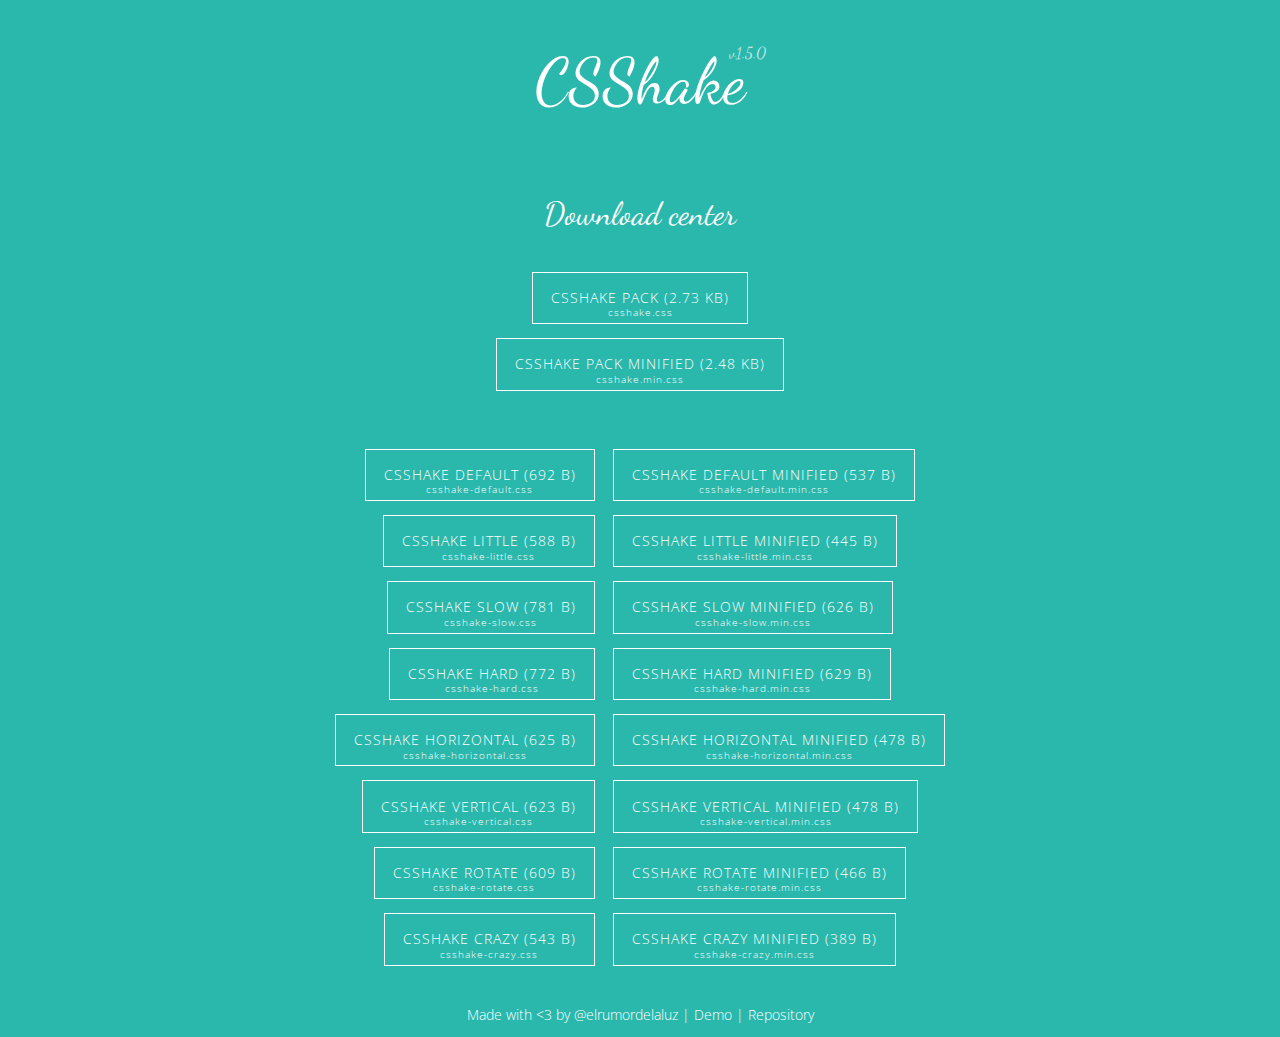
<file: css/node_modules/csshake/dist/index.html>
<!DOCTYPE html>
<html lang="en">
<head>
  <meta charset="UTF-8" />
  <meta name="viewport" content="width=device-width, initial-scale=1.0">
  <title>CSS Shake :: Download center</title>
  <link href="http://fonts.googleapis.com/css?family=Dancing+Script" rel="stylesheet" type="text/css">
  <link href='https://fonts.googleapis.com/css?family=Open+Sans:400,300' rel='stylesheet' type='text/css'>
  <style type="text/css">
    body { 
      background-color: #2ab8ac; 
      color: white;
      font-family: 'Open Sans', sans-serif;
      font-weight: 300;
      text-align: center;
    }
    h1,
    h3 {
      font-family: 'Dancing Script', cursive;
      font-weight: 100;
    }
    h1 { 
      font-size: 4em;
    }
    h3 {
      font-size: 2em;
    }
    a { color: inherit; }
    .main-title:after {
        content: attr(title);
        position: absolute;
        font-size: .25em;
        margin-left: -1em;
        color: rgba(255, 255, 255, 0.7);
    }
    .btn {
      background-color: transparent;
      border: 1px solid;
      color: white;
      font-size: 14px;
      
      letter-spacing: 1px;
      line-height: 1;
      margin: .5em;
      text-decoration: none;
      text-transform: uppercase;
      transition: .3s;
      padding: 1.3em;
      /*padding-bottom: 2.5em;*/
      position: relative;
    }

    .btn:hover {
      background-color: white;
      border-color: white;
      color: #2ab8ac;
    }

    .btn:after {
      bottom: .5em;
      content: attr(href);
      font-size: 70%;
      left: 50%;
      position: absolute;
      text-transform: none;
      transform: translateX(-50%);
    }

    h1 small {
      font-size: 25%;
      font-family: 'Open Sans', sans-serif;
    }
    footer { margin-top: 2rem;}
    footer p { font-size: 85%; }
    footer a { text-decoration: none; }
  </style>
  <link rel="stylesheet" type="text/css" href="csshake.min.css">
  <script>
    (function(i,s,o,g,r,a,m){i['GoogleAnalyticsObject']=r;i[r]=i[r]||function(){
    (i[r].q=i[r].q||[]).push(arguments)},i[r].l=1*new Date();a=s.createElement(o),
    m=s.getElementsByTagName(o)[0];a.async=1;a.src=g;m.parentNode.insertBefore(a,m)
    })(window,document,'script','//www.google-analytics.com/analytics.js','ga');

    ga('create', 'UA-48410558-2', 'auto');
    ga('send', 'pageview');

  </script>
</head>
<body>
  <h1 class="main-title" title="v1.5.0">
    CSShake
  </h1>
  <h3 class="shake-slow shake-constant shake-constant--hover">Download center</h3>
  <br>
  <a class="btn shake" onclick="ga('send', 'event', 'download', 'csshake', 'expanded');" href="csshake.css">CSShake Pack (2.73 kB)</a><br>
  <a class="btn shake" onclick="ga('send', 'event', 'download', 'csshake', 'minified');" href="csshake.min.css">CSShake Pack minified (2.48 kB)</a>
  <br><br><br>
  <a class="btn shake" onclick="ga('send', 'event', 'download', 'csshake-default', 'expanded');" href="csshake-default.css">CSShake default (692 B)</a>
  <a class="btn shake" onclick="ga('send', 'event', 'download', 'csshake-default', 'minified');" href="csshake-default.min.css">CSShake default minified (537 B)</a><br>
  <a class="btn shake-little" onclick="ga('send', 'event', 'download', 'csshake-little', 'expanded');" href="csshake-little.css">CSShake little (588 B)</a>
  <a class="btn shake-little" onclick="ga('send', 'event', 'download', 'csshake-little', 'minified');" href="csshake-little.min.css">CSShake little minified (445 B)</a><br>
  <a class="btn shake-slow" onclick="ga('send', 'event', 'download', 'csshake-slow', 'expanded');" href="csshake-slow.css">CSShake slow (781 B)</a>
  <a class="btn shake-slow" onclick="ga('send', 'event', 'download', 'csshake-slow', 'minified');" href="csshake-slow.min.css">CSShake slow minified (626 B)</a><br>
  <a class="btn shake-hard" onclick="ga('send', 'event', 'download', 'csshake-hard', 'expanded');" href="csshake-hard.css">CSShake hard (772 B)</a>
  <a class="btn shake-hard" onclick="ga('send', 'event', 'download', 'csshake-hard', 'minified');" href="csshake-hard.min.css">CSShake hard minified (629 B)</a><br>
  <a class="btn shake-horizontal" onclick="ga('send', 'event', 'download', 'csshake-horizontal', 'expanded');" href="csshake-horizontal.css">CSShake horizontal (625 B)</a>
  <a class="btn shake-horizontal" onclick="ga('send', 'event', 'download', 'csshake-horizontal', 'minified');" href="csshake-horizontal.min.css">CSShake horizontal minified (478 B)</a><br>
  <a class="btn shake-vertical" onclick="ga('send', 'event', 'download', 'csshake-vertical', 'expanded');" href="csshake-vertical.css">CSShake vertical (623 B)</a>
  <a class="btn shake-vertical" onclick="ga('send', 'event', 'download', 'csshake-vertical', 'minified');" href="csshake-vertical.min.css">CSShake vertical minified (478 B)</a><br>
  <a class="btn shake-rotate" onclick="ga('send', 'event', 'download', 'csshake-rotate', 'expanded');" href="csshake-rotate.css">CSShake rotate (609 B)</a>
  <a class="btn shake-rotate" onclick="ga('send', 'event', 'download', 'csshake-rotate', 'minified');" href="csshake-rotate.min.css">CSShake rotate minified (466 B)</a><br>
  <a class="btn shake-crazy" onclick="ga('send', 'event', 'download', 'csshake-crazy', 'expanded');" href="csshake-crazy.css">CSShake crazy (543 B)</a>
  <a class="btn shake-crazy" onclick="ga('send', 'event', 'download', 'csshake-crazy', 'minified');" href="csshake-crazy.min.css">CSShake crazy minified (389 B)</a><br>

  <footer>
    <p>Made with <3 by <a href="https://twitter.com/elrumordelaluz">@elrumordelaluz</a> | <a href="http://elrumordelaluz.github.io/csshake/">Demo</a> | <a href="https://github.com/elrumordelaluz/csshake">Repository</a></p>
  </footer>
</body>
</html>
</file>
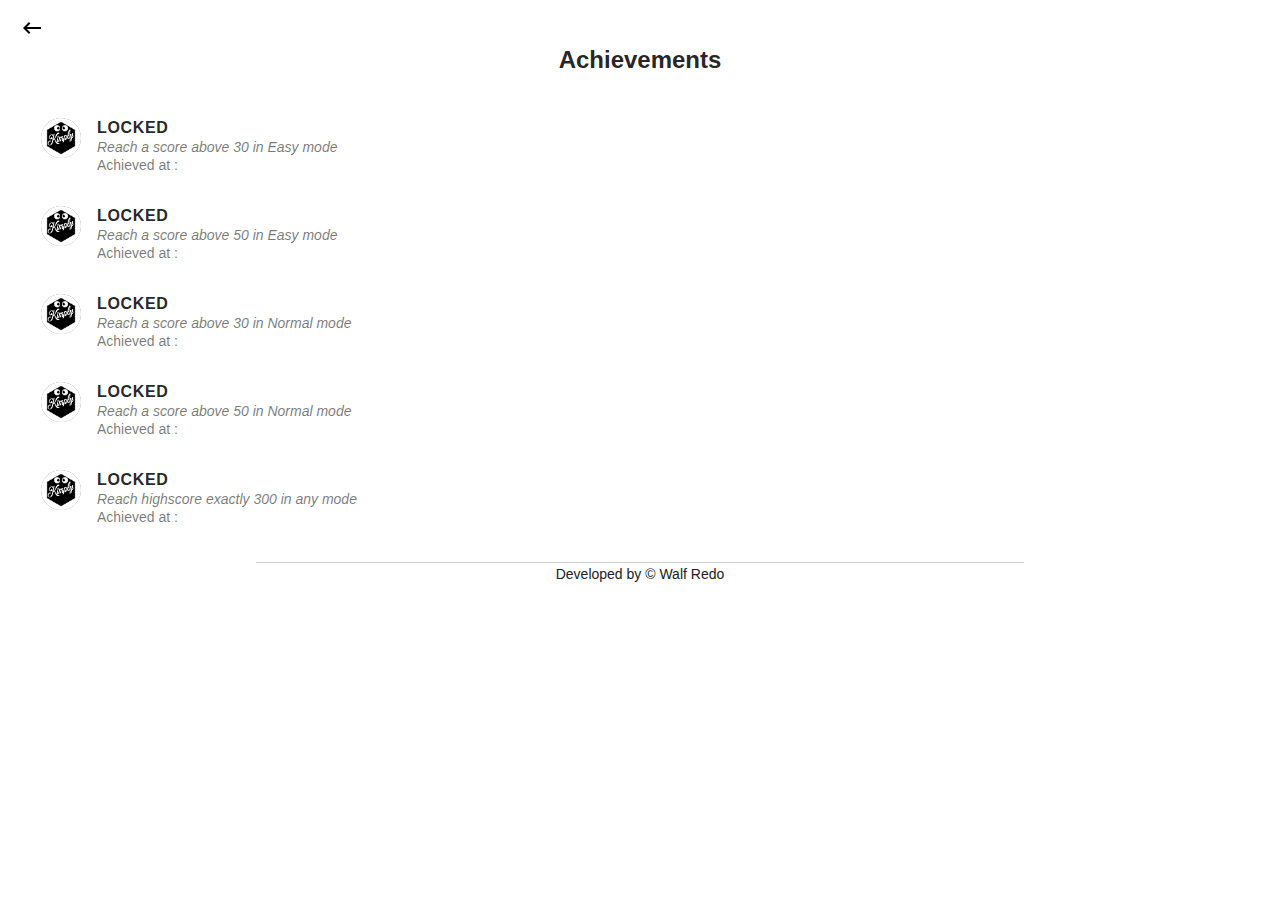
<file: achievement.html>
<html>
    <head>
    <title>Kimply</title>
        <title>Kimply Color Game</title>
        <meta name="viewport" content="width=device-width, initial-scale=1.0">
        <link rel="stylesheet" href="css/material.min.css">
        <script src="css/material.min.js"></script>
        <link rel="stylesheet" href="https://fonts.googleapis.com/icon?family=Material+Icons">
         
        <meta name="apple-mobile-web-app-capable" content="yes" />
        <meta name="mobile-web-app-capable" content="yes" />
        <link rel="shortcut icon" sizes="196x196" href="img/kimply.png" />
        <link rel="apple-touch-icon-precomposed" href="img/kimply.png" />
    
        <link rel="stylesheet" href="css/home.css">
    </head>
    
    <div style="float:left;position:fixed;margin-top:10px">
            <button onclick="window.history.go(-1); return false;" class="mdl-button mdl-js-button mdl-js-ripple-effect "> <i class="material-icons">keyboard_backspace</i> </button>
        
    </div>
    
     <div align=center style="float:center;">  
            <br>
            <h4><b>Achievements</b></h4>
                     
       </div>
    <body >
 
       
       
       <div id="achievements" style="margin-left:25px;margin-right: 20px"></div>
        <hr>
       <footer> Developed by &copy; Walf Redo</footer>   
    </body>
	<script type="text/javascript" src="js/achievements_beta.js"></script>
	
	<script>
	showAchievements()
	
	
	</script>
  
</html>
</file>
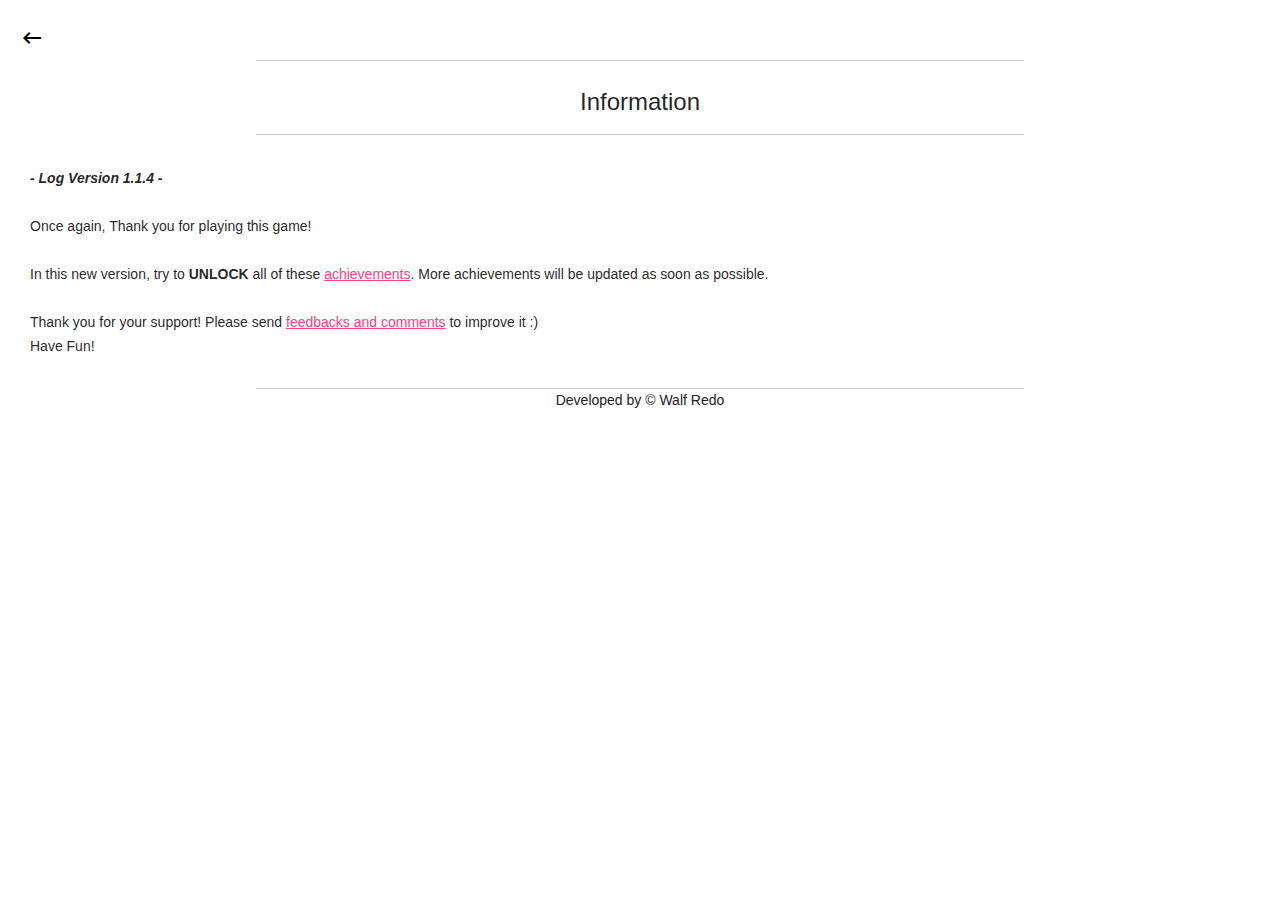
<file: info.html>
<html>
    <head>
    <title>Kimply</title>
        <title>Kimply Color Game</title>
        <meta name="viewport" content="width=device-width, initial-scale=1.0">
        <link rel="stylesheet" href="css/material.min.css">
        <script src="css/material.min.js"></script>
        <link rel="stylesheet" href="https://fonts.googleapis.com/icon?family=Material+Icons">
         
        <meta name="apple-mobile-web-app-capable" content="yes" />
        <meta name="mobile-web-app-capable" content="yes" />
        <link rel="shortcut icon" sizes="196x196" href="img/kimply.png" />
        <link rel="apple-touch-icon-precomposed" href="img/kimply.png" />
    
        <link rel="stylesheet" href="css/home.css">
    </head>
    <body>
        <br>
        <div style="float:left;">
            <button onclick="window.history.go(-1); return false;" class="mdl-button mdl-js-button mdl-js-ripple-effect "> <i class="material-icons">keyboard_backspace</i> </button>
        </div>
        <br>
        <div align="center" style="margin:auto;float:center">  
            <br>
            <hr> <h4>Information</h4>
            <hr>    
        </div>

            <p style="margin:30 30 30 30;">

                <b><i>- Log Version 1.1.4 -</i></b><br>
                
                <br>    
                Once again, Thank you for playing this game!<br><br>
                
                In this new version, try to <b>UNLOCK</b> all of these <a href="achievement.html">achievements</a>.
    			More achievements will be updated as soon as possible.
                
                <br><br>
                Thank you for your support! Please send <a href="https://goo.gl/forms/y8TrWe4l0Qupupu12">feedbacks and comments</a> to improve it :)<br>
                Have Fun!
               
            </p>
        <hr>
       <footer> Developed by &copy; Walf Redo</footer>   
    </body>
  
</html>
</file>
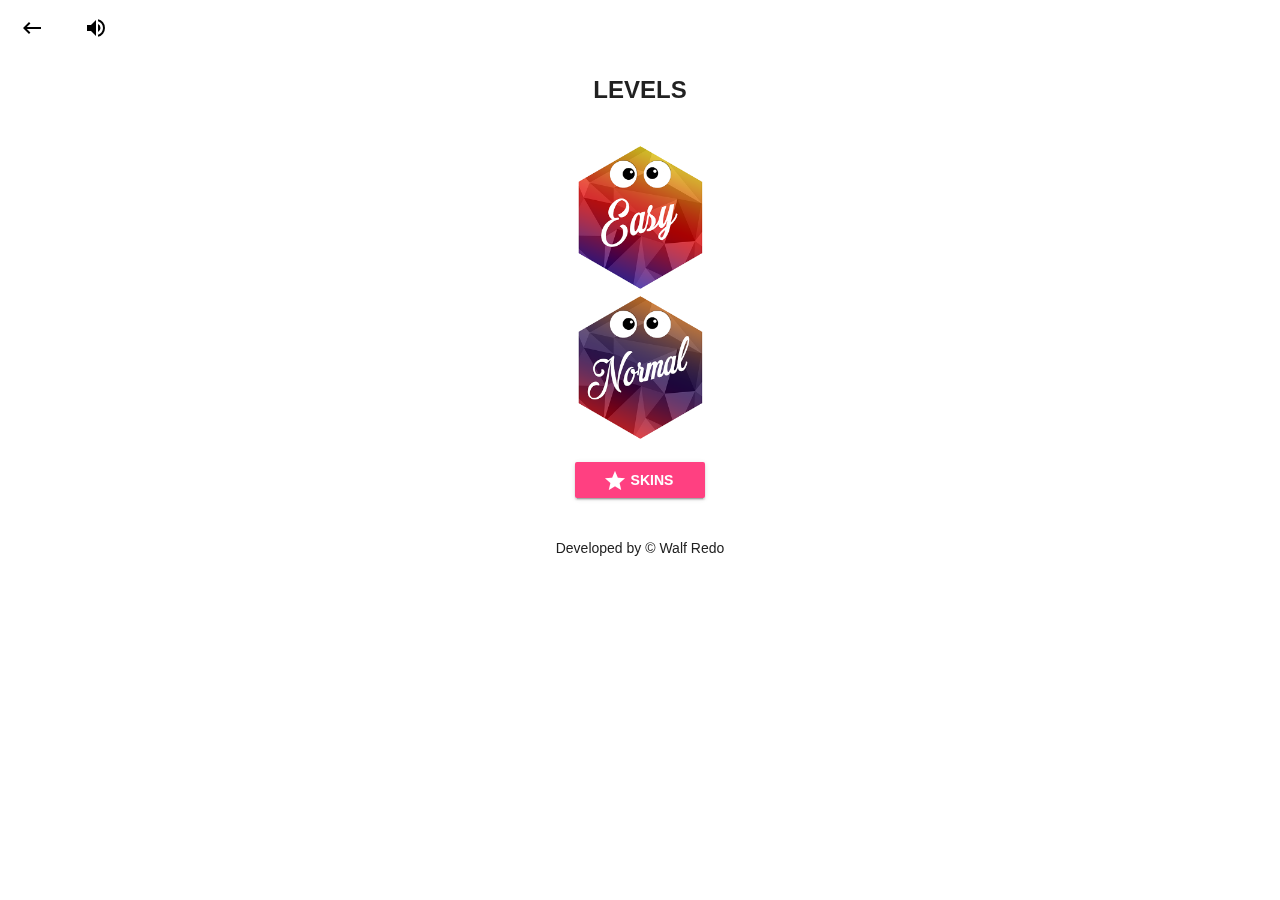
<file: level.html>
<html>
    <head>
    <title>Kimply</title>
        <title>Kimply Color Game</title>
        <meta name="viewport" content="width=device-width, initial-scale=1.0">
        <link rel="stylesheet" href="css/material.min.css">
        <script src="css/material.min.js"></script>
        <link rel="stylesheet" href="https://fonts.googleapis.com/icon?family=Material+Icons">
         
        <meta name="apple-mobile-web-app-capable" content="yes" />
        <meta name="mobile-web-app-capable" content="yes" />
        <link rel="shortcut icon" sizes="196x196" href="img/kimply.png" />
        <link rel="apple-touch-icon-precomposed" href="img/kimply.png" />
    	<link rel="stylesheet" type="text/css" href="css/csshake.min.css">
        <link rel="stylesheet" href="css/home.css">
        <link rel="stylesheet" href="css/modal.css">
    </head>
    <body style="position:fixed">
    <div align=center style="margin:auto;margin-top: 10px">  
        <div style="float:left;">

            <button onclick="window.history.go(-1); return false;" class="mdl-button mdl-js-button mdl-js-ripple-effect "> <i class="material-icons">keyboard_backspace</i> </button>
			
       		 <div style="float:right">
            
				<button id="muteButton" onclick= "toogleState(this)" class="mdl-button mdl-js-button mdl-js-ripple-effect on">
					<div id = "bg"></div>
				</button>

        	</div>    
        </div>
        <br>
        <div align=center style="margin:auto;float:center">  
            <br>
            <h4><b>LEVELS</b></h4>
            <br>
                <img onclick="location.href = 'levels/easy.html'" src="img/easy.png" width=150px style="float:center;">

                <br>
                <img onclick="location.href = 'levels/hard.html'" src="img/hard.png" width=150px style="float:center;">
                <br>  
                <br> 
                <button onclick="location.href = 'skins.html'" class="mdl-button mdl-js-button mdl-button--raised mdl-js-ripple-effect mdl-button--accent" style="width=450px;"> 
                &nbsp;&nbsp;&nbsp;<i class="material-icons md-24">star</i> 
                <b style="font-size:14px"> SKINS </b> &nbsp;&nbsp;&nbsp;
                </button><br><br>
            
            
            <!-- The Modal -->
        <div id="myModal" class="modal">

          <!-- Modal content -->
          <div class="modal-content">
            <span class="close">x</span>
              <H3>QUICK GUIDE</H3>
              <hr>
              <div>
                    <img src="img/info/0.png" width=300px>
                    
                    <img src="img/info/1.png" width=300px>
                    <img src="img/info/2.png" width=300px>
                    <img src="img/info/3.png" width=300px>
                   <!-- <img src="img/info.jpg" width=250px> -->
                   <img src="img/color.jpg" width=250px>       
              </div>
              <hr><br>
              <button onclick="oke()" class="mdl-button mdl-js-button mdl-button--raised mdl-js-ripple-effect mdl-button--accent" style="width=450px;"> 
                &nbsp;&nbsp;&nbsp;<i class="material-icons md-24">thumb_up</i> 
                <b style="font-size:14px">  OK </b> &nbsp;&nbsp;&nbsp;
                </button>
              <br>
          </div>
             
            
        </div>
        </div>
        <br>   
		</div>
       <footer> Developed by &copy; Walf Redo</footer> 
       
         
      <div id="demo-toast-example" class="mdl-js-snackbar mdl-snackbar">
		<div class="mdl-snackbar__text"></div>
		<button class="mdl-snackbar__action" type="button"></button>
	  </div>
	  <div id="audio"></div> 
	   <audio id="music" src="bgmusic/a.mp3" autoplay loop width="2" height="0"> </audio >   
        <div id="myBtn"></div>
    </body>
    
<script type="text/javascript" src="js/modal.js"></script>
<script type="text/javascript" src="js/ads.js"></script>   
<script type="text/javascript" src="js/mutegame.js"></script>   
<script src="https://code.jquery.com/jquery-2.1.4.min.js"></script>     
<script>
	
	
var aud = document.getElementById("audio"); 
var mus = document.getElementById("music");

    
var firstCondition = JSON.parse(localStorage.getItem("score"))
var hardCondition = JSON.parse(localStorage.getItem("score_hard"));
    
if(firstCondition == undefined && hardCondition == undefined){
    setTimeout(function() {
    modal.style.display = "block";
    },2000);
}

    
    
</script>
    
   </html>
</file>
<file: css/home.css>
@import url("../css/material-icons.css");
footer{
    text-align: center;
    color:#212121;
}

.button {
    height: 50px;
    width: 43%;
}


.return{
    height: 70px;
    width: 70%;
}
hr {
    margin: 0 20% 0 20%;

}

.off {
    text-align: center;
}

.on {
    text-align: center;
}
</file>
<file: css/modal.css>
.modal {
    display: none; /* Hidden by default */
    position: fixed; /* Stay in place */
    z-index: 1; /* Sit on top */
    left: 0;
    top: 0;
    width: 100%; /* Full width */
    height: 100%; /* Full height */
    overflow: auto; /* Enable scroll if needed */
    background-color: rgb(0,0,0); /* Fallback color */
    background-color: rgba(0,0,0,0.4); /* Black w/ opacity */
}


/* Modal Content */
.modal-content {
    position: relative;
    background-color: #fefefe;
    margin: 15% auto;
    padding: 20px;
    border: 1px solid #888;
    width: 80%;
    -webkit-animation-name: animatetop;
    -webkit-animation-duration: 0.4s;
    animation-name: animatetop;
    animation-duration: 0.4s
}



/* Add Animation */
@-webkit-keyframes animatetop {
    from {top: -300px; opacity: 0} 
    to {top: 0; opacity: 1}
}

@keyframes animatetop {
    from {top: -300px; opacity: 0}
    to {top: 0; opacity: 1}
}
/* The Close Button */
.close {
    color: #aaa;
    float: right;
    font-size: 28px;
    font-weight: bold;
}

.close:hover,
.close:focus {
    color: black;
    text-decoration: none;
    cursor: pointer;
}

.closeReturn {
 
    font-size: 14px;
}

.closeReturn:hover,
.closeReturn:focus {
  
    cursor: pointer;
}
/* Modal Header */
.modal-header {
    padding: 2px 16px;
    background-color: #5cb85c;
    color: white;
}

/* Modal Body */
.modal-body {padding: 2px 16px;}

/* Modal Footer */
.modal-footer {
    padding: 2px 16px;
    background-color: #5cb85c;
    color: white;
}
</file>
<file: css/node_modules/csshake/dist/csshake.min.css>
.shake,.shake-little,.shake-slow,.shake-hard,.shake-horizontal,.shake-vertical,.shake-rotate,.shake-opacity,.shake-crazy,.shake-chunk{display:inline-block;transform-origin:center center}.shake-freeze,.shake-constant.shake-constant--hover:hover,.shake-trigger:hover .shake-constant.shake-constant--hover{animation-play-state:paused}.shake-freeze:hover,.shake-trigger:hover .shake-freeze,.shake:hover,.shake-trigger:hover .shake,.shake-little:hover,.shake-trigger:hover .shake-little,.shake-slow:hover,.shake-trigger:hover .shake-slow,.shake-hard:hover,.shake-trigger:hover .shake-hard,.shake-horizontal:hover,.shake-trigger:hover .shake-horizontal,.shake-vertical:hover,.shake-trigger:hover .shake-vertical,.shake-rotate:hover,.shake-trigger:hover .shake-rotate,.shake-opacity:hover,.shake-trigger:hover .shake-opacity,.shake-crazy:hover,.shake-trigger:hover .shake-crazy,.shake-chunk:hover,.shake-trigger:hover .shake-chunk{animation-play-state:running}@keyframes shake{2%{transform:translate(-.5px, .5px) rotate(-.5deg)}4%{transform:translate(2.5px, .5px) rotate(-.5deg)}6%{transform:translate(-.5px, 1.5px) rotate(1.5deg)}8%{transform:translate(.5px, .5px) rotate(-.5deg)}10%{transform:translate(-.5px, -1.5px) rotate(-.5deg)}12%{transform:translate(.5px, -.5px) rotate(1.5deg)}14%{transform:translate(1.5px, 2.5px) rotate(-.5deg)}16%{transform:translate(-.5px, -.5px) rotate(.5deg)}18%{transform:translate(2.5px, .5px) rotate(.5deg)}20%{transform:translate(.5px, -1.5px) rotate(-.5deg)}22%{transform:translate(2.5px, 2.5px) rotate(-.5deg)}24%{transform:translate(2.5px, 1.5px) rotate(1.5deg)}26%{transform:translate(.5px, 1.5px) rotate(-.5deg)}28%{transform:translate(1.5px, .5px) rotate(.5deg)}30%{transform:translate(-1.5px, 2.5px) rotate(1.5deg)}32%{transform:translate(.5px, .5px) rotate(.5deg)}34%{transform:translate(.5px, 1.5px) rotate(1.5deg)}36%{transform:translate(2.5px, -.5px) rotate(1.5deg)}38%{transform:translate(.5px, 1.5px) rotate(1.5deg)}40%{transform:translate(2.5px, 1.5px) rotate(1.5deg)}42%{transform:translate(2.5px, -1.5px) rotate(.5deg)}44%{transform:translate(.5px, -.5px) rotate(.5deg)}46%{transform:translate(1.5px, -1.5px) rotate(.5deg)}48%{transform:translate(-1.5px, -.5px) rotate(.5deg)}50%{transform:translate(2.5px, -1.5px) rotate(1.5deg)}52%{transform:translate(.5px, 1.5px) rotate(.5deg)}54%{transform:translate(2.5px, -.5px) rotate(.5deg)}56%{transform:translate(2.5px, 2.5px) rotate(.5deg)}58%{transform:translate(2.5px, 1.5px) rotate(-.5deg)}60%{transform:translate(1.5px, 1.5px) rotate(-.5deg)}62%{transform:translate(-.5px, .5px) rotate(-.5deg)}64%{transform:translate(2.5px, 1.5px) rotate(-.5deg)}66%{transform:translate(-1.5px, .5px) rotate(1.5deg)}68%{transform:translate(1.5px, -1.5px) rotate(.5deg)}70%{transform:translate(.5px, .5px) rotate(-.5deg)}72%{transform:translate(-.5px, 1.5px) rotate(1.5deg)}74%{transform:translate(-1.5px, 1.5px) rotate(1.5deg)}76%{transform:translate(2.5px, -.5px) rotate(.5deg)}78%{transform:translate(2.5px, 2.5px) rotate(.5deg)}80%{transform:translate(-1.5px, 2.5px) rotate(.5deg)}82%{transform:translate(-1.5px, -.5px) rotate(.5deg)}84%{transform:translate(.5px, 1.5px) rotate(-.5deg)}86%{transform:translate(-.5px, 2.5px) rotate(.5deg)}88%{transform:translate(2.5px, 2.5px) rotate(1.5deg)}90%{transform:translate(-.5px, -1.5px) rotate(-.5deg)}92%{transform:translate(1.5px, .5px) rotate(.5deg)}94%{transform:translate(-.5px, -.5px) rotate(.5deg)}96%{transform:translate(1.5px, .5px) rotate(1.5deg)}98%{transform:translate(.5px, -.5px) rotate(1.5deg)}0%,100%{transform:translate(0, 0) rotate(0)}}.shake:hover,.shake-trigger:hover .shake,.shake.shake-freeze,.shake.shake-constant{animation-name:shake;animation-duration:100ms;animation-timing-function:ease-in-out;animation-iteration-count:infinite}@keyframes shake-little{2%{transform:translate(0px, 0px) rotate(.5deg)}4%{transform:translate(1px, 0px) rotate(.5deg)}6%{transform:translate(0px, 0px) rotate(.5deg)}8%{transform:translate(0px, 0px) rotate(.5deg)}10%{transform:translate(1px, 1px) rotate(.5deg)}12%{transform:translate(1px, 1px) rotate(.5deg)}14%{transform:translate(1px, 0px) rotate(.5deg)}16%{transform:translate(0px, 1px) rotate(.5deg)}18%{transform:translate(1px, 0px) rotate(.5deg)}20%{transform:translate(0px, 1px) rotate(.5deg)}22%{transform:translate(0px, 1px) rotate(.5deg)}24%{transform:translate(1px, 1px) rotate(.5deg)}26%{transform:translate(1px, 0px) rotate(.5deg)}28%{transform:translate(0px, 0px) rotate(.5deg)}30%{transform:translate(1px, 0px) rotate(.5deg)}32%{transform:translate(1px, 1px) rotate(.5deg)}34%{transform:translate(1px, 0px) rotate(.5deg)}36%{transform:translate(1px, 1px) rotate(.5deg)}38%{transform:translate(0px, 0px) rotate(.5deg)}40%{transform:translate(0px, 1px) rotate(.5deg)}42%{transform:translate(1px, 1px) rotate(.5deg)}44%{transform:translate(1px, 1px) rotate(.5deg)}46%{transform:translate(1px, 1px) rotate(.5deg)}48%{transform:translate(1px, 1px) rotate(.5deg)}50%{transform:translate(0px, 1px) rotate(.5deg)}52%{transform:translate(1px, 1px) rotate(.5deg)}54%{transform:translate(1px, 0px) rotate(.5deg)}56%{transform:translate(1px, 1px) rotate(.5deg)}58%{transform:translate(1px, 1px) rotate(.5deg)}60%{transform:translate(0px, 0px) rotate(.5deg)}62%{transform:translate(1px, 0px) rotate(.5deg)}64%{transform:translate(0px, 1px) rotate(.5deg)}66%{transform:translate(1px, 0px) rotate(.5deg)}68%{transform:translate(1px, 1px) rotate(.5deg)}70%{transform:translate(0px, 1px) rotate(.5deg)}72%{transform:translate(1px, 1px) rotate(.5deg)}74%{transform:translate(0px, 1px) rotate(.5deg)}76%{transform:translate(0px, 1px) rotate(.5deg)}78%{transform:translate(1px, 0px) rotate(.5deg)}80%{transform:translate(1px, 0px) rotate(.5deg)}82%{transform:translate(1px, 1px) rotate(.5deg)}84%{transform:translate(1px, 1px) rotate(.5deg)}86%{transform:translate(0px, 1px) rotate(.5deg)}88%{transform:translate(1px, 1px) rotate(.5deg)}90%{transform:translate(1px, 1px) rotate(.5deg)}92%{transform:translate(0px, 0px) rotate(.5deg)}94%{transform:translate(0px, 0px) rotate(.5deg)}96%{transform:translate(1px, 1px) rotate(.5deg)}98%{transform:translate(1px, 0px) rotate(.5deg)}0%,100%{transform:translate(0, 0) rotate(0)}}.shake-little:hover,.shake-trigger:hover .shake-little,.shake-little.shake-freeze,.shake-little.shake-constant{animation-name:shake-little;animation-duration:100ms;animation-timing-function:ease-in-out;animation-iteration-count:infinite}@keyframes shake-slow{2%{transform:translate(3px, 7px) rotate(3.5deg)}4%{transform:translate(-6px, 10px) rotate(-1.5deg)}6%{transform:translate(4px, 0px) rotate(2.5deg)}8%{transform:translate(0px, 9px) rotate(.5deg)}10%{transform:translate(4px, 3px) rotate(.5deg)}12%{transform:translate(8px, 1px) rotate(3.5deg)}14%{transform:translate(6px, -2px) rotate(3.5deg)}16%{transform:translate(-6px, -4px) rotate(-1.5deg)}18%{transform:translate(4px, 9px) rotate(-2.5deg)}20%{transform:translate(-2px, 7px) rotate(3.5deg)}22%{transform:translate(10px, 5px) rotate(-.5deg)}24%{transform:translate(-9px, -7px) rotate(1.5deg)}26%{transform:translate(-3px, -5px) rotate(3.5deg)}28%{transform:translate(9px, -3px) rotate(-2.5deg)}30%{transform:translate(4px, -3px) rotate(2.5deg)}32%{transform:translate(-7px, -3px) rotate(-2.5deg)}34%{transform:translate(-8px, 10px) rotate(3.5deg)}36%{transform:translate(-2px, -3px) rotate(1.5deg)}38%{transform:translate(-6px, -9px) rotate(-1.5deg)}40%{transform:translate(-6px, -6px) rotate(-1.5deg)}42%{transform:translate(8px, -9px) rotate(2.5deg)}44%{transform:translate(5px, 9px) rotate(-1.5deg)}46%{transform:translate(-1px, 1px) rotate(-.5deg)}48%{transform:translate(9px, -6px) rotate(-.5deg)}50%{transform:translate(-6px, -4px) rotate(-1.5deg)}52%{transform:translate(0px, 10px) rotate(-.5deg)}54%{transform:translate(8px, 9px) rotate(.5deg)}56%{transform:translate(5px, 2px) rotate(-1.5deg)}58%{transform:translate(9px, -9px) rotate(2.5deg)}60%{transform:translate(1px, -1px) rotate(3.5deg)}62%{transform:translate(-2px, 4px) rotate(2.5deg)}64%{transform:translate(-7px, 5px) rotate(.5deg)}66%{transform:translate(-8px, -6px) rotate(-1.5deg)}68%{transform:translate(-9px, 6px) rotate(.5deg)}70%{transform:translate(-7px, -5px) rotate(.5deg)}72%{transform:translate(3px, -8px) rotate(-2.5deg)}74%{transform:translate(-7px, 0px) rotate(-2.5deg)}76%{transform:translate(7px, -8px) rotate(-2.5deg)}78%{transform:translate(6px, 3px) rotate(2.5deg)}80%{transform:translate(3px, 4px) rotate(2.5deg)}82%{transform:translate(-9px, 1px) rotate(-.5deg)}84%{transform:translate(-6px, 7px) rotate(1.5deg)}86%{transform:translate(7px, 9px) rotate(2.5deg)}88%{transform:translate(1px, -4px) rotate(.5deg)}90%{transform:translate(9px, -9px) rotate(-2.5deg)}92%{transform:translate(-4px, -5px) rotate(-.5deg)}94%{transform:translate(-2px, -9px) rotate(2.5deg)}96%{transform:translate(-6px, -6px) rotate(-1.5deg)}98%{transform:translate(-2px, -6px) rotate(-1.5deg)}0%,100%{transform:translate(0, 0) rotate(0)}}.shake-slow:hover,.shake-trigger:hover .shake-slow,.shake-slow.shake-freeze,.shake-slow.shake-constant{animation-name:shake-slow;animation-duration:5s;animation-timing-function:ease-in-out;animation-iteration-count:infinite}@keyframes shake-hard{2%{transform:translate(-4px, 2px) rotate(1.5deg)}4%{transform:translate(-8px, 10px) rotate(-1.5deg)}6%{transform:translate(2px, -6px) rotate(-.5deg)}8%{transform:translate(10px, 10px) rotate(-1.5deg)}10%{transform:translate(8px, 4px) rotate(.5deg)}12%{transform:translate(2px, 6px) rotate(-.5deg)}14%{transform:translate(10px, -8px) rotate(.5deg)}16%{transform:translate(-9px, -5px) rotate(3.5deg)}18%{transform:translate(9px, -9px) rotate(-1.5deg)}20%{transform:translate(2px, 1px) rotate(1.5deg)}22%{transform:translate(-4px, 1px) rotate(2.5deg)}24%{transform:translate(-7px, 4px) rotate(-1.5deg)}26%{transform:translate(-6px, -1px) rotate(-2.5deg)}28%{transform:translate(6px, 0px) rotate(-1.5deg)}30%{transform:translate(-6px, 6px) rotate(3.5deg)}32%{transform:translate(5px, 7px) rotate(3.5deg)}34%{transform:translate(-5px, 5px) rotate(3.5deg)}36%{transform:translate(-8px, -3px) rotate(-2.5deg)}38%{transform:translate(-3px, 5px) rotate(-2.5deg)}40%{transform:translate(8px, -4px) rotate(1.5deg)}42%{transform:translate(2px, -8px) rotate(2.5deg)}44%{transform:translate(5px, -7px) rotate(-1.5deg)}46%{transform:translate(8px, -4px) rotate(1.5deg)}48%{transform:translate(1px, -4px) rotate(.5deg)}50%{transform:translate(-7px, 7px) rotate(3.5deg)}52%{transform:translate(7px, -5px) rotate(3.5deg)}54%{transform:translate(10px, -5px) rotate(1.5deg)}56%{transform:translate(-1px, -8px) rotate(1.5deg)}58%{transform:translate(2px, -2px) rotate(-1.5deg)}60%{transform:translate(-8px, 0px) rotate(2.5deg)}62%{transform:translate(9px, -5px) rotate(-2.5deg)}64%{transform:translate(8px, -9px) rotate(.5deg)}66%{transform:translate(-6px, -7px) rotate(-2.5deg)}68%{transform:translate(-1px, -4px) rotate(-1.5deg)}70%{transform:translate(10px, -8px) rotate(-1.5deg)}72%{transform:translate(3px, 6px) rotate(-2.5deg)}74%{transform:translate(-1px, 8px) rotate(-.5deg)}76%{transform:translate(-3px, 7px) rotate(1.5deg)}78%{transform:translate(9px, 0px) rotate(2.5deg)}80%{transform:translate(9px, -5px) rotate(3.5deg)}82%{transform:translate(9px, 8px) rotate(-.5deg)}84%{transform:translate(-3px, -3px) rotate(-2.5deg)}86%{transform:translate(-8px, -1px) rotate(3.5deg)}88%{transform:translate(5px, 2px) rotate(3.5deg)}90%{transform:translate(5px, 9px) rotate(-.5deg)}92%{transform:translate(7px, 5px) rotate(1.5deg)}94%{transform:translate(8px, 8px) rotate(-.5deg)}96%{transform:translate(2px, 10px) rotate(-2.5deg)}98%{transform:translate(-5px, 10px) rotate(-2.5deg)}0%,100%{transform:translate(0, 0) rotate(0)}}.shake-hard:hover,.shake-trigger:hover .shake-hard,.shake-hard.shake-freeze,.shake-hard.shake-constant{animation-name:shake-hard;animation-duration:100ms;animation-timing-function:ease-in-out;animation-iteration-count:infinite}@keyframes shake-horizontal{2%{transform:translate(4px, 0) rotate(0)}4%{transform:translate(8px, 0) rotate(0)}6%{transform:translate(7px, 0) rotate(0)}8%{transform:translate(2px, 0) rotate(0)}10%{transform:translate(0px, 0) rotate(0)}12%{transform:translate(7px, 0) rotate(0)}14%{transform:translate(-6px, 0) rotate(0)}16%{transform:translate(-5px, 0) rotate(0)}18%{transform:translate(-8px, 0) rotate(0)}20%{transform:translate(-9px, 0) rotate(0)}22%{transform:translate(9px, 0) rotate(0)}24%{transform:translate(-8px, 0) rotate(0)}26%{transform:translate(-8px, 0) rotate(0)}28%{transform:translate(2px, 0) rotate(0)}30%{transform:translate(10px, 0) rotate(0)}32%{transform:translate(6px, 0) rotate(0)}34%{transform:translate(-6px, 0) rotate(0)}36%{transform:translate(7px, 0) rotate(0)}38%{transform:translate(-9px, 0) rotate(0)}40%{transform:translate(-4px, 0) rotate(0)}42%{transform:translate(-4px, 0) rotate(0)}44%{transform:translate(1px, 0) rotate(0)}46%{transform:translate(-2px, 0) rotate(0)}48%{transform:translate(-4px, 0) rotate(0)}50%{transform:translate(-2px, 0) rotate(0)}52%{transform:translate(10px, 0) rotate(0)}54%{transform:translate(-9px, 0) rotate(0)}56%{transform:translate(0px, 0) rotate(0)}58%{transform:translate(-8px, 0) rotate(0)}60%{transform:translate(-4px, 0) rotate(0)}62%{transform:translate(7px, 0) rotate(0)}64%{transform:translate(-1px, 0) rotate(0)}66%{transform:translate(-7px, 0) rotate(0)}68%{transform:translate(1px, 0) rotate(0)}70%{transform:translate(-5px, 0) rotate(0)}72%{transform:translate(0px, 0) rotate(0)}74%{transform:translate(-4px, 0) rotate(0)}76%{transform:translate(5px, 0) rotate(0)}78%{transform:translate(2px, 0) rotate(0)}80%{transform:translate(2px, 0) rotate(0)}82%{transform:translate(-1px, 0) rotate(0)}84%{transform:translate(9px, 0) rotate(0)}86%{transform:translate(-6px, 0) rotate(0)}88%{transform:translate(8px, 0) rotate(0)}90%{transform:translate(3px, 0) rotate(0)}92%{transform:translate(10px, 0) rotate(0)}94%{transform:translate(-4px, 0) rotate(0)}96%{transform:translate(-6px, 0) rotate(0)}98%{transform:translate(7px, 0) rotate(0)}0%,100%{transform:translate(0, 0) rotate(0)}}.shake-horizontal:hover,.shake-trigger:hover .shake-horizontal,.shake-horizontal.shake-freeze,.shake-horizontal.shake-constant{animation-name:shake-horizontal;animation-duration:100ms;animation-timing-function:ease-in-out;animation-iteration-count:infinite}@keyframes shake-vertical{2%{transform:translate(0, -2px) rotate(0)}4%{transform:translate(0, -2px) rotate(0)}6%{transform:translate(0, 2px) rotate(0)}8%{transform:translate(0, 9px) rotate(0)}10%{transform:translate(0, 3px) rotate(0)}12%{transform:translate(0, 4px) rotate(0)}14%{transform:translate(0, -8px) rotate(0)}16%{transform:translate(0, -8px) rotate(0)}18%{transform:translate(0, -6px) rotate(0)}20%{transform:translate(0, 5px) rotate(0)}22%{transform:translate(0, 5px) rotate(0)}24%{transform:translate(0, -8px) rotate(0)}26%{transform:translate(0, -4px) rotate(0)}28%{transform:translate(0, 2px) rotate(0)}30%{transform:translate(0, -1px) rotate(0)}32%{transform:translate(0, 1px) rotate(0)}34%{transform:translate(0, -7px) rotate(0)}36%{transform:translate(0, -7px) rotate(0)}38%{transform:translate(0, 2px) rotate(0)}40%{transform:translate(0, -1px) rotate(0)}42%{transform:translate(0, 8px) rotate(0)}44%{transform:translate(0, -5px) rotate(0)}46%{transform:translate(0, -8px) rotate(0)}48%{transform:translate(0, -1px) rotate(0)}50%{transform:translate(0, 1px) rotate(0)}52%{transform:translate(0, 1px) rotate(0)}54%{transform:translate(0, -4px) rotate(0)}56%{transform:translate(0, 4px) rotate(0)}58%{transform:translate(0, 3px) rotate(0)}60%{transform:translate(0, -7px) rotate(0)}62%{transform:translate(0, 4px) rotate(0)}64%{transform:translate(0, 0px) rotate(0)}66%{transform:translate(0, -5px) rotate(0)}68%{transform:translate(0, -2px) rotate(0)}70%{transform:translate(0, -4px) rotate(0)}72%{transform:translate(0, 9px) rotate(0)}74%{transform:translate(0, -3px) rotate(0)}76%{transform:translate(0, -4px) rotate(0)}78%{transform:translate(0, -9px) rotate(0)}80%{transform:translate(0, -8px) rotate(0)}82%{transform:translate(0, -6px) rotate(0)}84%{transform:translate(0, 9px) rotate(0)}86%{transform:translate(0, -4px) rotate(0)}88%{transform:translate(0, -9px) rotate(0)}90%{transform:translate(0, -2px) rotate(0)}92%{transform:translate(0, 7px) rotate(0)}94%{transform:translate(0, -1px) rotate(0)}96%{transform:translate(0, 7px) rotate(0)}98%{transform:translate(0, -1px) rotate(0)}0%,100%{transform:translate(0, 0) rotate(0)}}.shake-vertical:hover,.shake-trigger:hover .shake-vertical,.shake-vertical.shake-freeze,.shake-vertical.shake-constant{animation-name:shake-vertical;animation-duration:100ms;animation-timing-function:ease-in-out;animation-iteration-count:infinite}@keyframes shake-rotate{2%{transform:translate(0, 0) rotate(3.5deg)}4%{transform:translate(0, 0) rotate(-.5deg)}6%{transform:translate(0, 0) rotate(-1.5deg)}8%{transform:translate(0, 0) rotate(4.5deg)}10%{transform:translate(0, 0) rotate(6.5deg)}12%{transform:translate(0, 0) rotate(.5deg)}14%{transform:translate(0, 0) rotate(-4.5deg)}16%{transform:translate(0, 0) rotate(5.5deg)}18%{transform:translate(0, 0) rotate(-6.5deg)}20%{transform:translate(0, 0) rotate(1.5deg)}22%{transform:translate(0, 0) rotate(-5.5deg)}24%{transform:translate(0, 0) rotate(-4.5deg)}26%{transform:translate(0, 0) rotate(-.5deg)}28%{transform:translate(0, 0) rotate(7.5deg)}30%{transform:translate(0, 0) rotate(-1.5deg)}32%{transform:translate(0, 0) rotate(4.5deg)}34%{transform:translate(0, 0) rotate(5.5deg)}36%{transform:translate(0, 0) rotate(1.5deg)}38%{transform:translate(0, 0) rotate(-2.5deg)}40%{transform:translate(0, 0) rotate(6.5deg)}42%{transform:translate(0, 0) rotate(4.5deg)}44%{transform:translate(0, 0) rotate(2.5deg)}46%{transform:translate(0, 0) rotate(4.5deg)}48%{transform:translate(0, 0) rotate(-5.5deg)}50%{transform:translate(0, 0) rotate(-6.5deg)}52%{transform:translate(0, 0) rotate(-4.5deg)}54%{transform:translate(0, 0) rotate(2.5deg)}56%{transform:translate(0, 0) rotate(-5.5deg)}58%{transform:translate(0, 0) rotate(-5.5deg)}60%{transform:translate(0, 0) rotate(-6.5deg)}62%{transform:translate(0, 0) rotate(6.5deg)}64%{transform:translate(0, 0) rotate(-1.5deg)}66%{transform:translate(0, 0) rotate(-5.5deg)}68%{transform:translate(0, 0) rotate(-2.5deg)}70%{transform:translate(0, 0) rotate(6.5deg)}72%{transform:translate(0, 0) rotate(3.5deg)}74%{transform:translate(0, 0) rotate(3.5deg)}76%{transform:translate(0, 0) rotate(-2.5deg)}78%{transform:translate(0, 0) rotate(-6.5deg)}80%{transform:translate(0, 0) rotate(1.5deg)}82%{transform:translate(0, 0) rotate(4.5deg)}84%{transform:translate(0, 0) rotate(.5deg)}86%{transform:translate(0, 0) rotate(3.5deg)}88%{transform:translate(0, 0) rotate(5.5deg)}90%{transform:translate(0, 0) rotate(7.5deg)}92%{transform:translate(0, 0) rotate(-5.5deg)}94%{transform:translate(0, 0) rotate(7.5deg)}96%{transform:translate(0, 0) rotate(-2.5deg)}98%{transform:translate(0, 0) rotate(6.5deg)}0%,100%{transform:translate(0, 0) rotate(0)}}.shake-rotate:hover,.shake-trigger:hover .shake-rotate,.shake-rotate.shake-freeze,.shake-rotate.shake-constant{animation-name:shake-rotate;animation-duration:100ms;animation-timing-function:ease-in-out;animation-iteration-count:infinite}@keyframes shake-opacity{10%{transform:translate(5px, 4px) rotate(-.5deg);opacity:.32}20%{transform:translate(-1px, 2px) rotate(.5deg);opacity:.63}30%{transform:translate(1px, 1px) rotate(1.5deg);opacity:.49}40%{transform:translate(3px, -1px) rotate(1.5deg);opacity:.81}50%{transform:translate(1px, -2px) rotate(-.5deg);opacity:.97}60%{transform:translate(-2px, -4px) rotate(2.5deg);opacity:.7}70%{transform:translate(-3px, -2px) rotate(1.5deg);opacity:.99}80%{transform:translate(3px, -1px) rotate(.5deg);opacity:.92}90%{transform:translate(-4px, -4px) rotate(-.5deg);opacity:.01}0%,100%{transform:translate(0, 0) rotate(0)}}.shake-opacity:hover,.shake-trigger:hover .shake-opacity,.shake-opacity.shake-freeze,.shake-opacity.shake-constant{animation-name:shake-opacity;animation-duration:.5s;animation-timing-function:ease-in-out;animation-iteration-count:infinite}@keyframes shake-crazy{10%{transform:translate(18px, -17px) rotate(7deg);opacity:.88}20%{transform:translate(-16px, -1px) rotate(6deg);opacity:.78}30%{transform:translate(-15px, -16px) rotate(7deg);opacity:.79}40%{transform:translate(-13px, 9px) rotate(-1deg);opacity:.12}50%{transform:translate(0px, -2px) rotate(-1deg);opacity:.34}60%{transform:translate(16px, -15px) rotate(-7deg);opacity:.06}70%{transform:translate(-7px, -4px) rotate(9deg);opacity:.12}80%{transform:translate(-11px, 1px) rotate(-2deg);opacity:.41}90%{transform:translate(-16px, -16px) rotate(-2deg);opacity:.8}0%,100%{transform:translate(0, 0) rotate(0)}}.shake-crazy:hover,.shake-trigger:hover .shake-crazy,.shake-crazy.shake-freeze,.shake-crazy.shake-constant{animation-name:shake-crazy;animation-duration:100ms;animation-timing-function:ease-in-out;animation-iteration-count:infinite}@keyframes shake-chunk{2%{transform:translate(-10px, 8px) rotate(5deg)}4%{transform:translate(-6px, 14px) rotate(0deg)}6%{transform:translate(-4px, -6px) rotate(-13deg)}8%{transform:translate(-1px, -12px) rotate(4deg)}10%{transform:translate(-2px, 10px) rotate(-14deg)}12%{transform:translate(3px, -6px) rotate(12deg)}14%{transform:translate(15px, 9px) rotate(-4deg)}16%{transform:translate(3px, 9px) rotate(-2deg)}18%{transform:translate(-11px, -6px) rotate(11deg)}20%{transform:translate(2px, 11px) rotate(6deg)}22%{transform:translate(-2px, -11px) rotate(2deg)}24%{transform:translate(-5px, -2px) rotate(-13deg)}26%{transform:translate(13px, -13px) rotate(11deg)}28%{transform:translate(-10px, -12px) rotate(-1deg)}30%{transform:translate(5px, 3px) rotate(-14deg)}32%{transform:translate(-4px, 1px) rotate(-13deg)}34%{transform:translate(-14px, -8px) rotate(2deg)}36%{transform:translate(8px, -12px) rotate(13deg)}38%{transform:translate(13px, -14px) rotate(-10deg)}0%,40%,100%{transform:translate(0, 0) rotate(0)}}.shake-chunk:hover,.shake-trigger:hover .shake-chunk,.shake-chunk.shake-freeze,.shake-chunk.shake-constant{animation-name:shake-chunk;animation-duration:4s;animation-timing-function:ease-in-out;animation-iteration-count:infinite}
</file>
<file: css/material.min.css>
/**
 * material-design-lite - Material Design Components in CSS, JS and HTML
 * @version v1.2.1
 * @license Apache-2.0
 * @copyright 2015 Google, Inc.
 * @link https://github.com/google/material-design-lite
 */
@charset "UTF-8";html{color:rgba(0,0,0,.87)}::-moz-selection{background:#b3d4fc;text-shadow:none}::selection{background:#b3d4fc;text-shadow:none}hr{display:block;height:1px;border:0;border-top:1px solid #ccc;margin:1em 0;padding:0}audio,canvas,iframe,img,svg,video{vertical-align:middle}fieldset{border:0;margin:0;padding:0}textarea{resize:vertical}.browserupgrade{margin:.2em 0;background:#ccc;color:#000;padding:.2em 0}.hidden{display:none!important}.visuallyhidden{border:0;clip:rect(0 0 0 0);height:1px;margin:-1px;overflow:hidden;padding:0;position:absolute;width:1px}.visuallyhidden.focusable:active,.visuallyhidden.focusable:focus{clip:auto;height:auto;margin:0;overflow:visible;position:static;width:auto}.invisible{visibility:hidden}.clearfix:before,.clearfix:after{content:" ";display:table}.clearfix:after{clear:both}@media print{*,*:before,*:after,*:first-letter{background:transparent!important;color:#000!important;box-shadow:none!important}a,a:visited{text-decoration:underline}a[href]:after{content:" (" attr(href)")"}abbr[title]:after{content:" (" attr(title)")"}a[href^="#"]:after,a[href^="javascript:"]:after{content:""}pre,blockquote{border:1px solid #999;page-break-inside:avoid}thead{display:table-header-group}tr,img{page-break-inside:avoid}img{max-width:100%!important}p,h2,h3{orphans:3;widows:3}h2,h3{page-break-after:avoid}}a,.mdl-accordion,.mdl-button,.mdl-card,.mdl-checkbox,.mdl-dropdown-menu,.mdl-icon-toggle,.mdl-item,.mdl-radio,.mdl-slider,.mdl-switch,.mdl-tabs__tab{-webkit-tap-highlight-color:transparent;-webkit-tap-highlight-color:rgba(255,255,255,0)}html{width:100%;height:100%;-ms-touch-action:manipulation;touch-action:manipulation}body{width:100%;min-height:100%;margin:0}main{display:block}*[hidden]{display:none!important}html,body{font-family:"Helvetica","Arial",sans-serif;font-size:14px;font-weight:400;line-height:20px}h1,h2,h3,h4,h5,h6,p{padding:0}h1 small,h2 small,h3 small,h4 small,h5 small,h6 small{font-family:"Roboto","Helvetica","Arial",sans-serif;font-weight:400;line-height:1.35;letter-spacing:-.02em;opacity:.54;font-size:.6em}h1{font-size:56px;line-height:1.35;letter-spacing:-.02em;margin:24px 0}h1,h2{font-family:"Roboto","Helvetica","Arial",sans-serif;font-weight:400}h2{font-size:45px;line-height:48px}h2,h3{margin:24px 0}h3{font-size:34px;line-height:40px}h3,h4{font-family:"Roboto","Helvetica","Arial",sans-serif;font-weight:400}h4{font-size:24px;line-height:32px;-moz-osx-font-smoothing:grayscale;margin:24px 0 16px}h5{font-size:20px;font-weight:500;line-height:1;letter-spacing:.02em}h5,h6{font-family:"Roboto","Helvetica","Arial",sans-serif;margin:24px 0 16px}h6{font-size:16px;letter-spacing:.04em}h6,p{font-weight:400;line-height:24px}p{font-size:14px;letter-spacing:0;margin:0 0 16px}a{color:#ff4081;font-weight:500}blockquote{font-family:"Roboto","Helvetica","Arial",sans-serif;position:relative;font-size:24px;font-weight:300;font-style:italic;line-height:1.35;letter-spacing:.08em}blockquote:before{position:absolute;left:-.5em;content:'“'}blockquote:after{content:'”';margin-left:-.05em}mark{background-color:#f4ff81}dt{font-weight:700}address{font-size:12px;line-height:1;font-style:normal}address,ul,ol{font-weight:400;letter-spacing:0}ul,ol{font-size:14px;line-height:24px}.mdl-typography--display-4,.mdl-typography--display-4-color-contrast{font-family:"Roboto","Helvetica","Arial",sans-serif;font-size:112px;font-weight:300;line-height:1;letter-spacing:-.04em}.mdl-typography--display-4-color-contrast{opacity:.54}.mdl-typography--display-3,.mdl-typography--display-3-color-contrast{font-family:"Roboto","Helvetica","Arial",sans-serif;font-size:56px;font-weight:400;line-height:1.35;letter-spacing:-.02em}.mdl-typography--display-3-color-contrast{opacity:.54}.mdl-typography--display-2,.mdl-typography--display-2-color-contrast{font-family:"Roboto","Helvetica","Arial",sans-serif;font-size:45px;font-weight:400;line-height:48px}.mdl-typography--display-2-color-contrast{opacity:.54}.mdl-typography--display-1,.mdl-typography--display-1-color-contrast{font-family:"Roboto","Helvetica","Arial",sans-serif;font-size:34px;font-weight:400;line-height:40px}.mdl-typography--display-1-color-contrast{opacity:.54}.mdl-typography--headline,.mdl-typography--headline-color-contrast{font-family:"Roboto","Helvetica","Arial",sans-serif;font-size:24px;font-weight:400;line-height:32px;-moz-osx-font-smoothing:grayscale}.mdl-typography--headline-color-contrast{opacity:.87}.mdl-typography--title,.mdl-typography--title-color-contrast{font-family:"Roboto","Helvetica","Arial",sans-serif;font-size:20px;font-weight:500;line-height:1;letter-spacing:.02em}.mdl-typography--title-color-contrast{opacity:.87}.mdl-typography--subhead,.mdl-typography--subhead-color-contrast{font-family:"Roboto","Helvetica","Arial",sans-serif;font-size:16px;font-weight:400;line-height:24px;letter-spacing:.04em}.mdl-typography--subhead-color-contrast{opacity:.87}.mdl-typography--body-2,.mdl-typography--body-2-color-contrast{font-size:14px;font-weight:700;line-height:24px;letter-spacing:0}.mdl-typography--body-2-color-contrast{opacity:.87}.mdl-typography--body-1,.mdl-typography--body-1-color-contrast{font-size:14px;font-weight:400;line-height:24px;letter-spacing:0}.mdl-typography--body-1-color-contrast{opacity:.87}.mdl-typography--body-2-force-preferred-font,.mdl-typography--body-2-force-preferred-font-color-contrast{font-family:"Roboto","Helvetica","Arial",sans-serif;font-size:14px;font-weight:500;line-height:24px;letter-spacing:0}.mdl-typography--body-2-force-preferred-font-color-contrast{opacity:.87}.mdl-typography--body-1-force-preferred-font,.mdl-typography--body-1-force-preferred-font-color-contrast{font-family:"Roboto","Helvetica","Arial",sans-serif;font-size:14px;font-weight:400;line-height:24px;letter-spacing:0}.mdl-typography--body-1-force-preferred-font-color-contrast{opacity:.87}.mdl-typography--caption,.mdl-typography--caption-force-preferred-font{font-size:12px;font-weight:400;line-height:1;letter-spacing:0}.mdl-typography--caption-force-preferred-font{font-family:"Roboto","Helvetica","Arial",sans-serif}.mdl-typography--caption-color-contrast,.mdl-typography--caption-force-preferred-font-color-contrast{font-size:12px;font-weight:400;line-height:1;letter-spacing:0;opacity:.54}.mdl-typography--caption-force-preferred-font-color-contrast,.mdl-typography--menu{font-family:"Roboto","Helvetica","Arial",sans-serif}.mdl-typography--menu{font-size:14px;font-weight:500;line-height:1;letter-spacing:0}.mdl-typography--menu-color-contrast{opacity:.87}.mdl-typography--menu-color-contrast,.mdl-typography--button,.mdl-typography--button-color-contrast{font-family:"Roboto","Helvetica","Arial",sans-serif;font-size:14px;font-weight:500;line-height:1;letter-spacing:0}.mdl-typography--button,.mdl-typography--button-color-contrast{text-transform:uppercase}.mdl-typography--button-color-contrast{opacity:.87}.mdl-typography--text-left{text-align:left}.mdl-typography--text-right{text-align:right}.mdl-typography--text-center{text-align:center}.mdl-typography--text-justify{text-align:justify}.mdl-typography--text-nowrap{white-space:nowrap}.mdl-typography--text-lowercase{text-transform:lowercase}.mdl-typography--text-uppercase{text-transform:uppercase}.mdl-typography--text-capitalize{text-transform:capitalize}.mdl-typography--font-thin{font-weight:200!important}.mdl-typography--font-light{font-weight:300!important}.mdl-typography--font-regular{font-weight:400!important}.mdl-typography--font-medium{font-weight:500!important}.mdl-typography--font-bold{font-weight:700!important}.mdl-typography--font-black{font-weight:900!important}.material-icons{font-family:'Material Icons';font-weight:400;font-style:normal;font-size:24px;line-height:1;letter-spacing:normal;text-transform:none;display:inline-block;word-wrap:normal;-moz-font-feature-settings:'liga';font-feature-settings:'liga';-webkit-font-feature-settings:'liga';-webkit-font-smoothing:antialiased}.mdl-color-text--red{color:#f44336 !important}.mdl-color--red{background-color:#f44336 !important}.mdl-color-text--red-50{color:#ffebee !important}.mdl-color--red-50{background-color:#ffebee !important}.mdl-color-text--red-100{color:#ffcdd2 !important}.mdl-color--red-100{background-color:#ffcdd2 !important}.mdl-color-text--red-200{color:#ef9a9a !important}.mdl-color--red-200{background-color:#ef9a9a !important}.mdl-color-text--red-300{color:#e57373 !important}.mdl-color--red-300{background-color:#e57373 !important}.mdl-color-text--red-400{color:#ef5350 !important}.mdl-color--red-400{background-color:#ef5350 !important}.mdl-color-text--red-500{color:#f44336 !important}.mdl-color--red-500{background-color:#f44336 !important}.mdl-color-text--red-600{color:#e53935 !important}.mdl-color--red-600{background-color:#e53935 !important}.mdl-color-text--red-700{color:#d32f2f !important}.mdl-color--red-700{background-color:#d32f2f !important}.mdl-color-text--red-800{color:#c62828 !important}.mdl-color--red-800{background-color:#c62828 !important}.mdl-color-text--red-900{color:#b71c1c !important}.mdl-color--red-900{background-color:#b71c1c !important}.mdl-color-text--red-A100{color:#ff8a80 !important}.mdl-color--red-A100{background-color:#ff8a80 !important}.mdl-color-text--red-A200{color:#ff5252 !important}.mdl-color--red-A200{background-color:#ff5252 !important}.mdl-color-text--red-A400{color:#ff1744 !important}.mdl-color--red-A400{background-color:#ff1744 !important}.mdl-color-text--red-A700{color:#d50000 !important}.mdl-color--red-A700{background-color:#d50000 !important}.mdl-color-text--pink{color:#e91e63 !important}.mdl-color--pink{background-color:#e91e63 !important}.mdl-color-text--pink-50{color:#fce4ec !important}.mdl-color--pink-50{background-color:#fce4ec !important}.mdl-color-text--pink-100{color:#f8bbd0 !important}.mdl-color--pink-100{background-color:#f8bbd0 !important}.mdl-color-text--pink-200{color:#f48fb1 !important}.mdl-color--pink-200{background-color:#f48fb1 !important}.mdl-color-text--pink-300{color:#f06292 !important}.mdl-color--pink-300{background-color:#f06292 !important}.mdl-color-text--pink-400{color:#ec407a !important}.mdl-color--pink-400{background-color:#ec407a !important}.mdl-color-text--pink-500{color:#e91e63 !important}.mdl-color--pink-500{background-color:#e91e63 !important}.mdl-color-text--pink-600{color:#d81b60 !important}.mdl-color--pink-600{background-color:#d81b60 !important}.mdl-color-text--pink-700{color:#c2185b !important}.mdl-color--pink-700{background-color:#c2185b !important}.mdl-color-text--pink-800{color:#ad1457 !important}.mdl-color--pink-800{background-color:#ad1457 !important}.mdl-color-text--pink-900{color:#880e4f !important}.mdl-color--pink-900{background-color:#880e4f !important}.mdl-color-text--pink-A100{color:#ff80ab !important}.mdl-color--pink-A100{background-color:#ff80ab !important}.mdl-color-text--pink-A200{color:#ff4081 !important}.mdl-color--pink-A200{background-color:#ff4081 !important}.mdl-color-text--pink-A400{color:#f50057 !important}.mdl-color--pink-A400{background-color:#f50057 !important}.mdl-color-text--pink-A700{color:#c51162 !important}.mdl-color--pink-A700{background-color:#c51162 !important}.mdl-color-text--purple{color:#9c27b0 !important}.mdl-color--purple{background-color:#9c27b0 !important}.mdl-color-text--purple-50{color:#f3e5f5 !important}.mdl-color--purple-50{background-color:#f3e5f5 !important}.mdl-color-text--purple-100{color:#e1bee7 !important}.mdl-color--purple-100{background-color:#e1bee7 !important}.mdl-color-text--purple-200{color:#ce93d8 !important}.mdl-color--purple-200{background-color:#ce93d8 !important}.mdl-color-text--purple-300{color:#ba68c8 !important}.mdl-color--purple-300{background-color:#ba68c8 !important}.mdl-color-text--purple-400{color:#ab47bc !important}.mdl-color--purple-400{background-color:#ab47bc !important}.mdl-color-text--purple-500{color:#9c27b0 !important}.mdl-color--purple-500{background-color:#9c27b0 !important}.mdl-color-text--purple-600{color:#8e24aa !important}.mdl-color--purple-600{background-color:#8e24aa !important}.mdl-color-text--purple-700{color:#7b1fa2 !important}.mdl-color--purple-700{background-color:#7b1fa2 !important}.mdl-color-text--purple-800{color:#6a1b9a !important}.mdl-color--purple-800{background-color:#6a1b9a !important}.mdl-color-text--purple-900{color:#4a148c !important}.mdl-color--purple-900{background-color:#4a148c !important}.mdl-color-text--purple-A100{color:#ea80fc !important}.mdl-color--purple-A100{background-color:#ea80fc !important}.mdl-color-text--purple-A200{color:#e040fb !important}.mdl-color--purple-A200{background-color:#e040fb !important}.mdl-color-text--purple-A400{color:#d500f9 !important}.mdl-color--purple-A400{background-color:#d500f9 !important}.mdl-color-text--purple-A700{color:#a0f !important}.mdl-color--purple-A700{background-color:#a0f !important}.mdl-color-text--deep-purple{color:#673ab7 !important}.mdl-color--deep-purple{background-color:#673ab7 !important}.mdl-color-text--deep-purple-50{color:#ede7f6 !important}.mdl-color--deep-purple-50{background-color:#ede7f6 !important}.mdl-color-text--deep-purple-100{color:#d1c4e9 !important}.mdl-color--deep-purple-100{background-color:#d1c4e9 !important}.mdl-color-text--deep-purple-200{color:#b39ddb !important}.mdl-color--deep-purple-200{background-color:#b39ddb !important}.mdl-color-text--deep-purple-300{color:#9575cd !important}.mdl-color--deep-purple-300{background-color:#9575cd !important}.mdl-color-text--deep-purple-400{color:#7e57c2 !important}.mdl-color--deep-purple-400{background-color:#7e57c2 !important}.mdl-color-text--deep-purple-500{color:#673ab7 !important}.mdl-color--deep-purple-500{background-color:#673ab7 !important}.mdl-color-text--deep-purple-600{color:#5e35b1 !important}.mdl-color--deep-purple-600{background-color:#5e35b1 !important}.mdl-color-text--deep-purple-700{color:#512da8 !important}.mdl-color--deep-purple-700{background-color:#512da8 !important}.mdl-color-text--deep-purple-800{color:#4527a0 !important}.mdl-color--deep-purple-800{background-color:#4527a0 !important}.mdl-color-text--deep-purple-900{color:#311b92 !important}.mdl-color--deep-purple-900{background-color:#311b92 !important}.mdl-color-text--deep-purple-A100{color:#b388ff !important}.mdl-color--deep-purple-A100{background-color:#b388ff !important}.mdl-color-text--deep-purple-A200{color:#7c4dff !important}.mdl-color--deep-purple-A200{background-color:#7c4dff !important}.mdl-color-text--deep-purple-A400{color:#651fff !important}.mdl-color--deep-purple-A400{background-color:#651fff !important}.mdl-color-text--deep-purple-A700{color:#6200ea !important}.mdl-color--deep-purple-A700{background-color:#6200ea !important}.mdl-color-text--indigo{color:#3f51b5 !important}.mdl-color--indigo{background-color:#3f51b5 !important}.mdl-color-text--indigo-50{color:#e8eaf6 !important}.mdl-color--indigo-50{background-color:#e8eaf6 !important}.mdl-color-text--indigo-100{color:#c5cae9 !important}.mdl-color--indigo-100{background-color:#c5cae9 !important}.mdl-color-text--indigo-200{color:#9fa8da !important}.mdl-color--indigo-200{background-color:#9fa8da !important}.mdl-color-text--indigo-300{color:#7986cb !important}.mdl-color--indigo-300{background-color:#7986cb !important}.mdl-color-text--indigo-400{color:#5c6bc0 !important}.mdl-color--indigo-400{background-color:#5c6bc0 !important}.mdl-color-text--indigo-500{color:#3f51b5 !important}.mdl-color--indigo-500{background-color:#3f51b5 !important}.mdl-color-text--indigo-600{color:#3949ab !important}.mdl-color--indigo-600{background-color:#3949ab !important}.mdl-color-text--indigo-700{color:#303f9f !important}.mdl-color--indigo-700{background-color:#303f9f !important}.mdl-color-text--indigo-800{color:#283593 !important}.mdl-color--indigo-800{background-color:#283593 !important}.mdl-color-text--indigo-900{color:#1a237e !important}.mdl-color--indigo-900{background-color:#1a237e !important}.mdl-color-text--indigo-A100{color:#8c9eff !important}.mdl-color--indigo-A100{background-color:#8c9eff !important}.mdl-color-text--indigo-A200{color:#536dfe !important}.mdl-color--indigo-A200{background-color:#536dfe !important}.mdl-color-text--indigo-A400{color:#3d5afe !important}.mdl-color--indigo-A400{background-color:#3d5afe !important}.mdl-color-text--indigo-A700{color:#304ffe !important}.mdl-color--indigo-A700{background-color:#304ffe !important}.mdl-color-text--blue{color:#2196f3 !important}.mdl-color--blue{background-color:#2196f3 !important}.mdl-color-text--blue-50{color:#e3f2fd !important}.mdl-color--blue-50{background-color:#e3f2fd !important}.mdl-color-text--blue-100{color:#bbdefb !important}.mdl-color--blue-100{background-color:#bbdefb !important}.mdl-color-text--blue-200{color:#90caf9 !important}.mdl-color--blue-200{background-color:#90caf9 !important}.mdl-color-text--blue-300{color:#64b5f6 !important}.mdl-color--blue-300{background-color:#64b5f6 !important}.mdl-color-text--blue-400{color:#42a5f5 !important}.mdl-color--blue-400{background-color:#42a5f5 !important}.mdl-color-text--blue-500{color:#2196f3 !important}.mdl-color--blue-500{background-color:#2196f3 !important}.mdl-color-text--blue-600{color:#1e88e5 !important}.mdl-color--blue-600{background-color:#1e88e5 !important}.mdl-color-text--blue-700{color:#1976d2 !important}.mdl-color--blue-700{background-color:#1976d2 !important}.mdl-color-text--blue-800{color:#1565c0 !important}.mdl-color--blue-800{background-color:#1565c0 !important}.mdl-color-text--blue-900{color:#0d47a1 !important}.mdl-color--blue-900{background-color:#0d47a1 !important}.mdl-color-text--blue-A100{color:#82b1ff !important}.mdl-color--blue-A100{background-color:#82b1ff !important}.mdl-color-text--blue-A200{color:#448aff !important}.mdl-color--blue-A200{background-color:#448aff !important}.mdl-color-text--blue-A400{color:#2979ff !important}.mdl-color--blue-A400{background-color:#2979ff !important}.mdl-color-text--blue-A700{color:#2962ff !important}.mdl-color--blue-A700{background-color:#2962ff !important}.mdl-color-text--light-blue{color:#03a9f4 !important}.mdl-color--light-blue{background-color:#03a9f4 !important}.mdl-color-text--light-blue-50{color:#e1f5fe !important}.mdl-color--light-blue-50{background-color:#e1f5fe !important}.mdl-color-text--light-blue-100{color:#b3e5fc !important}.mdl-color--light-blue-100{background-color:#b3e5fc !important}.mdl-color-text--light-blue-200{color:#81d4fa !important}.mdl-color--light-blue-200{background-color:#81d4fa !important}.mdl-color-text--light-blue-300{color:#4fc3f7 !important}.mdl-color--light-blue-300{background-color:#4fc3f7 !important}.mdl-color-text--light-blue-400{color:#29b6f6 !important}.mdl-color--light-blue-400{background-color:#29b6f6 !important}.mdl-color-text--light-blue-500{color:#03a9f4 !important}.mdl-color--light-blue-500{background-color:#03a9f4 !important}.mdl-color-text--light-blue-600{color:#039be5 !important}.mdl-color--light-blue-600{background-color:#039be5 !important}.mdl-color-text--light-blue-700{color:#0288d1 !important}.mdl-color--light-blue-700{background-color:#0288d1 !important}.mdl-color-text--light-blue-800{color:#0277bd !important}.mdl-color--light-blue-800{background-color:#0277bd !important}.mdl-color-text--light-blue-900{color:#01579b !important}.mdl-color--light-blue-900{background-color:#01579b !important}.mdl-color-text--light-blue-A100{color:#80d8ff !important}.mdl-color--light-blue-A100{background-color:#80d8ff !important}.mdl-color-text--light-blue-A200{color:#40c4ff !important}.mdl-color--light-blue-A200{background-color:#40c4ff !important}.mdl-color-text--light-blue-A400{color:#00b0ff !important}.mdl-color--light-blue-A400{background-color:#00b0ff !important}.mdl-color-text--light-blue-A700{color:#0091ea !important}.mdl-color--light-blue-A700{background-color:#0091ea !important}.mdl-color-text--cyan{color:#00bcd4 !important}.mdl-color--cyan{background-color:#00bcd4 !important}.mdl-color-text--cyan-50{color:#e0f7fa !important}.mdl-color--cyan-50{background-color:#e0f7fa !important}.mdl-color-text--cyan-100{color:#b2ebf2 !important}.mdl-color--cyan-100{background-color:#b2ebf2 !important}.mdl-color-text--cyan-200{color:#80deea !important}.mdl-color--cyan-200{background-color:#80deea !important}.mdl-color-text--cyan-300{color:#4dd0e1 !important}.mdl-color--cyan-300{background-color:#4dd0e1 !important}.mdl-color-text--cyan-400{color:#26c6da !important}.mdl-color--cyan-400{background-color:#26c6da !important}.mdl-color-text--cyan-500{color:#00bcd4 !important}.mdl-color--cyan-500{background-color:#00bcd4 !important}.mdl-color-text--cyan-600{color:#00acc1 !important}.mdl-color--cyan-600{background-color:#00acc1 !important}.mdl-color-text--cyan-700{color:#0097a7 !important}.mdl-color--cyan-700{background-color:#0097a7 !important}.mdl-color-text--cyan-800{color:#00838f !important}.mdl-color--cyan-800{background-color:#00838f !important}.mdl-color-text--cyan-900{color:#006064 !important}.mdl-color--cyan-900{background-color:#006064 !important}.mdl-color-text--cyan-A100{color:#84ffff !important}.mdl-color--cyan-A100{background-color:#84ffff !important}.mdl-color-text--cyan-A200{color:#18ffff !important}.mdl-color--cyan-A200{background-color:#18ffff !important}.mdl-color-text--cyan-A400{color:#00e5ff !important}.mdl-color--cyan-A400{background-color:#00e5ff !important}.mdl-color-text--cyan-A700{color:#00b8d4 !important}.mdl-color--cyan-A700{background-color:#00b8d4 !important}.mdl-color-text--teal{color:#009688 !important}.mdl-color--teal{background-color:#009688 !important}.mdl-color-text--teal-50{color:#e0f2f1 !important}.mdl-color--teal-50{background-color:#e0f2f1 !important}.mdl-color-text--teal-100{color:#b2dfdb !important}.mdl-color--teal-100{background-color:#b2dfdb !important}.mdl-color-text--teal-200{color:#80cbc4 !important}.mdl-color--teal-200{background-color:#80cbc4 !important}.mdl-color-text--teal-300{color:#4db6ac !important}.mdl-color--teal-300{background-color:#4db6ac !important}.mdl-color-text--teal-400{color:#26a69a !important}.mdl-color--teal-400{background-color:#26a69a !important}.mdl-color-text--teal-500{color:#009688 !important}.mdl-color--teal-500{background-color:#009688 !important}.mdl-color-text--teal-600{color:#00897b !important}.mdl-color--teal-600{background-color:#00897b !important}.mdl-color-text--teal-700{color:#00796b !important}.mdl-color--teal-700{background-color:#00796b !important}.mdl-color-text--teal-800{color:#00695c !important}.mdl-color--teal-800{background-color:#00695c !important}.mdl-color-text--teal-900{color:#004d40 !important}.mdl-color--teal-900{background-color:#004d40 !important}.mdl-color-text--teal-A100{color:#a7ffeb !important}.mdl-color--teal-A100{background-color:#a7ffeb !important}.mdl-color-text--teal-A200{color:#64ffda !important}.mdl-color--teal-A200{background-color:#64ffda !important}.mdl-color-text--teal-A400{color:#1de9b6 !important}.mdl-color--teal-A400{background-color:#1de9b6 !important}.mdl-color-text--teal-A700{color:#00bfa5 !important}.mdl-color--teal-A700{background-color:#00bfa5 !important}.mdl-color-text--green{color:#4caf50 !important}.mdl-color--green{background-color:#4caf50 !important}.mdl-color-text--green-50{color:#e8f5e9 !important}.mdl-color--green-50{background-color:#e8f5e9 !important}.mdl-color-text--green-100{color:#c8e6c9 !important}.mdl-color--green-100{background-color:#c8e6c9 !important}.mdl-color-text--green-200{color:#a5d6a7 !important}.mdl-color--green-200{background-color:#a5d6a7 !important}.mdl-color-text--green-300{color:#81c784 !important}.mdl-color--green-300{background-color:#81c784 !important}.mdl-color-text--green-400{color:#66bb6a !important}.mdl-color--green-400{background-color:#66bb6a !important}.mdl-color-text--green-500{color:#4caf50 !important}.mdl-color--green-500{background-color:#4caf50 !important}.mdl-color-text--green-600{color:#43a047 !important}.mdl-color--green-600{background-color:#43a047 !important}.mdl-color-text--green-700{color:#388e3c !important}.mdl-color--green-700{background-color:#388e3c !important}.mdl-color-text--green-800{color:#2e7d32 !important}.mdl-color--green-800{background-color:#2e7d32 !important}.mdl-color-text--green-900{color:#1b5e20 !important}.mdl-color--green-900{background-color:#1b5e20 !important}.mdl-color-text--green-A100{color:#b9f6ca !important}.mdl-color--green-A100{background-color:#b9f6ca !important}.mdl-color-text--green-A200{color:#69f0ae !important}.mdl-color--green-A200{background-color:#69f0ae !important}.mdl-color-text--green-A400{color:#00e676 !important}.mdl-color--green-A400{background-color:#00e676 !important}.mdl-color-text--green-A700{color:#00c853 !important}.mdl-color--green-A700{background-color:#00c853 !important}.mdl-color-text--light-green{color:#8bc34a !important}.mdl-color--light-green{background-color:#8bc34a !important}.mdl-color-text--light-green-50{color:#f1f8e9 !important}.mdl-color--light-green-50{background-color:#f1f8e9 !important}.mdl-color-text--light-green-100{color:#dcedc8 !important}.mdl-color--light-green-100{background-color:#dcedc8 !important}.mdl-color-text--light-green-200{color:#c5e1a5 !important}.mdl-color--light-green-200{background-color:#c5e1a5 !important}.mdl-color-text--light-green-300{color:#aed581 !important}.mdl-color--light-green-300{background-color:#aed581 !important}.mdl-color-text--light-green-400{color:#9ccc65 !important}.mdl-color--light-green-400{background-color:#9ccc65 !important}.mdl-color-text--light-green-500{color:#8bc34a !important}.mdl-color--light-green-500{background-color:#8bc34a !important}.mdl-color-text--light-green-600{color:#7cb342 !important}.mdl-color--light-green-600{background-color:#7cb342 !important}.mdl-color-text--light-green-700{color:#689f38 !important}.mdl-color--light-green-700{background-color:#689f38 !important}.mdl-color-text--light-green-800{color:#558b2f !important}.mdl-color--light-green-800{background-color:#558b2f !important}.mdl-color-text--light-green-900{color:#33691e !important}.mdl-color--light-green-900{background-color:#33691e !important}.mdl-color-text--light-green-A100{color:#ccff90 !important}.mdl-color--light-green-A100{background-color:#ccff90 !important}.mdl-color-text--light-green-A200{color:#b2ff59 !important}.mdl-color--light-green-A200{background-color:#b2ff59 !important}.mdl-color-text--light-green-A400{color:#76ff03 !important}.mdl-color--light-green-A400{background-color:#76ff03 !important}.mdl-color-text--light-green-A700{color:#64dd17 !important}.mdl-color--light-green-A700{background-color:#64dd17 !important}.mdl-color-text--lime{color:#cddc39 !important}.mdl-color--lime{background-color:#cddc39 !important}.mdl-color-text--lime-50{color:#f9fbe7 !important}.mdl-color--lime-50{background-color:#f9fbe7 !important}.mdl-color-text--lime-100{color:#f0f4c3 !important}.mdl-color--lime-100{background-color:#f0f4c3 !important}.mdl-color-text--lime-200{color:#e6ee9c !important}.mdl-color--lime-200{background-color:#e6ee9c !important}.mdl-color-text--lime-300{color:#dce775 !important}.mdl-color--lime-300{background-color:#dce775 !important}.mdl-color-text--lime-400{color:#d4e157 !important}.mdl-color--lime-400{background-color:#d4e157 !important}.mdl-color-text--lime-500{color:#cddc39 !important}.mdl-color--lime-500{background-color:#cddc39 !important}.mdl-color-text--lime-600{color:#c0ca33 !important}.mdl-color--lime-600{background-color:#c0ca33 !important}.mdl-color-text--lime-700{color:#afb42b !important}.mdl-color--lime-700{background-color:#afb42b !important}.mdl-color-text--lime-800{color:#9e9d24 !important}.mdl-color--lime-800{background-color:#9e9d24 !important}.mdl-color-text--lime-900{color:#827717 !important}.mdl-color--lime-900{background-color:#827717 !important}.mdl-color-text--lime-A100{color:#f4ff81 !important}.mdl-color--lime-A100{background-color:#f4ff81 !important}.mdl-color-text--lime-A200{color:#eeff41 !important}.mdl-color--lime-A200{background-color:#eeff41 !important}.mdl-color-text--lime-A400{color:#c6ff00 !important}.mdl-color--lime-A400{background-color:#c6ff00 !important}.mdl-color-text--lime-A700{color:#aeea00 !important}.mdl-color--lime-A700{background-color:#aeea00 !important}.mdl-color-text--yellow{color:#ffeb3b !important}.mdl-color--yellow{background-color:#ffeb3b !important}.mdl-color-text--yellow-50{color:#fffde7 !important}.mdl-color--yellow-50{background-color:#fffde7 !important}.mdl-color-text--yellow-100{color:#fff9c4 !important}.mdl-color--yellow-100{background-color:#fff9c4 !important}.mdl-color-text--yellow-200{color:#fff59d !important}.mdl-color--yellow-200{background-color:#fff59d !important}.mdl-color-text--yellow-300{color:#fff176 !important}.mdl-color--yellow-300{background-color:#fff176 !important}.mdl-color-text--yellow-400{color:#ffee58 !important}.mdl-color--yellow-400{background-color:#ffee58 !important}.mdl-color-text--yellow-500{color:#ffeb3b !important}.mdl-color--yellow-500{background-color:#ffeb3b !important}.mdl-color-text--yellow-600{color:#fdd835 !important}.mdl-color--yellow-600{background-color:#fdd835 !important}.mdl-color-text--yellow-700{color:#fbc02d !important}.mdl-color--yellow-700{background-color:#fbc02d !important}.mdl-color-text--yellow-800{color:#f9a825 !important}.mdl-color--yellow-800{background-color:#f9a825 !important}.mdl-color-text--yellow-900{color:#f57f17 !important}.mdl-color--yellow-900{background-color:#f57f17 !important}.mdl-color-text--yellow-A100{color:#ffff8d !important}.mdl-color--yellow-A100{background-color:#ffff8d !important}.mdl-color-text--yellow-A200{color:#ff0 !important}.mdl-color--yellow-A200{background-color:#ff0 !important}.mdl-color-text--yellow-A400{color:#ffea00 !important}.mdl-color--yellow-A400{background-color:#ffea00 !important}.mdl-color-text--yellow-A700{color:#ffd600 !important}.mdl-color--yellow-A700{background-color:#ffd600 !important}.mdl-color-text--amber{color:#ffc107 !important}.mdl-color--amber{background-color:#ffc107 !important}.mdl-color-text--amber-50{color:#fff8e1 !important}.mdl-color--amber-50{background-color:#fff8e1 !important}.mdl-color-text--amber-100{color:#ffecb3 !important}.mdl-color--amber-100{background-color:#ffecb3 !important}.mdl-color-text--amber-200{color:#ffe082 !important}.mdl-color--amber-200{background-color:#ffe082 !important}.mdl-color-text--amber-300{color:#ffd54f !important}.mdl-color--amber-300{background-color:#ffd54f !important}.mdl-color-text--amber-400{color:#ffca28 !important}.mdl-color--amber-400{background-color:#ffca28 !important}.mdl-color-text--amber-500{color:#ffc107 !important}.mdl-color--amber-500{background-color:#ffc107 !important}.mdl-color-text--amber-600{color:#ffb300 !important}.mdl-color--amber-600{background-color:#ffb300 !important}.mdl-color-text--amber-700{color:#ffa000 !important}.mdl-color--amber-700{background-color:#ffa000 !important}.mdl-color-text--amber-800{color:#ff8f00 !important}.mdl-color--amber-800{background-color:#ff8f00 !important}.mdl-color-text--amber-900{color:#ff6f00 !important}.mdl-color--amber-900{background-color:#ff6f00 !important}.mdl-color-text--amber-A100{color:#ffe57f !important}.mdl-color--amber-A100{background-color:#ffe57f !important}.mdl-color-text--amber-A200{color:#ffd740 !important}.mdl-color--amber-A200{background-color:#ffd740 !important}.mdl-color-text--amber-A400{color:#ffc400 !important}.mdl-color--amber-A400{background-color:#ffc400 !important}.mdl-color-text--amber-A700{color:#ffab00 !important}.mdl-color--amber-A700{background-color:#ffab00 !important}.mdl-color-text--orange{color:#ff9800 !important}.mdl-color--orange{background-color:#ff9800 !important}.mdl-color-text--orange-50{color:#fff3e0 !important}.mdl-color--orange-50{background-color:#fff3e0 !important}.mdl-color-text--orange-100{color:#ffe0b2 !important}.mdl-color--orange-100{background-color:#ffe0b2 !important}.mdl-color-text--orange-200{color:#ffcc80 !important}.mdl-color--orange-200{background-color:#ffcc80 !important}.mdl-color-text--orange-300{color:#ffb74d !important}.mdl-color--orange-300{background-color:#ffb74d !important}.mdl-color-text--orange-400{color:#ffa726 !important}.mdl-color--orange-400{background-color:#ffa726 !important}.mdl-color-text--orange-500{color:#ff9800 !important}.mdl-color--orange-500{background-color:#ff9800 !important}.mdl-color-text--orange-600{color:#fb8c00 !important}.mdl-color--orange-600{background-color:#fb8c00 !important}.mdl-color-text--orange-700{color:#f57c00 !important}.mdl-color--orange-700{background-color:#f57c00 !important}.mdl-color-text--orange-800{color:#ef6c00 !important}.mdl-color--orange-800{background-color:#ef6c00 !important}.mdl-color-text--orange-900{color:#e65100 !important}.mdl-color--orange-900{background-color:#e65100 !important}.mdl-color-text--orange-A100{color:#ffd180 !important}.mdl-color--orange-A100{background-color:#ffd180 !important}.mdl-color-text--orange-A200{color:#ffab40 !important}.mdl-color--orange-A200{background-color:#ffab40 !important}.mdl-color-text--orange-A400{color:#ff9100 !important}.mdl-color--orange-A400{background-color:#ff9100 !important}.mdl-color-text--orange-A700{color:#ff6d00 !important}.mdl-color--orange-A700{background-color:#ff6d00 !important}.mdl-color-text--deep-orange{color:#ff5722 !important}.mdl-color--deep-orange{background-color:#ff5722 !important}.mdl-color-text--deep-orange-50{color:#fbe9e7 !important}.mdl-color--deep-orange-50{background-color:#fbe9e7 !important}.mdl-color-text--deep-orange-100{color:#ffccbc !important}.mdl-color--deep-orange-100{background-color:#ffccbc !important}.mdl-color-text--deep-orange-200{color:#ffab91 !important}.mdl-color--deep-orange-200{background-color:#ffab91 !important}.mdl-color-text--deep-orange-300{color:#ff8a65 !important}.mdl-color--deep-orange-300{background-color:#ff8a65 !important}.mdl-color-text--deep-orange-400{color:#ff7043 !important}.mdl-color--deep-orange-400{background-color:#ff7043 !important}.mdl-color-text--deep-orange-500{color:#ff5722 !important}.mdl-color--deep-orange-500{background-color:#ff5722 !important}.mdl-color-text--deep-orange-600{color:#f4511e !important}.mdl-color--deep-orange-600{background-color:#f4511e !important}.mdl-color-text--deep-orange-700{color:#e64a19 !important}.mdl-color--deep-orange-700{background-color:#e64a19 !important}.mdl-color-text--deep-orange-800{color:#d84315 !important}.mdl-color--deep-orange-800{background-color:#d84315 !important}.mdl-color-text--deep-orange-900{color:#bf360c !important}.mdl-color--deep-orange-900{background-color:#bf360c !important}.mdl-color-text--deep-orange-A100{color:#ff9e80 !important}.mdl-color--deep-orange-A100{background-color:#ff9e80 !important}.mdl-color-text--deep-orange-A200{color:#ff6e40 !important}.mdl-color--deep-orange-A200{background-color:#ff6e40 !important}.mdl-color-text--deep-orange-A400{color:#ff3d00 !important}.mdl-color--deep-orange-A400{background-color:#ff3d00 !important}.mdl-color-text--deep-orange-A700{color:#dd2c00 !important}.mdl-color--deep-orange-A700{background-color:#dd2c00 !important}.mdl-color-text--brown{color:#795548 !important}.mdl-color--brown{background-color:#795548 !important}.mdl-color-text--brown-50{color:#efebe9 !important}.mdl-color--brown-50{background-color:#efebe9 !important}.mdl-color-text--brown-100{color:#d7ccc8 !important}.mdl-color--brown-100{background-color:#d7ccc8 !important}.mdl-color-text--brown-200{color:#bcaaa4 !important}.mdl-color--brown-200{background-color:#bcaaa4 !important}.mdl-color-text--brown-300{color:#a1887f !important}.mdl-color--brown-300{background-color:#a1887f !important}.mdl-color-text--brown-400{color:#8d6e63 !important}.mdl-color--brown-400{background-color:#8d6e63 !important}.mdl-color-text--brown-500{color:#795548 !important}.mdl-color--brown-500{background-color:#795548 !important}.mdl-color-text--brown-600{color:#6d4c41 !important}.mdl-color--brown-600{background-color:#6d4c41 !important}.mdl-color-text--brown-700{color:#5d4037 !important}.mdl-color--brown-700{background-color:#5d4037 !important}.mdl-color-text--brown-800{color:#4e342e !important}.mdl-color--brown-800{background-color:#4e342e !important}.mdl-color-text--brown-900{color:#3e2723 !important}.mdl-color--brown-900{background-color:#3e2723 !important}.mdl-color-text--grey{color:#9e9e9e !important}.mdl-color--grey{background-color:#9e9e9e !important}.mdl-color-text--grey-50{color:#fafafa !important}.mdl-color--grey-50{background-color:#fafafa !important}.mdl-color-text--grey-100{color:#f5f5f5 !important}.mdl-color--grey-100{background-color:#f5f5f5 !important}.mdl-color-text--grey-200{color:#eee !important}.mdl-color--grey-200{background-color:#eee !important}.mdl-color-text--grey-300{color:#e0e0e0 !important}.mdl-color--grey-300{background-color:#e0e0e0 !important}.mdl-color-text--grey-400{color:#bdbdbd !important}.mdl-color--grey-400{background-color:#bdbdbd !important}.mdl-color-text--grey-500{color:#9e9e9e !important}.mdl-color--grey-500{background-color:#9e9e9e !important}.mdl-color-text--grey-600{color:#757575 !important}.mdl-color--grey-600{background-color:#757575 !important}.mdl-color-text--grey-700{color:#616161 !important}.mdl-color--grey-700{background-color:#616161 !important}.mdl-color-text--grey-800{color:#424242 !important}.mdl-color--grey-800{background-color:#424242 !important}.mdl-color-text--grey-900{color:#212121 !important}.mdl-color--grey-900{background-color:#212121 !important}.mdl-color-text--blue-grey{color:#607d8b !important}.mdl-color--blue-grey{background-color:#607d8b !important}.mdl-color-text--blue-grey-50{color:#eceff1 !important}.mdl-color--blue-grey-50{background-color:#eceff1 !important}.mdl-color-text--blue-grey-100{color:#cfd8dc !important}.mdl-color--blue-grey-100{background-color:#cfd8dc !important}.mdl-color-text--blue-grey-200{color:#b0bec5 !important}.mdl-color--blue-grey-200{background-color:#b0bec5 !important}.mdl-color-text--blue-grey-300{color:#90a4ae !important}.mdl-color--blue-grey-300{background-color:#90a4ae !important}.mdl-color-text--blue-grey-400{color:#78909c !important}.mdl-color--blue-grey-400{background-color:#78909c !important}.mdl-color-text--blue-grey-500{color:#607d8b !important}.mdl-color--blue-grey-500{background-color:#607d8b !important}.mdl-color-text--blue-grey-600{color:#546e7a !important}.mdl-color--blue-grey-600{background-color:#546e7a !important}.mdl-color-text--blue-grey-700{color:#455a64 !important}.mdl-color--blue-grey-700{background-color:#455a64 !important}.mdl-color-text--blue-grey-800{color:#37474f !important}.mdl-color--blue-grey-800{background-color:#37474f !important}.mdl-color-text--blue-grey-900{color:#263238 !important}.mdl-color--blue-grey-900{background-color:#263238 !important}.mdl-color--black{background-color:#000 !important}.mdl-color-text--black{color:#000 !important}.mdl-color--white{background-color:#fff !important}.mdl-color-text--white{color:#fff !important}.mdl-color--primary{background-color:#3f51b5 !important}.mdl-color--primary-contrast{background-color:#fff !important}.mdl-color--primary-dark{background-color:#303f9f !important}.mdl-color--accent{background-color:#ff4081 !important}.mdl-color--accent-contrast{background-color:#fff !important}.mdl-color-text--primary{color:#3f51b5 !important}.mdl-color-text--primary-contrast{color:#fff !important}.mdl-color-text--primary-dark{color:#303f9f !important}.mdl-color-text--accent{color:#ff4081 !important}.mdl-color-text--accent-contrast{color:#fff !important}.mdl-ripple{background:#000;border-radius:50%;height:50px;left:0;opacity:0;pointer-events:none;position:absolute;top:0;-webkit-transform:translate(-50%,-50%);transform:translate(-50%,-50%);width:50px;overflow:hidden}.mdl-ripple.is-animating{transition:transform .3s cubic-bezier(0,0,.2,1),width .3s cubic-bezier(0,0,.2,1),height .3s cubic-bezier(0,0,.2,1),opacity .6s cubic-bezier(0,0,.2,1);transition:transform .3s cubic-bezier(0,0,.2,1),width .3s cubic-bezier(0,0,.2,1),height .3s cubic-bezier(0,0,.2,1),opacity .6s cubic-bezier(0,0,.2,1),-webkit-transform .3s cubic-bezier(0,0,.2,1)}.mdl-ripple.is-visible{opacity:.3}.mdl-animation--default,.mdl-animation--fast-out-slow-in{transition-timing-function:cubic-bezier(.4,0,.2,1)}.mdl-animation--linear-out-slow-in{transition-timing-function:cubic-bezier(0,0,.2,1)}.mdl-animation--fast-out-linear-in{transition-timing-function:cubic-bezier(.4,0,1,1)}.mdl-badge{position:relative;white-space:nowrap;margin-right:24px}.mdl-badge:not([data-badge]){margin-right:auto}.mdl-badge[data-badge]:after{content:attr(data-badge);display:-webkit-flex;display:-ms-flexbox;display:flex;-webkit-flex-direction:row;-ms-flex-direction:row;flex-direction:row;-webkit-flex-wrap:wrap;-ms-flex-wrap:wrap;flex-wrap:wrap;-webkit-justify-content:center;-ms-flex-pack:center;justify-content:center;-webkit-align-content:center;-ms-flex-line-pack:center;align-content:center;-webkit-align-items:center;-ms-flex-align:center;align-items:center;position:absolute;top:-11px;right:-24px;font-family:"Roboto","Helvetica","Arial",sans-serif;font-weight:600;font-size:12px;width:22px;height:22px;border-radius:50%;background:#ff4081;color:#fff}.mdl-button .mdl-badge[data-badge]:after{top:-10px;right:-5px}.mdl-badge.mdl-badge--no-background[data-badge]:after{color:#ff4081;background:rgba(255,255,255,.2);box-shadow:0 0 1px gray}.mdl-badge.mdl-badge--overlap{margin-right:10px}.mdl-badge.mdl-badge--overlap:after{right:-10px}.mdl-button{background:0 0;border:none;border-radius:2px;color:#000;position:relative;height:36px;margin:0;min-width:64px;padding:0 16px;display:inline-block;font-family:"Roboto","Helvetica","Arial",sans-serif;font-size:14px;font-weight:500;text-transform:uppercase;letter-spacing:0;overflow:hidden;will-change:box-shadow;transition:box-shadow .2s cubic-bezier(.4,0,1,1),background-color .2s cubic-bezier(.4,0,.2,1),color .2s cubic-bezier(.4,0,.2,1);outline:none;cursor:pointer;text-decoration:none;text-align:center;line-height:36px;vertical-align:middle}.mdl-button::-moz-focus-inner{border:0}.mdl-button:hover{background-color:rgba(158,158,158,.2)}.mdl-button:focus:not(:active){background-color:rgba(0,0,0,.12)}.mdl-button:active{background-color:rgba(158,158,158,.4)}.mdl-button.mdl-button--colored{color:#3f51b5}.mdl-button.mdl-button--colored:focus:not(:active){background-color:rgba(0,0,0,.12)}input.mdl-button[type="submit"]{-webkit-appearance:none}.mdl-button--raised{background:rgba(158,158,158,.2);box-shadow:0 2px 2px 0 rgba(0,0,0,.14),0 3px 1px -2px rgba(0,0,0,.2),0 1px 5px 0 rgba(0,0,0,.12)}.mdl-button--raised:active{box-shadow:0 4px 5px 0 rgba(0,0,0,.14),0 1px 10px 0 rgba(0,0,0,.12),0 2px 4px -1px rgba(0,0,0,.2);background-color:rgba(158,158,158,.4)}.mdl-button--raised:focus:not(:active){box-shadow:0 0 8px rgba(0,0,0,.18),0 8px 16px rgba(0,0,0,.36);background-color:rgba(158,158,158,.4)}.mdl-button--raised.mdl-button--colored{background:#3f51b5;color:#fff}.mdl-button--raised.mdl-button--colored:hover{background-color:#3f51b5}.mdl-button--raised.mdl-button--colored:active{background-color:#3f51b5}.mdl-button--raised.mdl-button--colored:focus:not(:active){background-color:#3f51b5}.mdl-button--raised.mdl-button--colored .mdl-ripple{background:#fff}.mdl-button--fab{border-radius:50%;font-size:24px;height:56px;margin:auto;min-width:56px;width:56px;padding:0;overflow:hidden;background:rgba(158,158,158,.2);box-shadow:0 1px 1.5px 0 rgba(0,0,0,.12),0 1px 1px 0 rgba(0,0,0,.24);position:relative;line-height:normal}.mdl-button--fab .material-icons{position:absolute;top:50%;left:50%;-webkit-transform:translate(-12px,-12px);transform:translate(-12px,-12px);line-height:24px;width:24px}.mdl-button--fab.mdl-button--mini-fab{height:40px;min-width:40px;width:40px}.mdl-button--fab .mdl-button__ripple-container{border-radius:50%;-webkit-mask-image:-webkit-radial-gradient(circle,#fff,#000)}.mdl-button--fab:active{box-shadow:0 4px 5px 0 rgba(0,0,0,.14),0 1px 10px 0 rgba(0,0,0,.12),0 2px 4px -1px rgba(0,0,0,.2);background-color:rgba(158,158,158,.4)}.mdl-button--fab:focus:not(:active){box-shadow:0 0 8px rgba(0,0,0,.18),0 8px 16px rgba(0,0,0,.36);background-color:rgba(158,158,158,.4)}.mdl-button--fab.mdl-button--colored{background:#ff4081;color:#fff}.mdl-button--fab.mdl-button--colored:hover{background-color:#ff4081}.mdl-button--fab.mdl-button--colored:focus:not(:active){background-color:#ff4081}.mdl-button--fab.mdl-button--colored:active{background-color:#ff4081}.mdl-button--fab.mdl-button--colored .mdl-ripple{background:#fff}.mdl-button--icon{border-radius:50%;font-size:24px;height:32px;margin-left:0;margin-right:0;min-width:32px;width:32px;padding:0;overflow:hidden;color:inherit;line-height:normal}.mdl-button--icon .material-icons{position:absolute;top:50%;left:50%;-webkit-transform:translate(-12px,-12px);transform:translate(-12px,-12px);line-height:24px;width:24px}.mdl-button--icon.mdl-button--mini-icon{height:24px;min-width:24px;width:24px}.mdl-button--icon.mdl-button--mini-icon .material-icons{top:0;left:0}.mdl-button--icon .mdl-button__ripple-container{border-radius:50%;-webkit-mask-image:-webkit-radial-gradient(circle,#fff,#000)}.mdl-button__ripple-container{display:block;height:100%;left:0;position:absolute;top:0;width:100%;z-index:0;overflow:hidden}.mdl-button[disabled] .mdl-button__ripple-container .mdl-ripple,.mdl-button.mdl-button--disabled .mdl-button__ripple-container .mdl-ripple{background-color:transparent}.mdl-button--primary.mdl-button--primary{color:#3f51b5}.mdl-button--primary.mdl-button--primary .mdl-ripple{background:#fff}.mdl-button--primary.mdl-button--primary.mdl-button--raised,.mdl-button--primary.mdl-button--primary.mdl-button--fab{color:#fff;background-color:#3f51b5}.mdl-button--accent.mdl-button--accent{color:#ff4081}.mdl-button--accent.mdl-button--accent .mdl-ripple{background:#fff}.mdl-button--accent.mdl-button--accent.mdl-button--raised,.mdl-button--accent.mdl-button--accent.mdl-button--fab{color:#fff;background-color:#ff4081}.mdl-button[disabled][disabled],.mdl-button.mdl-button--disabled.mdl-button--disabled{color:rgba(0,0,0,.26);cursor:default;background-color:transparent}.mdl-button--fab[disabled][disabled],.mdl-button--fab.mdl-button--disabled.mdl-button--disabled{background-color:rgba(0,0,0,.12);color:rgba(0,0,0,.26)}.mdl-button--raised[disabled][disabled],.mdl-button--raised.mdl-button--disabled.mdl-button--disabled{background-color:rgba(0,0,0,.12);color:rgba(0,0,0,.26);box-shadow:none}.mdl-button--colored[disabled][disabled],.mdl-button--colored.mdl-button--disabled.mdl-button--disabled{color:rgba(0,0,0,.26)}.mdl-button .material-icons{vertical-align:middle}.mdl-card{display:-webkit-flex;display:-ms-flexbox;display:flex;-webkit-flex-direction:column;-ms-flex-direction:column;flex-direction:column;font-size:16px;font-weight:400;min-height:200px;overflow:hidden;width:330px;z-index:1;position:relative;background:#fff;border-radius:2px;box-sizing:border-box}.mdl-card__media{background-color:#ff4081;background-repeat:repeat;background-position:50% 50%;background-size:cover;background-origin:padding-box;background-attachment:scroll;box-sizing:border-box}.mdl-card__title{-webkit-align-items:center;-ms-flex-align:center;align-items:center;color:#000;display:block;display:-webkit-flex;display:-ms-flexbox;display:flex;-webkit-justify-content:stretch;-ms-flex-pack:stretch;justify-content:stretch;line-height:normal;padding:16px;-webkit-perspective-origin:165px 56px;perspective-origin:165px 56px;-webkit-transform-origin:165px 56px;transform-origin:165px 56px;box-sizing:border-box}.mdl-card__title.mdl-card--border{border-bottom:1px solid rgba(0,0,0,.1)}.mdl-card__title-text{-webkit-align-self:flex-end;-ms-flex-item-align:end;align-self:flex-end;color:inherit;display:block;display:-webkit-flex;display:-ms-flexbox;display:flex;font-size:24px;font-weight:300;line-height:normal;overflow:hidden;-webkit-transform-origin:149px 48px;transform-origin:149px 48px;margin:0}.mdl-card__subtitle-text{font-size:14px;color:rgba(0,0,0,.54);margin:0}.mdl-card__supporting-text{color:rgba(0,0,0,.54);font-size:1rem;line-height:18px;overflow:hidden;padding:16px;width:90%}.mdl-card__actions{font-size:16px;line-height:normal;width:100%;background-color:transparent;padding:8px;box-sizing:border-box}.mdl-card__actions.mdl-card--border{border-top:1px solid rgba(0,0,0,.1)}.mdl-card--expand{-webkit-flex-grow:1;-ms-flex-positive:1;flex-grow:1}.mdl-card__menu{position:absolute;right:16px;top:16px}.mdl-checkbox{position:relative;z-index:1;vertical-align:middle;display:inline-block;box-sizing:border-box;width:100%;height:24px;margin:0;padding:0}.mdl-checkbox.is-upgraded{padding-left:24px}.mdl-checkbox__input{line-height:24px}.mdl-checkbox.is-upgraded .mdl-checkbox__input{position:absolute;width:0;height:0;margin:0;padding:0;opacity:0;-ms-appearance:none;-moz-appearance:none;-webkit-appearance:none;appearance:none;border:none}.mdl-checkbox__box-outline{position:absolute;top:3px;left:0;display:inline-block;box-sizing:border-box;width:16px;height:16px;margin:0;cursor:pointer;overflow:hidden;border:2px solid rgba(0,0,0,.54);border-radius:2px;z-index:2}.mdl-checkbox.is-checked .mdl-checkbox__box-outline{border:2px solid #3f51b5}fieldset[disabled] .mdl-checkbox .mdl-checkbox__box-outline,.mdl-checkbox.is-disabled .mdl-checkbox__box-outline{border:2px solid rgba(0,0,0,.26);cursor:auto}.mdl-checkbox__focus-helper{position:absolute;top:3px;left:0;display:inline-block;box-sizing:border-box;width:16px;height:16px;border-radius:50%;background-color:transparent}.mdl-checkbox.is-focused .mdl-checkbox__focus-helper{box-shadow:0 0 0 8px rgba(0,0,0,.1);background-color:rgba(0,0,0,.1)}.mdl-checkbox.is-focused.is-checked .mdl-checkbox__focus-helper{box-shadow:0 0 0 8px rgba(63,81,181,.26);background-color:rgba(63,81,181,.26)}.mdl-checkbox__tick-outline{position:absolute;top:0;left:0;height:100%;width:100%;-webkit-mask:url("[data-uri]");mask:url("[data-uri]");background:0 0;transition-duration:.28s;transition-timing-function:cubic-bezier(.4,0,.2,1);transition-property:background}.mdl-checkbox.is-checked .mdl-checkbox__tick-outline{background:#3f51b5 url("[data-uri]")}fieldset[disabled] .mdl-checkbox.is-checked .mdl-checkbox__tick-outline,.mdl-checkbox.is-checked.is-disabled .mdl-checkbox__tick-outline{background:rgba(0,0,0,.26)url("[data-uri]")}.mdl-checkbox__label{position:relative;cursor:pointer;font-size:16px;line-height:24px;margin:0}fieldset[disabled] .mdl-checkbox .mdl-checkbox__label,.mdl-checkbox.is-disabled .mdl-checkbox__label{color:rgba(0,0,0,.26);cursor:auto}.mdl-checkbox__ripple-container{position:absolute;z-index:2;top:-6px;left:-10px;box-sizing:border-box;width:36px;height:36px;border-radius:50%;cursor:pointer;overflow:hidden;-webkit-mask-image:-webkit-radial-gradient(circle,#fff,#000)}.mdl-checkbox__ripple-container .mdl-ripple{background:#3f51b5}fieldset[disabled] .mdl-checkbox .mdl-checkbox__ripple-container,.mdl-checkbox.is-disabled .mdl-checkbox__ripple-container{cursor:auto}fieldset[disabled] .mdl-checkbox .mdl-checkbox__ripple-container .mdl-ripple,.mdl-checkbox.is-disabled .mdl-checkbox__ripple-container .mdl-ripple{background:0 0}.mdl-chip{height:32px;font-family:"Roboto","Helvetica","Arial",sans-serif;line-height:32px;padding:0 12px;border:0;border-radius:16px;background-color:#dedede;display:inline-block;color:rgba(0,0,0,.87);margin:2px 0;font-size:0;white-space:nowrap}.mdl-chip__text{font-size:13px;vertical-align:middle;display:inline-block}.mdl-chip__action{height:24px;width:24px;background:0 0;opacity:.54;cursor:pointer;padding:0;margin:0 0 0 4px;font-size:13px;text-decoration:none;color:rgba(0,0,0,.87);border:none;outline:none}.mdl-chip__action,.mdl-chip__contact{display:inline-block;vertical-align:middle;overflow:hidden;text-align:center}.mdl-chip__contact{height:32px;width:32px;border-radius:16px;margin-right:8px;font-size:18px;line-height:32px}.mdl-chip:focus{outline:0;box-shadow:0 2px 2px 0 rgba(0,0,0,.14),0 3px 1px -2px rgba(0,0,0,.2),0 1px 5px 0 rgba(0,0,0,.12)}.mdl-chip:active{background-color:#d6d6d6}.mdl-chip--deletable{padding-right:4px}.mdl-chip--contact{padding-left:0}.mdl-data-table{position:relative;border:1px solid rgba(0,0,0,.12);border-collapse:collapse;white-space:nowrap;font-size:13px;background-color:#fff}.mdl-data-table thead{padding-bottom:3px}.mdl-data-table thead .mdl-data-table__select{margin-top:0}.mdl-data-table tbody tr{position:relative;height:48px;transition-duration:.28s;transition-timing-function:cubic-bezier(.4,0,.2,1);transition-property:background-color}.mdl-data-table tbody tr.is-selected{background-color:#e0e0e0}.mdl-data-table tbody tr:hover{background-color:#eee}.mdl-data-table td{text-align:right}.mdl-data-table th{padding:0 18px 12px 18px;text-align:right}.mdl-data-table td:first-of-type,.mdl-data-table th:first-of-type{padding-left:24px}.mdl-data-table td:last-of-type,.mdl-data-table th:last-of-type{padding-right:24px}.mdl-data-table td{position:relative;height:48px;border-top:1px solid rgba(0,0,0,.12);border-bottom:1px solid rgba(0,0,0,.12);padding:12px 18px;box-sizing:border-box}.mdl-data-table td,.mdl-data-table td .mdl-data-table__select{vertical-align:middle}.mdl-data-table th{position:relative;vertical-align:bottom;text-overflow:ellipsis;font-weight:700;line-height:24px;letter-spacing:0;height:48px;font-size:12px;color:rgba(0,0,0,.54);padding-bottom:8px;box-sizing:border-box}.mdl-data-table th.mdl-data-table__header--sorted-ascending,.mdl-data-table th.mdl-data-table__header--sorted-descending{color:rgba(0,0,0,.87)}.mdl-data-table th.mdl-data-table__header--sorted-ascending:before,.mdl-data-table th.mdl-data-table__header--sorted-descending:before{font-family:'Material Icons';font-weight:400;font-style:normal;line-height:1;letter-spacing:normal;text-transform:none;display:inline-block;word-wrap:normal;-moz-font-feature-settings:'liga';font-feature-settings:'liga';-webkit-font-feature-settings:'liga';-webkit-font-smoothing:antialiased;font-size:16px;content:"\e5d8";margin-right:5px;vertical-align:sub}.mdl-data-table th.mdl-data-table__header--sorted-ascending:hover,.mdl-data-table th.mdl-data-table__header--sorted-descending:hover{cursor:pointer}.mdl-data-table th.mdl-data-table__header--sorted-ascending:hover:before,.mdl-data-table th.mdl-data-table__header--sorted-descending:hover:before{color:rgba(0,0,0,.26)}.mdl-data-table th.mdl-data-table__header--sorted-descending:before{content:"\e5db"}.mdl-data-table__select{width:16px}.mdl-data-table__cell--non-numeric.mdl-data-table__cell--non-numeric{text-align:left}.mdl-dialog{border:none;box-shadow:0 9px 46px 8px rgba(0,0,0,.14),0 11px 15px -7px rgba(0,0,0,.12),0 24px 38px 3px rgba(0,0,0,.2);width:280px}.mdl-dialog__title{padding:24px 24px 0;margin:0;font-size:2.5rem}.mdl-dialog__actions{padding:8px 8px 8px 24px;display:-webkit-flex;display:-ms-flexbox;display:flex;-webkit-flex-direction:row-reverse;-ms-flex-direction:row-reverse;flex-direction:row-reverse;-webkit-flex-wrap:wrap;-ms-flex-wrap:wrap;flex-wrap:wrap}.mdl-dialog__actions>*{margin-right:8px;height:36px}.mdl-dialog__actions>*:first-child{margin-right:0}.mdl-dialog__actions--full-width{padding:0 0 8px}.mdl-dialog__actions--full-width>*{height:48px;-webkit-flex:0 0 100%;-ms-flex:0 0 100%;flex:0 0 100%;padding-right:16px;margin-right:0;text-align:right}.mdl-dialog__content{padding:20px 24px 24px;color:rgba(0,0,0,.54)}.mdl-mega-footer{padding:16px 40px;color:#9e9e9e;background-color:#424242}.mdl-mega-footer--top-section:after,.mdl-mega-footer--middle-section:after,.mdl-mega-footer--bottom-section:after,.mdl-mega-footer__top-section:after,.mdl-mega-footer__middle-section:after,.mdl-mega-footer__bottom-section:after{content:'';display:block;clear:both}.mdl-mega-footer--left-section,.mdl-mega-footer__left-section,.mdl-mega-footer--right-section,.mdl-mega-footer__right-section{margin-bottom:16px}.mdl-mega-footer--right-section a,.mdl-mega-footer__right-section a{display:block;margin-bottom:16px;color:inherit;text-decoration:none}@media screen and (min-width:760px){.mdl-mega-footer--left-section,.mdl-mega-footer__left-section{float:left}.mdl-mega-footer--right-section,.mdl-mega-footer__right-section{float:right}.mdl-mega-footer--right-section a,.mdl-mega-footer__right-section a{display:inline-block;margin-left:16px;line-height:36px;vertical-align:middle}}.mdl-mega-footer--social-btn,.mdl-mega-footer__social-btn{width:36px;height:36px;padding:0;margin:0;background-color:#9e9e9e;border:none}.mdl-mega-footer--drop-down-section,.mdl-mega-footer__drop-down-section{display:block;position:relative}@media screen and (min-width:760px){.mdl-mega-footer--drop-down-section,.mdl-mega-footer__drop-down-section{width:33%}.mdl-mega-footer--drop-down-section:nth-child(1),.mdl-mega-footer--drop-down-section:nth-child(2),.mdl-mega-footer__drop-down-section:nth-child(1),.mdl-mega-footer__drop-down-section:nth-child(2){float:left}.mdl-mega-footer--drop-down-section:nth-child(3),.mdl-mega-footer__drop-down-section:nth-child(3){float:right}.mdl-mega-footer--drop-down-section:nth-child(3):after,.mdl-mega-footer__drop-down-section:nth-child(3):after{clear:right}.mdl-mega-footer--drop-down-section:nth-child(4),.mdl-mega-footer__drop-down-section:nth-child(4){clear:right;float:right}.mdl-mega-footer--middle-section:after,.mdl-mega-footer__middle-section:after{content:'';display:block;clear:both}.mdl-mega-footer--bottom-section,.mdl-mega-footer__bottom-section{padding-top:0}}@media screen and (min-width:1024px){.mdl-mega-footer--drop-down-section,.mdl-mega-footer--drop-down-section:nth-child(3),.mdl-mega-footer--drop-down-section:nth-child(4),.mdl-mega-footer__drop-down-section,.mdl-mega-footer__drop-down-section:nth-child(3),.mdl-mega-footer__drop-down-section:nth-child(4){width:24%;float:left}}.mdl-mega-footer--heading-checkbox,.mdl-mega-footer__heading-checkbox{position:absolute;width:100%;height:55.8px;padding:32px;margin:-16px 0 0;cursor:pointer;z-index:1;opacity:0}.mdl-mega-footer--heading-checkbox+.mdl-mega-footer--heading:after,.mdl-mega-footer--heading-checkbox+.mdl-mega-footer__heading:after,.mdl-mega-footer__heading-checkbox+.mdl-mega-footer--heading:after,.mdl-mega-footer__heading-checkbox+.mdl-mega-footer__heading:after{font-family:'Material Icons';content:'\E5CE'}.mdl-mega-footer--heading-checkbox:checked~.mdl-mega-footer--link-list,.mdl-mega-footer--heading-checkbox:checked~.mdl-mega-footer__link-list,.mdl-mega-footer--heading-checkbox:checked+.mdl-mega-footer--heading+.mdl-mega-footer--link-list,.mdl-mega-footer--heading-checkbox:checked+.mdl-mega-footer__heading+.mdl-mega-footer__link-list,.mdl-mega-footer__heading-checkbox:checked~.mdl-mega-footer--link-list,.mdl-mega-footer__heading-checkbox:checked~.mdl-mega-footer__link-list,.mdl-mega-footer__heading-checkbox:checked+.mdl-mega-footer--heading+.mdl-mega-footer--link-list,.mdl-mega-footer__heading-checkbox:checked+.mdl-mega-footer__heading+.mdl-mega-footer__link-list{display:none}.mdl-mega-footer--heading-checkbox:checked+.mdl-mega-footer--heading:after,.mdl-mega-footer--heading-checkbox:checked+.mdl-mega-footer__heading:after,.mdl-mega-footer__heading-checkbox:checked+.mdl-mega-footer--heading:after,.mdl-mega-footer__heading-checkbox:checked+.mdl-mega-footer__heading:after{font-family:'Material Icons';content:'\E5CF'}.mdl-mega-footer--heading,.mdl-mega-footer__heading{position:relative;width:100%;padding-right:39.8px;margin-bottom:16px;box-sizing:border-box;font-size:14px;line-height:23.8px;font-weight:500;white-space:nowrap;text-overflow:ellipsis;overflow:hidden;color:#e0e0e0}.mdl-mega-footer--heading:after,.mdl-mega-footer__heading:after{content:'';position:absolute;top:0;right:0;display:block;width:23.8px;height:23.8px;background-size:cover}.mdl-mega-footer--link-list,.mdl-mega-footer__link-list{list-style:none;padding:0;margin:0 0 32px}.mdl-mega-footer--link-list:after,.mdl-mega-footer__link-list:after{clear:both;display:block;content:''}.mdl-mega-footer--link-list li,.mdl-mega-footer__link-list li{font-size:14px;font-weight:400;letter-spacing:0;line-height:20px}.mdl-mega-footer--link-list a,.mdl-mega-footer__link-list a{color:inherit;text-decoration:none;white-space:nowrap}@media screen and (min-width:760px){.mdl-mega-footer--heading-checkbox,.mdl-mega-footer__heading-checkbox{display:none}.mdl-mega-footer--heading-checkbox+.mdl-mega-footer--heading:after,.mdl-mega-footer--heading-checkbox+.mdl-mega-footer__heading:after,.mdl-mega-footer__heading-checkbox+.mdl-mega-footer--heading:after,.mdl-mega-footer__heading-checkbox+.mdl-mega-footer__heading:after{content:''}.mdl-mega-footer--heading-checkbox:checked~.mdl-mega-footer--link-list,.mdl-mega-footer--heading-checkbox:checked~.mdl-mega-footer__link-list,.mdl-mega-footer--heading-checkbox:checked+.mdl-mega-footer__heading+.mdl-mega-footer__link-list,.mdl-mega-footer--heading-checkbox:checked+.mdl-mega-footer--heading+.mdl-mega-footer--link-list,.mdl-mega-footer__heading-checkbox:checked~.mdl-mega-footer--link-list,.mdl-mega-footer__heading-checkbox:checked~.mdl-mega-footer__link-list,.mdl-mega-footer__heading-checkbox:checked+.mdl-mega-footer__heading+.mdl-mega-footer__link-list,.mdl-mega-footer__heading-checkbox:checked+.mdl-mega-footer--heading+.mdl-mega-footer--link-list{display:block}.mdl-mega-footer--heading-checkbox:checked+.mdl-mega-footer--heading:after,.mdl-mega-footer--heading-checkbox:checked+.mdl-mega-footer__heading:after,.mdl-mega-footer__heading-checkbox:checked+.mdl-mega-footer--heading:after,.mdl-mega-footer__heading-checkbox:checked+.mdl-mega-footer__heading:after{content:''}}.mdl-mega-footer--bottom-section,.mdl-mega-footer__bottom-section{padding-top:16px;margin-bottom:16px}.mdl-logo{margin-bottom:16px;color:#fff}.mdl-mega-footer--bottom-section .mdl-mega-footer--link-list li,.mdl-mega-footer__bottom-section .mdl-mega-footer__link-list li{float:left;margin-bottom:0;margin-right:16px}@media screen and (min-width:760px){.mdl-logo{float:left;margin-bottom:0;margin-right:16px}}.mdl-mini-footer{display:-webkit-flex;display:-ms-flexbox;display:flex;-webkit-flex-flow:row wrap;-ms-flex-flow:row wrap;flex-flow:row wrap;-webkit-justify-content:space-between;-ms-flex-pack:justify;justify-content:space-between;padding:32px 16px;color:#9e9e9e;background-color:#424242}.mdl-mini-footer:after{content:'';display:block}.mdl-mini-footer .mdl-logo{line-height:36px}.mdl-mini-footer--link-list,.mdl-mini-footer__link-list{display:-webkit-flex;display:-ms-flexbox;display:flex;-webkit-flex-flow:row nowrap;-ms-flex-flow:row nowrap;flex-flow:row nowrap;list-style:none;margin:0;padding:0}.mdl-mini-footer--link-list li,.mdl-mini-footer__link-list li{margin-bottom:0;margin-right:16px}@media screen and (min-width:760px){.mdl-mini-footer--link-list li,.mdl-mini-footer__link-list li{line-height:36px}}.mdl-mini-footer--link-list a,.mdl-mini-footer__link-list a{color:inherit;text-decoration:none;white-space:nowrap}.mdl-mini-footer--left-section,.mdl-mini-footer__left-section{display:inline-block;-webkit-order:0;-ms-flex-order:0;order:0}.mdl-mini-footer--right-section,.mdl-mini-footer__right-section{display:inline-block;-webkit-order:1;-ms-flex-order:1;order:1}.mdl-mini-footer--social-btn,.mdl-mini-footer__social-btn{width:36px;height:36px;padding:0;margin:0;background-color:#9e9e9e;border:none}.mdl-icon-toggle{position:relative;z-index:1;vertical-align:middle;display:inline-block;height:32px;margin:0;padding:0}.mdl-icon-toggle__input{line-height:32px}.mdl-icon-toggle.is-upgraded .mdl-icon-toggle__input{position:absolute;width:0;height:0;margin:0;padding:0;opacity:0;-ms-appearance:none;-moz-appearance:none;-webkit-appearance:none;appearance:none;border:none}.mdl-icon-toggle__label{display:inline-block;position:relative;cursor:pointer;height:32px;width:32px;min-width:32px;color:#616161;border-radius:50%;padding:0;margin-left:0;margin-right:0;text-align:center;background-color:transparent;will-change:background-color;transition:background-color .2s cubic-bezier(.4,0,.2,1),color .2s cubic-bezier(.4,0,.2,1)}.mdl-icon-toggle__label.material-icons{line-height:32px;font-size:24px}.mdl-icon-toggle.is-checked .mdl-icon-toggle__label{color:#3f51b5}.mdl-icon-toggle.is-disabled .mdl-icon-toggle__label{color:rgba(0,0,0,.26);cursor:auto;transition:none}.mdl-icon-toggle.is-focused .mdl-icon-toggle__label{background-color:rgba(0,0,0,.12)}.mdl-icon-toggle.is-focused.is-checked .mdl-icon-toggle__label{background-color:rgba(63,81,181,.26)}.mdl-icon-toggle__ripple-container{position:absolute;z-index:2;top:-2px;left:-2px;box-sizing:border-box;width:36px;height:36px;border-radius:50%;cursor:pointer;overflow:hidden;-webkit-mask-image:-webkit-radial-gradient(circle,#fff,#000)}.mdl-icon-toggle__ripple-container .mdl-ripple{background:#616161}.mdl-icon-toggle.is-disabled .mdl-icon-toggle__ripple-container{cursor:auto}.mdl-icon-toggle.is-disabled .mdl-icon-toggle__ripple-container .mdl-ripple{background:0 0}.mdl-list{display:block;padding:8px 0;list-style:none}.mdl-list__item{font-family:"Roboto","Helvetica","Arial",sans-serif;font-size:16px;font-weight:400;letter-spacing:.04em;line-height:1;min-height:48px;-webkit-flex-direction:row;-ms-flex-direction:row;flex-direction:row;-webkit-flex-wrap:nowrap;-ms-flex-wrap:nowrap;flex-wrap:nowrap;padding:16px;cursor:default;color:rgba(0,0,0,.87);overflow:hidden}.mdl-list__item,.mdl-list__item .mdl-list__item-primary-content{box-sizing:border-box;display:-webkit-flex;display:-ms-flexbox;display:flex;-webkit-align-items:center;-ms-flex-align:center;align-items:center}.mdl-list__item .mdl-list__item-primary-content{-webkit-order:0;-ms-flex-order:0;order:0;-webkit-flex-grow:2;-ms-flex-positive:2;flex-grow:2;text-decoration:none}.mdl-list__item .mdl-list__item-primary-content .mdl-list__item-icon{margin-right:32px}.mdl-list__item .mdl-list__item-primary-content .mdl-list__item-avatar{margin-right:16px}.mdl-list__item .mdl-list__item-secondary-content{display:-webkit-flex;display:-ms-flexbox;display:flex;-webkit-flex-flow:column;-ms-flex-flow:column;flex-flow:column;-webkit-align-items:flex-end;-ms-flex-align:end;align-items:flex-end;margin-left:16px}.mdl-list__item .mdl-list__item-secondary-content .mdl-list__item-secondary-action label{display:inline}.mdl-list__item .mdl-list__item-secondary-content .mdl-list__item-secondary-info{font-size:12px;font-weight:400;line-height:1;letter-spacing:0;color:rgba(0,0,0,.54)}.mdl-list__item .mdl-list__item-secondary-content .mdl-list__item-sub-header{padding:0 0 0 16px}.mdl-list__item-icon,.mdl-list__item-icon.material-icons{height:24px;width:24px;font-size:24px;box-sizing:border-box;color:#757575}.mdl-list__item-avatar,.mdl-list__item-avatar.material-icons{height:40px;width:40px;box-sizing:border-box;border-radius:50%;background-color:#757575;font-size:40px;color:#fff}.mdl-list__item--two-line{height:72px}.mdl-list__item--two-line .mdl-list__item-primary-content{height:36px;line-height:20px;display:block}.mdl-list__item--two-line .mdl-list__item-primary-content .mdl-list__item-avatar{float:left}.mdl-list__item--two-line .mdl-list__item-primary-content .mdl-list__item-icon{float:left;margin-top:6px}.mdl-list__item--two-line .mdl-list__item-primary-content .mdl-list__item-secondary-content{height:36px}.mdl-list__item--two-line .mdl-list__item-primary-content .mdl-list__item-sub-title{font-size:14px;font-weight:400;letter-spacing:0;line-height:18px;color:rgba(0,0,0,.54);display:block;padding:0}.mdl-list__item--three-line{height:88px}.mdl-list__item--three-line .mdl-list__item-primary-content{height:52px;line-height:20px;display:block}.mdl-list__item--three-line .mdl-list__item-primary-content .mdl-list__item-avatar,.mdl-list__item--three-line .mdl-list__item-primary-content .mdl-list__item-icon{float:left}.mdl-list__item--three-line .mdl-list__item-secondary-content{height:52px}.mdl-list__item--three-line .mdl-list__item-text-body{font-size:14px;font-weight:400;letter-spacing:0;line-height:18px;height:52px;color:rgba(0,0,0,.54);display:block;padding:0}.mdl-menu__container{display:block;margin:0;padding:0;border:none;position:absolute;overflow:visible;height:0;width:0;visibility:hidden;z-index:-1}.mdl-menu__container.is-visible,.mdl-menu__container.is-animating{z-index:999;visibility:visible}.mdl-menu__outline{display:block;background:#fff;margin:0;padding:0;border:none;border-radius:2px;position:absolute;top:0;left:0;overflow:hidden;opacity:0;-webkit-transform:scale(0);transform:scale(0);-webkit-transform-origin:0 0;transform-origin:0 0;box-shadow:0 2px 2px 0 rgba(0,0,0,.14),0 3px 1px -2px rgba(0,0,0,.2),0 1px 5px 0 rgba(0,0,0,.12);will-change:transform;transition:transform .3s cubic-bezier(.4,0,.2,1),opacity .2s cubic-bezier(.4,0,.2,1);transition:transform .3s cubic-bezier(.4,0,.2,1),opacity .2s cubic-bezier(.4,0,.2,1),-webkit-transform .3s cubic-bezier(.4,0,.2,1);z-index:-1}.mdl-menu__container.is-visible .mdl-menu__outline{opacity:1;-webkit-transform:scale(1);transform:scale(1);z-index:999}.mdl-menu__outline.mdl-menu--bottom-right{-webkit-transform-origin:100% 0;transform-origin:100% 0}.mdl-menu__outline.mdl-menu--top-left{-webkit-transform-origin:0 100%;transform-origin:0 100%}.mdl-menu__outline.mdl-menu--top-right{-webkit-transform-origin:100% 100%;transform-origin:100% 100%}.mdl-menu{position:absolute;list-style:none;top:0;left:0;height:auto;width:auto;min-width:124px;padding:8px 0;margin:0;opacity:0;clip:rect(0 0 0 0);z-index:-1}.mdl-menu__container.is-visible .mdl-menu{opacity:1;z-index:999}.mdl-menu.is-animating{transition:opacity .2s cubic-bezier(.4,0,.2,1),clip .3s cubic-bezier(.4,0,.2,1)}.mdl-menu.mdl-menu--bottom-right{left:auto;right:0}.mdl-menu.mdl-menu--top-left{top:auto;bottom:0}.mdl-menu.mdl-menu--top-right{top:auto;left:auto;bottom:0;right:0}.mdl-menu.mdl-menu--unaligned{top:auto;left:auto}.mdl-menu__item{display:block;border:none;color:rgba(0,0,0,.87);background-color:transparent;text-align:left;margin:0;padding:0 16px;outline-color:#bdbdbd;position:relative;overflow:hidden;font-size:14px;font-weight:400;letter-spacing:0;text-decoration:none;cursor:pointer;height:48px;line-height:48px;white-space:nowrap;opacity:0;transition:opacity .2s cubic-bezier(.4,0,.2,1);-webkit-user-select:none;-moz-user-select:none;-ms-user-select:none;user-select:none}.mdl-menu__container.is-visible .mdl-menu__item{opacity:1}.mdl-menu__item::-moz-focus-inner{border:0}.mdl-menu__item--full-bleed-divider{border-bottom:1px solid rgba(0,0,0,.12)}.mdl-menu__item[disabled],.mdl-menu__item[data-mdl-disabled]{color:#bdbdbd;background-color:transparent;cursor:auto}.mdl-menu__item[disabled]:hover,.mdl-menu__item[data-mdl-disabled]:hover{background-color:transparent}.mdl-menu__item[disabled]:focus,.mdl-menu__item[data-mdl-disabled]:focus{background-color:transparent}.mdl-menu__item[disabled] .mdl-ripple,.mdl-menu__item[data-mdl-disabled] .mdl-ripple{background:0 0}.mdl-menu__item:hover{background-color:#eee}.mdl-menu__item:focus{outline:none;background-color:#eee}.mdl-menu__item:active{background-color:#e0e0e0}.mdl-menu__item--ripple-container{display:block;height:100%;left:0;position:absolute;top:0;width:100%;z-index:0;overflow:hidden}.mdl-progress{display:block;position:relative;height:4px;width:500px;max-width:100%}.mdl-progress>.bar{display:block;position:absolute;top:0;bottom:0;width:0%;transition:width .2s cubic-bezier(.4,0,.2,1)}.mdl-progress>.progressbar{background-color:#3f51b5;z-index:1;left:0}.mdl-progress>.bufferbar{background-image:linear-gradient(to right,rgba(255,255,255,.7),rgba(255,255,255,.7)),linear-gradient(to right,#3f51b5 ,#3f51b5);z-index:0;left:0}.mdl-progress>.auxbar{right:0}@supports (-webkit-appearance:none){.mdl-progress:not(.mdl-progress--indeterminate):not(.mdl-progress--indeterminate)>.auxbar,.mdl-progress:not(.mdl-progress__indeterminate):not(.mdl-progress__indeterminate)>.auxbar{background-image:linear-gradient(to right,rgba(255,255,255,.7),rgba(255,255,255,.7)),linear-gradient(to right,#3f51b5 ,#3f51b5);-webkit-mask:url("[data-uri]");mask:url("[data-uri]")}}.mdl-progress:not(.mdl-progress--indeterminate)>.auxbar,.mdl-progress:not(.mdl-progress__indeterminate)>.auxbar{background-image:linear-gradient(to right,rgba(255,255,255,.9),rgba(255,255,255,.9)),linear-gradient(to right,#3f51b5 ,#3f51b5)}.mdl-progress.mdl-progress--indeterminate>.bar1,.mdl-progress.mdl-progress__indeterminate>.bar1{-webkit-animation-name:indeterminate1;animation-name:indeterminate1}.mdl-progress.mdl-progress--indeterminate>.bar1,.mdl-progress.mdl-progress__indeterminate>.bar1,.mdl-progress.mdl-progress--indeterminate>.bar3,.mdl-progress.mdl-progress__indeterminate>.bar3{background-color:#3f51b5;-webkit-animation-duration:2s;animation-duration:2s;-webkit-animation-iteration-count:infinite;animation-iteration-count:infinite;-webkit-animation-timing-function:linear;animation-timing-function:linear}.mdl-progress.mdl-progress--indeterminate>.bar3,.mdl-progress.mdl-progress__indeterminate>.bar3{background-image:none;-webkit-animation-name:indeterminate2;animation-name:indeterminate2}@-webkit-keyframes indeterminate1{0%{left:0%;width:0%}50%{left:25%;width:75%}75%{left:100%;width:0%}}@keyframes indeterminate1{0%{left:0%;width:0%}50%{left:25%;width:75%}75%{left:100%;width:0%}}@-webkit-keyframes indeterminate2{0%,50%{left:0%;width:0%}75%{left:0%;width:25%}100%{left:100%;width:0%}}@keyframes indeterminate2{0%,50%{left:0%;width:0%}75%{left:0%;width:25%}100%{left:100%;width:0%}}.mdl-navigation{display:-webkit-flex;display:-ms-flexbox;display:flex;-webkit-flex-wrap:nowrap;-ms-flex-wrap:nowrap;flex-wrap:nowrap;box-sizing:border-box}.mdl-navigation__link{color:#424242;text-decoration:none;margin:0;font-size:14px;font-weight:400;line-height:24px;letter-spacing:0;opacity:.87}.mdl-navigation__link .material-icons{vertical-align:middle}.mdl-layout{width:100%;height:100%;display:-webkit-flex;display:-ms-flexbox;display:flex;-webkit-flex-direction:column;-ms-flex-direction:column;flex-direction:column;overflow-y:auto;overflow-x:hidden;position:relative;-webkit-overflow-scrolling:touch}.mdl-layout.is-small-screen .mdl-layout--large-screen-only{display:none}.mdl-layout:not(.is-small-screen) .mdl-layout--small-screen-only{display:none}.mdl-layout__container{position:absolute;width:100%;height:100%}.mdl-layout__title,.mdl-layout-title{display:block;position:relative;font-family:"Roboto","Helvetica","Arial",sans-serif;font-size:20px;line-height:1;letter-spacing:.02em;font-weight:400;box-sizing:border-box}.mdl-layout-spacer{-webkit-flex-grow:1;-ms-flex-positive:1;flex-grow:1}.mdl-layout__drawer{display:-webkit-flex;display:-ms-flexbox;display:flex;-webkit-flex-direction:column;-ms-flex-direction:column;flex-direction:column;-webkit-flex-wrap:nowrap;-ms-flex-wrap:nowrap;flex-wrap:nowrap;width:240px;height:100%;max-height:100%;position:absolute;top:0;left:0;box-shadow:0 2px 2px 0 rgba(0,0,0,.14),0 3px 1px -2px rgba(0,0,0,.2),0 1px 5px 0 rgba(0,0,0,.12);box-sizing:border-box;border-right:1px solid #e0e0e0;background:#fafafa;-webkit-transform:translateX(-250px);transform:translateX(-250px);-webkit-transform-style:preserve-3d;transform-style:preserve-3d;will-change:transform;transition-duration:.2s;transition-timing-function:cubic-bezier(.4,0,.2,1);transition-property:transform;transition-property:transform,-webkit-transform;color:#424242;overflow:visible;overflow-y:auto;z-index:5}.mdl-layout__drawer.is-visible{-webkit-transform:translateX(0);transform:translateX(0)}.mdl-layout__drawer.is-visible~.mdl-layout__content.mdl-layout__content{overflow:hidden}.mdl-layout__drawer>*{-webkit-flex-shrink:0;-ms-flex-negative:0;flex-shrink:0}.mdl-layout__drawer>.mdl-layout__title,.mdl-layout__drawer>.mdl-layout-title{line-height:64px;padding-left:40px}@media screen and (max-width:1024px){.mdl-layout__drawer>.mdl-layout__title,.mdl-layout__drawer>.mdl-layout-title{line-height:56px;padding-left:16px}}.mdl-layout__drawer .mdl-navigation{-webkit-flex-direction:column;-ms-flex-direction:column;flex-direction:column;-webkit-align-items:stretch;-ms-flex-align:stretch;-ms-grid-row-align:stretch;align-items:stretch;padding-top:16px}.mdl-layout__drawer .mdl-navigation .mdl-navigation__link{display:block;-webkit-flex-shrink:0;-ms-flex-negative:0;flex-shrink:0;padding:16px 40px;margin:0;color:#757575}@media screen and (max-width:1024px){.mdl-layout__drawer .mdl-navigation .mdl-navigation__link{padding:16px}}.mdl-layout__drawer .mdl-navigation .mdl-navigation__link:hover{background-color:#e0e0e0}.mdl-layout__drawer .mdl-navigation .mdl-navigation__link--current{background-color:#e0e0e0;color:#000}@media screen and (min-width:1025px){.mdl-layout--fixed-drawer>.mdl-layout__drawer{-webkit-transform:translateX(0);transform:translateX(0)}}.mdl-layout__drawer-button{display:block;position:absolute;height:48px;width:48px;border:0;-webkit-flex-shrink:0;-ms-flex-negative:0;flex-shrink:0;overflow:hidden;text-align:center;cursor:pointer;font-size:26px;line-height:56px;font-family:Helvetica,Arial,sans-serif;margin:8px 12px;top:0;left:0;color:#fff;z-index:4}.mdl-layout__header .mdl-layout__drawer-button{position:absolute;color:#fff;background-color:inherit}@media screen and (max-width:1024px){.mdl-layout__header .mdl-layout__drawer-button{margin:4px}}@media screen and (max-width:1024px){.mdl-layout__drawer-button{margin:4px;color:rgba(0,0,0,.5)}}@media screen and (min-width:1025px){.mdl-layout__drawer-button{line-height:54px}.mdl-layout--no-desktop-drawer-button .mdl-layout__drawer-button,.mdl-layout--fixed-drawer>.mdl-layout__drawer-button,.mdl-layout--no-drawer-button .mdl-layout__drawer-button{display:none}}.mdl-layout__header{display:-webkit-flex;display:-ms-flexbox;display:flex;-webkit-flex-direction:column;-ms-flex-direction:column;flex-direction:column;-webkit-flex-wrap:nowrap;-ms-flex-wrap:nowrap;flex-wrap:nowrap;-webkit-justify-content:flex-start;-ms-flex-pack:start;justify-content:flex-start;box-sizing:border-box;-webkit-flex-shrink:0;-ms-flex-negative:0;flex-shrink:0;width:100%;margin:0;padding:0;border:none;min-height:64px;max-height:1000px;z-index:3;background-color:#3f51b5;color:#fff;box-shadow:0 2px 2px 0 rgba(0,0,0,.14),0 3px 1px -2px rgba(0,0,0,.2),0 1px 5px 0 rgba(0,0,0,.12);transition-duration:.2s;transition-timing-function:cubic-bezier(.4,0,.2,1);transition-property:max-height,box-shadow}@media screen and (max-width:1024px){.mdl-layout__header{min-height:56px}}.mdl-layout--fixed-drawer.is-upgraded:not(.is-small-screen)>.mdl-layout__header{margin-left:240px;width:calc(100% - 240px)}@media screen and (min-width:1025px){.mdl-layout--fixed-drawer>.mdl-layout__header .mdl-layout__header-row{padding-left:40px}}.mdl-layout__header>.mdl-layout-icon{position:absolute;left:40px;top:16px;height:32px;width:32px;overflow:hidden;z-index:3;display:block}@media screen and (max-width:1024px){.mdl-layout__header>.mdl-layout-icon{left:16px;top:12px}}.mdl-layout.has-drawer .mdl-layout__header>.mdl-layout-icon{display:none}.mdl-layout__header.is-compact{max-height:64px}@media screen and (max-width:1024px){.mdl-layout__header.is-compact{max-height:56px}}.mdl-layout__header.is-compact.has-tabs{height:112px}@media screen and (max-width:1024px){.mdl-layout__header.is-compact.has-tabs{min-height:104px}}@media screen and (max-width:1024px){.mdl-layout__header{display:none}.mdl-layout--fixed-header>.mdl-layout__header{display:-webkit-flex;display:-ms-flexbox;display:flex}}.mdl-layout__header--transparent.mdl-layout__header--transparent{background-color:transparent;box-shadow:none}.mdl-layout__header--seamed,.mdl-layout__header--scroll{box-shadow:none}.mdl-layout__header--waterfall{box-shadow:none;overflow:hidden}.mdl-layout__header--waterfall.is-casting-shadow{box-shadow:0 2px 2px 0 rgba(0,0,0,.14),0 3px 1px -2px rgba(0,0,0,.2),0 1px 5px 0 rgba(0,0,0,.12)}.mdl-layout__header--waterfall.mdl-layout__header--waterfall-hide-top{-webkit-justify-content:flex-end;-ms-flex-pack:end;justify-content:flex-end}.mdl-layout__header-row{display:-webkit-flex;display:-ms-flexbox;display:flex;-webkit-flex-direction:row;-ms-flex-direction:row;flex-direction:row;-webkit-flex-wrap:nowrap;-ms-flex-wrap:nowrap;flex-wrap:nowrap;-webkit-flex-shrink:0;-ms-flex-negative:0;flex-shrink:0;box-sizing:border-box;-webkit-align-self:stretch;-ms-flex-item-align:stretch;align-self:stretch;-webkit-align-items:center;-ms-flex-align:center;align-items:center;height:64px;margin:0;padding:0 40px 0 80px}.mdl-layout--no-drawer-button .mdl-layout__header-row{padding-left:40px}@media screen and (min-width:1025px){.mdl-layout--no-desktop-drawer-button .mdl-layout__header-row{padding-left:40px}}@media screen and (max-width:1024px){.mdl-layout__header-row{height:56px;padding:0 16px 0 72px}.mdl-layout--no-drawer-button .mdl-layout__header-row{padding-left:16px}}.mdl-layout__header-row>*{-webkit-flex-shrink:0;-ms-flex-negative:0;flex-shrink:0}.mdl-layout__header--scroll .mdl-layout__header-row{width:100%}.mdl-layout__header-row .mdl-navigation{margin:0;padding:0;height:64px;-webkit-flex-direction:row;-ms-flex-direction:row;flex-direction:row;-webkit-align-items:center;-ms-flex-align:center;-ms-grid-row-align:center;align-items:center}@media screen and (max-width:1024px){.mdl-layout__header-row .mdl-navigation{height:56px}}.mdl-layout__header-row .mdl-navigation__link{display:block;color:#fff;line-height:64px;padding:0 24px}@media screen and (max-width:1024px){.mdl-layout__header-row .mdl-navigation__link{line-height:56px;padding:0 16px}}.mdl-layout__obfuscator{background-color:transparent;position:absolute;top:0;left:0;height:100%;width:100%;z-index:4;visibility:hidden;transition-property:background-color;transition-duration:.2s;transition-timing-function:cubic-bezier(.4,0,.2,1)}.mdl-layout__obfuscator.is-visible{background-color:rgba(0,0,0,.5);visibility:visible}@supports (pointer-events:auto){.mdl-layout__obfuscator{background-color:rgba(0,0,0,.5);opacity:0;transition-property:opacity;visibility:visible;pointer-events:none}.mdl-layout__obfuscator.is-visible{pointer-events:auto;opacity:1}}.mdl-layout__content{-ms-flex:0 1 auto;position:relative;display:inline-block;overflow-y:auto;overflow-x:hidden;-webkit-flex-grow:1;-ms-flex-positive:1;flex-grow:1;z-index:1;-webkit-overflow-scrolling:touch}.mdl-layout--fixed-drawer>.mdl-layout__content{margin-left:240px}.mdl-layout__container.has-scrolling-header .mdl-layout__content{overflow:visible}@media screen and (max-width:1024px){.mdl-layout--fixed-drawer>.mdl-layout__content{margin-left:0}.mdl-layout__container.has-scrolling-header .mdl-layout__content{overflow-y:auto;overflow-x:hidden}}.mdl-layout__tab-bar{height:96px;margin:0;width:calc(100% - 112px);padding:0 0 0 56px;display:-webkit-flex;display:-ms-flexbox;display:flex;background-color:#3f51b5;overflow-y:hidden;overflow-x:scroll}.mdl-layout__tab-bar::-webkit-scrollbar{display:none}.mdl-layout--no-drawer-button .mdl-layout__tab-bar{padding-left:16px;width:calc(100% - 32px)}@media screen and (min-width:1025px){.mdl-layout--no-desktop-drawer-button .mdl-layout__tab-bar{padding-left:16px;width:calc(100% - 32px)}}@media screen and (max-width:1024px){.mdl-layout__tab-bar{width:calc(100% - 60px);padding:0 0 0 60px}.mdl-layout--no-drawer-button .mdl-layout__tab-bar{width:calc(100% - 8px);padding-left:4px}}.mdl-layout--fixed-tabs .mdl-layout__tab-bar{padding:0;overflow:hidden;width:100%}.mdl-layout__tab-bar-container{position:relative;height:48px;width:100%;border:none;margin:0;z-index:2;-webkit-flex-grow:0;-ms-flex-positive:0;flex-grow:0;-webkit-flex-shrink:0;-ms-flex-negative:0;flex-shrink:0;overflow:hidden}.mdl-layout__container>.mdl-layout__tab-bar-container{position:absolute;top:0;left:0}.mdl-layout__tab-bar-button{display:inline-block;position:absolute;top:0;height:48px;width:56px;z-index:4;text-align:center;background-color:#3f51b5;color:transparent;cursor:pointer;-webkit-user-select:none;-moz-user-select:none;-ms-user-select:none;user-select:none}.mdl-layout--no-desktop-drawer-button .mdl-layout__tab-bar-button,.mdl-layout--no-drawer-button .mdl-layout__tab-bar-button{width:16px}.mdl-layout--no-desktop-drawer-button .mdl-layout__tab-bar-button .material-icons,.mdl-layout--no-drawer-button .mdl-layout__tab-bar-button .material-icons{position:relative;left:-4px}@media screen and (max-width:1024px){.mdl-layout__tab-bar-button{width:60px}}.mdl-layout--fixed-tabs .mdl-layout__tab-bar-button{display:none}.mdl-layout__tab-bar-button .material-icons{line-height:48px}.mdl-layout__tab-bar-button.is-active{color:#fff}.mdl-layout__tab-bar-left-button{left:0}.mdl-layout__tab-bar-right-button{right:0}.mdl-layout__tab{margin:0;border:none;padding:0 24px;float:left;position:relative;display:block;-webkit-flex-grow:0;-ms-flex-positive:0;flex-grow:0;-webkit-flex-shrink:0;-ms-flex-negative:0;flex-shrink:0;text-decoration:none;height:48px;line-height:48px;text-align:center;font-weight:500;font-size:14px;text-transform:uppercase;color:rgba(255,255,255,.6);overflow:hidden}@media screen and (max-width:1024px){.mdl-layout__tab{padding:0 12px}}.mdl-layout--fixed-tabs .mdl-layout__tab{float:none;-webkit-flex-grow:1;-ms-flex-positive:1;flex-grow:1;padding:0}.mdl-layout.is-upgraded .mdl-layout__tab.is-active{color:#fff}.mdl-layout.is-upgraded .mdl-layout__tab.is-active::after{height:2px;width:100%;display:block;content:" ";bottom:0;left:0;position:absolute;background:#ff4081;-webkit-animation:border-expand .2s cubic-bezier(.4,0,.4,1).01s alternate forwards;animation:border-expand .2s cubic-bezier(.4,0,.4,1).01s alternate forwards;transition:all 1s cubic-bezier(.4,0,1,1)}.mdl-layout__tab .mdl-layout__tab-ripple-container{display:block;position:absolute;height:100%;width:100%;left:0;top:0;z-index:1;overflow:hidden}.mdl-layout__tab .mdl-layout__tab-ripple-container .mdl-ripple{background-color:#fff}.mdl-layout__tab-panel{display:block}.mdl-layout.is-upgraded .mdl-layout__tab-panel{display:none}.mdl-layout.is-upgraded .mdl-layout__tab-panel.is-active{display:block}.mdl-radio{position:relative;font-size:16px;line-height:24px;display:inline-block;box-sizing:border-box;margin:0;padding-left:0}.mdl-radio.is-upgraded{padding-left:24px}.mdl-radio__button{line-height:24px}.mdl-radio.is-upgraded .mdl-radio__button{position:absolute;width:0;height:0;margin:0;padding:0;opacity:0;-ms-appearance:none;-moz-appearance:none;-webkit-appearance:none;appearance:none;border:none}.mdl-radio__outer-circle{position:absolute;top:4px;left:0;display:inline-block;box-sizing:border-box;width:16px;height:16px;margin:0;cursor:pointer;border:2px solid rgba(0,0,0,.54);border-radius:50%;z-index:2}.mdl-radio.is-checked .mdl-radio__outer-circle{border:2px solid #3f51b5}.mdl-radio__outer-circle fieldset[disabled] .mdl-radio,.mdl-radio.is-disabled .mdl-radio__outer-circle{border:2px solid rgba(0,0,0,.26);cursor:auto}.mdl-radio__inner-circle{position:absolute;z-index:1;margin:0;top:8px;left:4px;box-sizing:border-box;width:8px;height:8px;cursor:pointer;transition-duration:.28s;transition-timing-function:cubic-bezier(.4,0,.2,1);transition-property:transform;transition-property:transform,-webkit-transform;-webkit-transform:scale3d(0,0,0);transform:scale3d(0,0,0);border-radius:50%;background:#3f51b5}.mdl-radio.is-checked .mdl-radio__inner-circle{-webkit-transform:scale3d(1,1,1);transform:scale3d(1,1,1)}fieldset[disabled] .mdl-radio .mdl-radio__inner-circle,.mdl-radio.is-disabled .mdl-radio__inner-circle{background:rgba(0,0,0,.26);cursor:auto}.mdl-radio.is-focused .mdl-radio__inner-circle{box-shadow:0 0 0 10px rgba(0,0,0,.1)}.mdl-radio__label{cursor:pointer}fieldset[disabled] .mdl-radio .mdl-radio__label,.mdl-radio.is-disabled .mdl-radio__label{color:rgba(0,0,0,.26);cursor:auto}.mdl-radio__ripple-container{position:absolute;z-index:2;top:-9px;left:-13px;box-sizing:border-box;width:42px;height:42px;border-radius:50%;cursor:pointer;overflow:hidden;-webkit-mask-image:-webkit-radial-gradient(circle,#fff,#000)}.mdl-radio__ripple-container .mdl-ripple{background:#3f51b5}fieldset[disabled] .mdl-radio .mdl-radio__ripple-container,.mdl-radio.is-disabled .mdl-radio__ripple-container{cursor:auto}fieldset[disabled] .mdl-radio .mdl-radio__ripple-container .mdl-ripple,.mdl-radio.is-disabled .mdl-radio__ripple-container .mdl-ripple{background:0 0}_:-ms-input-placeholder,:root .mdl-slider.mdl-slider.is-upgraded{-ms-appearance:none;height:32px;margin:0}.mdl-slider{width:calc(100% - 40px);margin:0 20px}.mdl-slider.is-upgraded{-webkit-appearance:none;-moz-appearance:none;appearance:none;height:2px;background:0 0;-webkit-user-select:none;-moz-user-select:none;-ms-user-select:none;user-select:none;outline:0;padding:0;color:#3f51b5;-webkit-align-self:center;-ms-flex-item-align:center;align-self:center;z-index:1;cursor:pointer}.mdl-slider.is-upgraded::-moz-focus-outer{border:0}.mdl-slider.is-upgraded::-ms-tooltip{display:none}.mdl-slider.is-upgraded::-webkit-slider-runnable-track{background:0 0}.mdl-slider.is-upgraded::-moz-range-track{background:0 0;border:none}.mdl-slider.is-upgraded::-ms-track{background:0 0;color:transparent;height:2px;width:100%;border:none}.mdl-slider.is-upgraded::-ms-fill-lower{padding:0;background:linear-gradient(to right,transparent,transparent 16px,#3f51b5 16px,#3f51b5 0)}.mdl-slider.is-upgraded::-ms-fill-upper{padding:0;background:linear-gradient(to left,transparent,transparent 16px,rgba(0,0,0,.26)16px,rgba(0,0,0,.26)0)}.mdl-slider.is-upgraded::-webkit-slider-thumb{-webkit-appearance:none;width:12px;height:12px;box-sizing:border-box;border-radius:50%;background:#3f51b5;border:none;transition:transform .18s cubic-bezier(.4,0,.2,1),border .18s cubic-bezier(.4,0,.2,1),box-shadow .18s cubic-bezier(.4,0,.2,1),background .28s cubic-bezier(.4,0,.2,1);transition:transform .18s cubic-bezier(.4,0,.2,1),border .18s cubic-bezier(.4,0,.2,1),box-shadow .18s cubic-bezier(.4,0,.2,1),background .28s cubic-bezier(.4,0,.2,1),-webkit-transform .18s cubic-bezier(.4,0,.2,1)}.mdl-slider.is-upgraded::-moz-range-thumb{-moz-appearance:none;width:12px;height:12px;box-sizing:border-box;border-radius:50%;background-image:none;background:#3f51b5;border:none}.mdl-slider.is-upgraded:focus:not(:active)::-webkit-slider-thumb{box-shadow:0 0 0 10px rgba(63,81,181,.26)}.mdl-slider.is-upgraded:focus:not(:active)::-moz-range-thumb{box-shadow:0 0 0 10px rgba(63,81,181,.26)}.mdl-slider.is-upgraded:active::-webkit-slider-thumb{background-image:none;background:#3f51b5;-webkit-transform:scale(1.5);transform:scale(1.5)}.mdl-slider.is-upgraded:active::-moz-range-thumb{background-image:none;background:#3f51b5;transform:scale(1.5)}.mdl-slider.is-upgraded::-ms-thumb{width:32px;height:32px;border:none;border-radius:50%;background:#3f51b5;transform:scale(.375);transition:transform .18s cubic-bezier(.4,0,.2,1),background .28s cubic-bezier(.4,0,.2,1);transition:transform .18s cubic-bezier(.4,0,.2,1),background .28s cubic-bezier(.4,0,.2,1),-webkit-transform .18s cubic-bezier(.4,0,.2,1)}.mdl-slider.is-upgraded:focus:not(:active)::-ms-thumb{background:radial-gradient(circle closest-side,#3f51b5 0%,#3f51b5 37.5%,rgba(63,81,181,.26)37.5%,rgba(63,81,181,.26)100%);transform:scale(1)}.mdl-slider.is-upgraded:active::-ms-thumb{background:#3f51b5;transform:scale(.5625)}.mdl-slider.is-upgraded.is-lowest-value::-webkit-slider-thumb{border:2px solid rgba(0,0,0,.26);background:0 0}.mdl-slider.is-upgraded.is-lowest-value::-moz-range-thumb{border:2px solid rgba(0,0,0,.26);background:0 0}.mdl-slider.is-upgraded.is-lowest-value+.mdl-slider__background-flex>.mdl-slider__background-upper{left:6px}.mdl-slider.is-upgraded.is-lowest-value:focus:not(:active)::-webkit-slider-thumb{box-shadow:0 0 0 10px rgba(0,0,0,.12);background:rgba(0,0,0,.12)}.mdl-slider.is-upgraded.is-lowest-value:focus:not(:active)::-moz-range-thumb{box-shadow:0 0 0 10px rgba(0,0,0,.12);background:rgba(0,0,0,.12)}.mdl-slider.is-upgraded.is-lowest-value:active::-webkit-slider-thumb{border:1.6px solid rgba(0,0,0,.26);-webkit-transform:scale(1.5);transform:scale(1.5)}.mdl-slider.is-upgraded.is-lowest-value:active+.mdl-slider__background-flex>.mdl-slider__background-upper{left:9px}.mdl-slider.is-upgraded.is-lowest-value:active::-moz-range-thumb{border:1.5px solid rgba(0,0,0,.26);transform:scale(1.5)}.mdl-slider.is-upgraded.is-lowest-value::-ms-thumb{background:radial-gradient(circle closest-side,transparent 0%,transparent 66.67%,rgba(0,0,0,.26)66.67%,rgba(0,0,0,.26)100%)}.mdl-slider.is-upgraded.is-lowest-value:focus:not(:active)::-ms-thumb{background:radial-gradient(circle closest-side,rgba(0,0,0,.12)0%,rgba(0,0,0,.12)25%,rgba(0,0,0,.26)25%,rgba(0,0,0,.26)37.5%,rgba(0,0,0,.12)37.5%,rgba(0,0,0,.12)100%);transform:scale(1)}.mdl-slider.is-upgraded.is-lowest-value:active::-ms-thumb{transform:scale(.5625);background:radial-gradient(circle closest-side,transparent 0%,transparent 77.78%,rgba(0,0,0,.26)77.78%,rgba(0,0,0,.26)100%)}.mdl-slider.is-upgraded.is-lowest-value::-ms-fill-lower{background:0 0}.mdl-slider.is-upgraded.is-lowest-value::-ms-fill-upper{margin-left:6px}.mdl-slider.is-upgraded.is-lowest-value:active::-ms-fill-upper{margin-left:9px}.mdl-slider.is-upgraded:disabled:focus::-webkit-slider-thumb,.mdl-slider.is-upgraded:disabled:active::-webkit-slider-thumb,.mdl-slider.is-upgraded:disabled::-webkit-slider-thumb{-webkit-transform:scale(.667);transform:scale(.667);background:rgba(0,0,0,.26)}.mdl-slider.is-upgraded:disabled:focus::-moz-range-thumb,.mdl-slider.is-upgraded:disabled:active::-moz-range-thumb,.mdl-slider.is-upgraded:disabled::-moz-range-thumb{transform:scale(.667);background:rgba(0,0,0,.26)}.mdl-slider.is-upgraded:disabled+.mdl-slider__background-flex>.mdl-slider__background-lower{background-color:rgba(0,0,0,.26);left:-6px}.mdl-slider.is-upgraded:disabled+.mdl-slider__background-flex>.mdl-slider__background-upper{left:6px}.mdl-slider.is-upgraded.is-lowest-value:disabled:focus::-webkit-slider-thumb,.mdl-slider.is-upgraded.is-lowest-value:disabled:active::-webkit-slider-thumb,.mdl-slider.is-upgraded.is-lowest-value:disabled::-webkit-slider-thumb{border:3px solid rgba(0,0,0,.26);background:0 0;-webkit-transform:scale(.667);transform:scale(.667)}.mdl-slider.is-upgraded.is-lowest-value:disabled:focus::-moz-range-thumb,.mdl-slider.is-upgraded.is-lowest-value:disabled:active::-moz-range-thumb,.mdl-slider.is-upgraded.is-lowest-value:disabled::-moz-range-thumb{border:3px solid rgba(0,0,0,.26);background:0 0;transform:scale(.667)}.mdl-slider.is-upgraded.is-lowest-value:disabled:active+.mdl-slider__background-flex>.mdl-slider__background-upper{left:6px}.mdl-slider.is-upgraded:disabled:focus::-ms-thumb,.mdl-slider.is-upgraded:disabled:active::-ms-thumb,.mdl-slider.is-upgraded:disabled::-ms-thumb{transform:scale(.25);background:rgba(0,0,0,.26)}.mdl-slider.is-upgraded.is-lowest-value:disabled:focus::-ms-thumb,.mdl-slider.is-upgraded.is-lowest-value:disabled:active::-ms-thumb,.mdl-slider.is-upgraded.is-lowest-value:disabled::-ms-thumb{transform:scale(.25);background:radial-gradient(circle closest-side,transparent 0%,transparent 50%,rgba(0,0,0,.26)50%,rgba(0,0,0,.26)100%)}.mdl-slider.is-upgraded:disabled::-ms-fill-lower{margin-right:6px;background:linear-gradient(to right,transparent,transparent 25px,rgba(0,0,0,.26)25px,rgba(0,0,0,.26)0)}.mdl-slider.is-upgraded:disabled::-ms-fill-upper{margin-left:6px}.mdl-slider.is-upgraded.is-lowest-value:disabled:active::-ms-fill-upper{margin-left:6px}.mdl-slider__ie-container{height:18px;overflow:visible;border:none;margin:none;padding:none}.mdl-slider__container{height:18px;position:relative;-webkit-flex-direction:row;-ms-flex-direction:row;flex-direction:row}.mdl-slider__container,.mdl-slider__background-flex{background:0 0;display:-webkit-flex;display:-ms-flexbox;display:flex}.mdl-slider__background-flex{position:absolute;height:2px;width:calc(100% - 52px);top:50%;left:0;margin:0 26px;overflow:hidden;border:0;padding:0;-webkit-transform:translate(0,-1px);transform:translate(0,-1px)}.mdl-slider__background-lower{background:#3f51b5}.mdl-slider__background-lower,.mdl-slider__background-upper{-webkit-flex:0;-ms-flex:0;flex:0;position:relative;border:0;padding:0}.mdl-slider__background-upper{background:rgba(0,0,0,.26);transition:left .18s cubic-bezier(.4,0,.2,1)}.mdl-snackbar{position:fixed;bottom:0;left:50%;cursor:default;background-color:#323232;z-index:3;display:block;display:-webkit-flex;display:-ms-flexbox;display:flex;-webkit-justify-content:space-between;-ms-flex-pack:justify;justify-content:space-between;font-family:"Roboto","Helvetica","Arial",sans-serif;will-change:transform;-webkit-transform:translate(0,80px);transform:translate(0,80px);transition:transform .25s cubic-bezier(.4,0,1,1);transition:transform .25s cubic-bezier(.4,0,1,1),-webkit-transform .25s cubic-bezier(.4,0,1,1);pointer-events:none}@media (max-width:479px){.mdl-snackbar{width:100%;left:0;min-height:48px;max-height:80px}}@media (min-width:480px){.mdl-snackbar{min-width:288px;max-width:568px;border-radius:2px;-webkit-transform:translate(-50%,80px);transform:translate(-50%,80px)}}.mdl-snackbar--active{-webkit-transform:translate(0,0);transform:translate(0,0);pointer-events:auto;transition:transform .25s cubic-bezier(0,0,.2,1);transition:transform .25s cubic-bezier(0,0,.2,1),-webkit-transform .25s cubic-bezier(0,0,.2,1)}@media (min-width:480px){.mdl-snackbar--active{-webkit-transform:translate(-50%,0);transform:translate(-50%,0)}}.mdl-snackbar__text{padding:14px 12px 14px 24px;vertical-align:middle;color:#fff;float:left}.mdl-snackbar__action{background:0 0;border:none;color:#ff4081;float:right;padding:14px 24px 14px 12px;font-family:"Roboto","Helvetica","Arial",sans-serif;font-size:14px;font-weight:500;text-transform:uppercase;line-height:1;letter-spacing:0;overflow:hidden;outline:none;opacity:0;pointer-events:none;cursor:pointer;text-decoration:none;text-align:center;-webkit-align-self:center;-ms-flex-item-align:center;align-self:center}.mdl-snackbar__action::-moz-focus-inner{border:0}.mdl-snackbar__action:not([aria-hidden]){opacity:1;pointer-events:auto}.mdl-spinner{display:inline-block;position:relative;width:28px;height:28px}.mdl-spinner:not(.is-upgraded).is-active:after{content:"Loading..."}.mdl-spinner.is-upgraded.is-active{-webkit-animation:mdl-spinner__container-rotate 1568.23529412ms linear infinite;animation:mdl-spinner__container-rotate 1568.23529412ms linear infinite}@-webkit-keyframes mdl-spinner__container-rotate{to{-webkit-transform:rotate(360deg);transform:rotate(360deg)}}@keyframes mdl-spinner__container-rotate{to{-webkit-transform:rotate(360deg);transform:rotate(360deg)}}.mdl-spinner__layer{position:absolute;width:100%;height:100%;opacity:0}.mdl-spinner__layer-1{border-color:#42a5f5}.mdl-spinner--single-color .mdl-spinner__layer-1{border-color:#3f51b5}.mdl-spinner.is-active .mdl-spinner__layer-1{-webkit-animation:mdl-spinner__fill-unfill-rotate 5332ms cubic-bezier(.4,0,.2,1)infinite both,mdl-spinner__layer-1-fade-in-out 5332ms cubic-bezier(.4,0,.2,1)infinite both;animation:mdl-spinner__fill-unfill-rotate 5332ms cubic-bezier(.4,0,.2,1)infinite both,mdl-spinner__layer-1-fade-in-out 5332ms cubic-bezier(.4,0,.2,1)infinite both}.mdl-spinner__layer-2{border-color:#f44336}.mdl-spinner--single-color .mdl-spinner__layer-2{border-color:#3f51b5}.mdl-spinner.is-active .mdl-spinner__layer-2{-webkit-animation:mdl-spinner__fill-unfill-rotate 5332ms cubic-bezier(.4,0,.2,1)infinite both,mdl-spinner__layer-2-fade-in-out 5332ms cubic-bezier(.4,0,.2,1)infinite both;animation:mdl-spinner__fill-unfill-rotate 5332ms cubic-bezier(.4,0,.2,1)infinite both,mdl-spinner__layer-2-fade-in-out 5332ms cubic-bezier(.4,0,.2,1)infinite both}.mdl-spinner__layer-3{border-color:#fdd835}.mdl-spinner--single-color .mdl-spinner__layer-3{border-color:#3f51b5}.mdl-spinner.is-active .mdl-spinner__layer-3{-webkit-animation:mdl-spinner__fill-unfill-rotate 5332ms cubic-bezier(.4,0,.2,1)infinite both,mdl-spinner__layer-3-fade-in-out 5332ms cubic-bezier(.4,0,.2,1)infinite both;animation:mdl-spinner__fill-unfill-rotate 5332ms cubic-bezier(.4,0,.2,1)infinite both,mdl-spinner__layer-3-fade-in-out 5332ms cubic-bezier(.4,0,.2,1)infinite both}.mdl-spinner__layer-4{border-color:#4caf50}.mdl-spinner--single-color .mdl-spinner__layer-4{border-color:#3f51b5}.mdl-spinner.is-active .mdl-spinner__layer-4{-webkit-animation:mdl-spinner__fill-unfill-rotate 5332ms cubic-bezier(.4,0,.2,1)infinite both,mdl-spinner__layer-4-fade-in-out 5332ms cubic-bezier(.4,0,.2,1)infinite both;animation:mdl-spinner__fill-unfill-rotate 5332ms cubic-bezier(.4,0,.2,1)infinite both,mdl-spinner__layer-4-fade-in-out 5332ms cubic-bezier(.4,0,.2,1)infinite both}@-webkit-keyframes mdl-spinner__fill-unfill-rotate{12.5%{-webkit-transform:rotate(135deg);transform:rotate(135deg)}25%{-webkit-transform:rotate(270deg);transform:rotate(270deg)}37.5%{-webkit-transform:rotate(405deg);transform:rotate(405deg)}50%{-webkit-transform:rotate(540deg);transform:rotate(540deg)}62.5%{-webkit-transform:rotate(675deg);transform:rotate(675deg)}75%{-webkit-transform:rotate(810deg);transform:rotate(810deg)}87.5%{-webkit-transform:rotate(945deg);transform:rotate(945deg)}to{-webkit-transform:rotate(1080deg);transform:rotate(1080deg)}}@keyframes mdl-spinner__fill-unfill-rotate{12.5%{-webkit-transform:rotate(135deg);transform:rotate(135deg)}25%{-webkit-transform:rotate(270deg);transform:rotate(270deg)}37.5%{-webkit-transform:rotate(405deg);transform:rotate(405deg)}50%{-webkit-transform:rotate(540deg);transform:rotate(540deg)}62.5%{-webkit-transform:rotate(675deg);transform:rotate(675deg)}75%{-webkit-transform:rotate(810deg);transform:rotate(810deg)}87.5%{-webkit-transform:rotate(945deg);transform:rotate(945deg)}to{-webkit-transform:rotate(1080deg);transform:rotate(1080deg)}}@-webkit-keyframes mdl-spinner__layer-1-fade-in-out{from,25%{opacity:.99}26%,89%{opacity:0}90%,100%{opacity:.99}}@keyframes mdl-spinner__layer-1-fade-in-out{from,25%{opacity:.99}26%,89%{opacity:0}90%,100%{opacity:.99}}@-webkit-keyframes mdl-spinner__layer-2-fade-in-out{from,15%{opacity:0}25%,50%{opacity:.99}51%{opacity:0}}@keyframes mdl-spinner__layer-2-fade-in-out{from,15%{opacity:0}25%,50%{opacity:.99}51%{opacity:0}}@-webkit-keyframes mdl-spinner__layer-3-fade-in-out{from,40%{opacity:0}50%,75%{opacity:.99}76%{opacity:0}}@keyframes mdl-spinner__layer-3-fade-in-out{from,40%{opacity:0}50%,75%{opacity:.99}76%{opacity:0}}@-webkit-keyframes mdl-spinner__layer-4-fade-in-out{from,65%{opacity:0}75%,90%{opacity:.99}100%{opacity:0}}@keyframes mdl-spinner__layer-4-fade-in-out{from,65%{opacity:0}75%,90%{opacity:.99}100%{opacity:0}}.mdl-spinner__gap-patch{position:absolute;box-sizing:border-box;top:0;left:45%;width:10%;height:100%;overflow:hidden;border-color:inherit}.mdl-spinner__gap-patch .mdl-spinner__circle{width:1000%;left:-450%}.mdl-spinner__circle-clipper{display:inline-block;position:relative;width:50%;height:100%;overflow:hidden;border-color:inherit}.mdl-spinner__circle-clipper .mdl-spinner__circle{width:200%}.mdl-spinner__circle{box-sizing:border-box;height:100%;border-width:3px;border-style:solid;border-color:inherit;border-bottom-color:transparent!important;border-radius:50%;-webkit-animation:none;animation:none;position:absolute;top:0;right:0;bottom:0;left:0}.mdl-spinner__left .mdl-spinner__circle{border-right-color:transparent!important;-webkit-transform:rotate(129deg);transform:rotate(129deg)}.mdl-spinner.is-active .mdl-spinner__left .mdl-spinner__circle{-webkit-animation:mdl-spinner__left-spin 1333ms cubic-bezier(.4,0,.2,1)infinite both;animation:mdl-spinner__left-spin 1333ms cubic-bezier(.4,0,.2,1)infinite both}.mdl-spinner__right .mdl-spinner__circle{left:-100%;border-left-color:transparent!important;-webkit-transform:rotate(-129deg);transform:rotate(-129deg)}.mdl-spinner.is-active .mdl-spinner__right .mdl-spinner__circle{-webkit-animation:mdl-spinner__right-spin 1333ms cubic-bezier(.4,0,.2,1)infinite both;animation:mdl-spinner__right-spin 1333ms cubic-bezier(.4,0,.2,1)infinite both}@-webkit-keyframes mdl-spinner__left-spin{from{-webkit-transform:rotate(130deg);transform:rotate(130deg)}50%{-webkit-transform:rotate(-5deg);transform:rotate(-5deg)}to{-webkit-transform:rotate(130deg);transform:rotate(130deg)}}@keyframes mdl-spinner__left-spin{from{-webkit-transform:rotate(130deg);transform:rotate(130deg)}50%{-webkit-transform:rotate(-5deg);transform:rotate(-5deg)}to{-webkit-transform:rotate(130deg);transform:rotate(130deg)}}@-webkit-keyframes mdl-spinner__right-spin{from{-webkit-transform:rotate(-130deg);transform:rotate(-130deg)}50%{-webkit-transform:rotate(5deg);transform:rotate(5deg)}to{-webkit-transform:rotate(-130deg);transform:rotate(-130deg)}}@keyframes mdl-spinner__right-spin{from{-webkit-transform:rotate(-130deg);transform:rotate(-130deg)}50%{-webkit-transform:rotate(5deg);transform:rotate(5deg)}to{-webkit-transform:rotate(-130deg);transform:rotate(-130deg)}}.mdl-switch{position:relative;z-index:1;vertical-align:middle;display:inline-block;box-sizing:border-box;width:100%;height:24px;margin:0;padding:0;overflow:visible;-webkit-touch-callout:none;-webkit-user-select:none;-moz-user-select:none;-ms-user-select:none;user-select:none}.mdl-switch.is-upgraded{padding-left:28px}.mdl-switch__input{line-height:24px}.mdl-switch.is-upgraded .mdl-switch__input{position:absolute;width:0;height:0;margin:0;padding:0;opacity:0;-ms-appearance:none;-moz-appearance:none;-webkit-appearance:none;appearance:none;border:none}.mdl-switch__track{background:rgba(0,0,0,.26);position:absolute;left:0;top:5px;height:14px;width:36px;border-radius:14px;cursor:pointer}.mdl-switch.is-checked .mdl-switch__track{background:rgba(63,81,181,.5)}.mdl-switch__track fieldset[disabled] .mdl-switch,.mdl-switch.is-disabled .mdl-switch__track{background:rgba(0,0,0,.12);cursor:auto}.mdl-switch__thumb{background:#fafafa;position:absolute;left:0;top:2px;height:20px;width:20px;border-radius:50%;cursor:pointer;box-shadow:0 2px 2px 0 rgba(0,0,0,.14),0 3px 1px -2px rgba(0,0,0,.2),0 1px 5px 0 rgba(0,0,0,.12);transition-duration:.28s;transition-timing-function:cubic-bezier(.4,0,.2,1);transition-property:left}.mdl-switch.is-checked .mdl-switch__thumb{background:#3f51b5;left:16px;box-shadow:0 3px 4px 0 rgba(0,0,0,.14),0 3px 3px -2px rgba(0,0,0,.2),0 1px 8px 0 rgba(0,0,0,.12)}.mdl-switch__thumb fieldset[disabled] .mdl-switch,.mdl-switch.is-disabled .mdl-switch__thumb{background:#bdbdbd;cursor:auto}.mdl-switch__focus-helper{position:absolute;top:50%;left:50%;-webkit-transform:translate(-4px,-4px);transform:translate(-4px,-4px);display:inline-block;box-sizing:border-box;width:8px;height:8px;border-radius:50%;background-color:transparent}.mdl-switch.is-focused .mdl-switch__focus-helper{box-shadow:0 0 0 20px rgba(0,0,0,.1);background-color:rgba(0,0,0,.1)}.mdl-switch.is-focused.is-checked .mdl-switch__focus-helper{box-shadow:0 0 0 20px rgba(63,81,181,.26);background-color:rgba(63,81,181,.26)}.mdl-switch__label{position:relative;cursor:pointer;font-size:16px;line-height:24px;margin:0;left:24px}.mdl-switch__label fieldset[disabled] .mdl-switch,.mdl-switch.is-disabled .mdl-switch__label{color:#bdbdbd;cursor:auto}.mdl-switch__ripple-container{position:absolute;z-index:2;top:-12px;left:-14px;box-sizing:border-box;width:48px;height:48px;border-radius:50%;cursor:pointer;overflow:hidden;-webkit-mask-image:-webkit-radial-gradient(circle,#fff,#000);transition-duration:.4s;transition-timing-function:step-end;transition-property:left}.mdl-switch__ripple-container .mdl-ripple{background:#3f51b5}.mdl-switch__ripple-container fieldset[disabled] .mdl-switch,.mdl-switch.is-disabled .mdl-switch__ripple-container{cursor:auto}fieldset[disabled] .mdl-switch .mdl-switch__ripple-container .mdl-ripple,.mdl-switch.is-disabled .mdl-switch__ripple-container .mdl-ripple{background:0 0}.mdl-switch.is-checked .mdl-switch__ripple-container{left:2px}.mdl-tabs{display:block;width:100%}.mdl-tabs__tab-bar{display:-webkit-flex;display:-ms-flexbox;display:flex;-webkit-flex-direction:row;-ms-flex-direction:row;flex-direction:row;-webkit-justify-content:center;-ms-flex-pack:center;justify-content:center;-webkit-align-content:space-between;-ms-flex-line-pack:justify;align-content:space-between;-webkit-align-items:flex-start;-ms-flex-align:start;align-items:flex-start;height:48px;padding:0;margin:0;border-bottom:1px solid #e0e0e0}.mdl-tabs__tab{margin:0;border:none;padding:0 24px;float:left;position:relative;display:block;text-decoration:none;height:48px;line-height:48px;text-align:center;font-weight:500;font-size:14px;text-transform:uppercase;color:rgba(0,0,0,.54);overflow:hidden}.mdl-tabs.is-upgraded .mdl-tabs__tab.is-active{color:rgba(0,0,0,.87)}.mdl-tabs.is-upgraded .mdl-tabs__tab.is-active:after{height:2px;width:100%;display:block;content:" ";bottom:0;left:0;position:absolute;background:#3f51b5;-webkit-animation:border-expand .2s cubic-bezier(.4,0,.4,1).01s alternate forwards;animation:border-expand .2s cubic-bezier(.4,0,.4,1).01s alternate forwards;transition:all 1s cubic-bezier(.4,0,1,1)}.mdl-tabs__tab .mdl-tabs__ripple-container{display:block;position:absolute;height:100%;width:100%;left:0;top:0;z-index:1;overflow:hidden}.mdl-tabs__tab .mdl-tabs__ripple-container .mdl-ripple{background:#3f51b5}.mdl-tabs__panel{display:block}.mdl-tabs.is-upgraded .mdl-tabs__panel{display:none}.mdl-tabs.is-upgraded .mdl-tabs__panel.is-active{display:block}@-webkit-keyframes border-expand{0%{opacity:0;width:0}100%{opacity:1;width:100%}}@keyframes border-expand{0%{opacity:0;width:0}100%{opacity:1;width:100%}}.mdl-textfield{position:relative;font-size:16px;display:inline-block;box-sizing:border-box;width:300px;max-width:100%;margin:0;padding:20px 0}.mdl-textfield .mdl-button{position:absolute;bottom:20px}.mdl-textfield--align-right{text-align:right}.mdl-textfield--full-width{width:100%}.mdl-textfield--expandable{min-width:32px;width:auto;min-height:32px}.mdl-textfield--expandable .mdl-button--icon{top:16px}.mdl-textfield__input{border:none;border-bottom:1px solid rgba(0,0,0,.12);display:block;font-size:16px;font-family:"Helvetica","Arial",sans-serif;margin:0;padding:4px 0;width:100%;background:0 0;text-align:left;color:inherit}.mdl-textfield__input[type="number"]{-moz-appearance:textfield}.mdl-textfield__input[type="number"]::-webkit-inner-spin-button,.mdl-textfield__input[type="number"]::-webkit-outer-spin-button{-webkit-appearance:none;margin:0}.mdl-textfield.is-focused .mdl-textfield__input{outline:none}.mdl-textfield.is-invalid .mdl-textfield__input{border-color:#d50000;box-shadow:none}fieldset[disabled] .mdl-textfield .mdl-textfield__input,.mdl-textfield.is-disabled .mdl-textfield__input{background-color:transparent;border-bottom:1px dotted rgba(0,0,0,.12);color:rgba(0,0,0,.26)}.mdl-textfield textarea.mdl-textfield__input{display:block}.mdl-textfield__label{bottom:0;color:rgba(0,0,0,.26);font-size:16px;left:0;right:0;pointer-events:none;position:absolute;display:block;top:24px;width:100%;overflow:hidden;white-space:nowrap;text-align:left}.mdl-textfield.is-dirty .mdl-textfield__label,.mdl-textfield.has-placeholder .mdl-textfield__label{visibility:hidden}.mdl-textfield--floating-label .mdl-textfield__label{transition-duration:.2s;transition-timing-function:cubic-bezier(.4,0,.2,1)}.mdl-textfield--floating-label.has-placeholder .mdl-textfield__label{transition:none}fieldset[disabled] .mdl-textfield .mdl-textfield__label,.mdl-textfield.is-disabled.is-disabled .mdl-textfield__label{color:rgba(0,0,0,.26)}.mdl-textfield--floating-label.is-focused .mdl-textfield__label,.mdl-textfield--floating-label.is-dirty .mdl-textfield__label,.mdl-textfield--floating-label.has-placeholder .mdl-textfield__label{color:#3f51b5;font-size:12px;top:4px;visibility:visible}.mdl-textfield--floating-label.is-focused .mdl-textfield__expandable-holder .mdl-textfield__label,.mdl-textfield--floating-label.is-dirty .mdl-textfield__expandable-holder .mdl-textfield__label,.mdl-textfield--floating-label.has-placeholder .mdl-textfield__expandable-holder .mdl-textfield__label{top:-16px}.mdl-textfield--floating-label.is-invalid .mdl-textfield__label{color:#d50000;font-size:12px}.mdl-textfield__label:after{background-color:#3f51b5;bottom:20px;content:'';height:2px;left:45%;position:absolute;transition-duration:.2s;transition-timing-function:cubic-bezier(.4,0,.2,1);visibility:hidden;width:10px}.mdl-textfield.is-focused .mdl-textfield__label:after{left:0;visibility:visible;width:100%}.mdl-textfield.is-invalid .mdl-textfield__label:after{background-color:#d50000}.mdl-textfield__error{color:#d50000;position:absolute;font-size:12px;margin-top:3px;visibility:hidden;display:block}.mdl-textfield.is-invalid .mdl-textfield__error{visibility:visible}.mdl-textfield__expandable-holder{display:inline-block;position:relative;margin-left:32px;transition-duration:.2s;transition-timing-function:cubic-bezier(.4,0,.2,1);display:inline-block;max-width:.1px}.mdl-textfield.is-focused .mdl-textfield__expandable-holder,.mdl-textfield.is-dirty .mdl-textfield__expandable-holder{max-width:600px}.mdl-textfield__expandable-holder .mdl-textfield__label:after{bottom:0}.mdl-tooltip{-webkit-transform:scale(0);transform:scale(0);-webkit-transform-origin:top center;transform-origin:top center;z-index:999;background:rgba(97,97,97,.9);border-radius:2px;color:#fff;display:inline-block;font-size:10px;font-weight:500;line-height:14px;max-width:170px;position:fixed;top:-500px;left:-500px;padding:8px;text-align:center}.mdl-tooltip.is-active{-webkit-animation:pulse 200ms cubic-bezier(0,0,.2,1)forwards;animation:pulse 200ms cubic-bezier(0,0,.2,1)forwards}.mdl-tooltip--large{line-height:14px;font-size:14px;padding:16px}@-webkit-keyframes pulse{0%{-webkit-transform:scale(0);transform:scale(0);opacity:0}50%{-webkit-transform:scale(.99);transform:scale(.99)}100%{-webkit-transform:scale(1);transform:scale(1);opacity:1;visibility:visible}}@keyframes pulse{0%{-webkit-transform:scale(0);transform:scale(0);opacity:0}50%{-webkit-transform:scale(.99);transform:scale(.99)}100%{-webkit-transform:scale(1);transform:scale(1);opacity:1;visibility:visible}}.mdl-shadow--2dp{box-shadow:0 2px 2px 0 rgba(0,0,0,.14),0 3px 1px -2px rgba(0,0,0,.2),0 1px 5px 0 rgba(0,0,0,.12)}.mdl-shadow--3dp{box-shadow:0 3px 4px 0 rgba(0,0,0,.14),0 3px 3px -2px rgba(0,0,0,.2),0 1px 8px 0 rgba(0,0,0,.12)}.mdl-shadow--4dp{box-shadow:0 4px 5px 0 rgba(0,0,0,.14),0 1px 10px 0 rgba(0,0,0,.12),0 2px 4px -1px rgba(0,0,0,.2)}.mdl-shadow--6dp{box-shadow:0 6px 10px 0 rgba(0,0,0,.14),0 1px 18px 0 rgba(0,0,0,.12),0 3px 5px -1px rgba(0,0,0,.2)}.mdl-shadow--8dp{box-shadow:0 8px 10px 1px rgba(0,0,0,.14),0 3px 14px 2px rgba(0,0,0,.12),0 5px 5px -3px rgba(0,0,0,.2)}.mdl-shadow--16dp{box-shadow:0 16px 24px 2px rgba(0,0,0,.14),0 6px 30px 5px rgba(0,0,0,.12),0 8px 10px -5px rgba(0,0,0,.2)}.mdl-shadow--24dp{box-shadow:0 9px 46px 8px rgba(0,0,0,.14),0 11px 15px -7px rgba(0,0,0,.12),0 24px 38px 3px rgba(0,0,0,.2)}.mdl-grid{display:-webkit-flex;display:-ms-flexbox;display:flex;-webkit-flex-flow:row wrap;-ms-flex-flow:row wrap;flex-flow:row wrap;margin:0 auto;-webkit-align-items:stretch;-ms-flex-align:stretch;align-items:stretch}.mdl-grid.mdl-grid--no-spacing{padding:0}.mdl-cell{box-sizing:border-box}.mdl-cell--top{-webkit-align-self:flex-start;-ms-flex-item-align:start;align-self:flex-start}.mdl-cell--middle{-webkit-align-self:center;-ms-flex-item-align:center;align-self:center}.mdl-cell--bottom{-webkit-align-self:flex-end;-ms-flex-item-align:end;align-self:flex-end}.mdl-cell--stretch{-webkit-align-self:stretch;-ms-flex-item-align:stretch;align-self:stretch}.mdl-grid.mdl-grid--no-spacing>.mdl-cell{margin:0}.mdl-cell--order-1{-webkit-order:1;-ms-flex-order:1;order:1}.mdl-cell--order-2{-webkit-order:2;-ms-flex-order:2;order:2}.mdl-cell--order-3{-webkit-order:3;-ms-flex-order:3;order:3}.mdl-cell--order-4{-webkit-order:4;-ms-flex-order:4;order:4}.mdl-cell--order-5{-webkit-order:5;-ms-flex-order:5;order:5}.mdl-cell--order-6{-webkit-order:6;-ms-flex-order:6;order:6}.mdl-cell--order-7{-webkit-order:7;-ms-flex-order:7;order:7}.mdl-cell--order-8{-webkit-order:8;-ms-flex-order:8;order:8}.mdl-cell--order-9{-webkit-order:9;-ms-flex-order:9;order:9}.mdl-cell--order-10{-webkit-order:10;-ms-flex-order:10;order:10}.mdl-cell--order-11{-webkit-order:11;-ms-flex-order:11;order:11}.mdl-cell--order-12{-webkit-order:12;-ms-flex-order:12;order:12}@media (max-width:479px){.mdl-grid{padding:8px}.mdl-cell{margin:8px;width:calc(100% - 16px)}.mdl-grid--no-spacing>.mdl-cell{width:100%}.mdl-cell--hide-phone{display:none!important}.mdl-cell--order-1-phone.mdl-cell--order-1-phone{-webkit-order:1;-ms-flex-order:1;order:1}.mdl-cell--order-2-phone.mdl-cell--order-2-phone{-webkit-order:2;-ms-flex-order:2;order:2}.mdl-cell--order-3-phone.mdl-cell--order-3-phone{-webkit-order:3;-ms-flex-order:3;order:3}.mdl-cell--order-4-phone.mdl-cell--order-4-phone{-webkit-order:4;-ms-flex-order:4;order:4}.mdl-cell--order-5-phone.mdl-cell--order-5-phone{-webkit-order:5;-ms-flex-order:5;order:5}.mdl-cell--order-6-phone.mdl-cell--order-6-phone{-webkit-order:6;-ms-flex-order:6;order:6}.mdl-cell--order-7-phone.mdl-cell--order-7-phone{-webkit-order:7;-ms-flex-order:7;order:7}.mdl-cell--order-8-phone.mdl-cell--order-8-phone{-webkit-order:8;-ms-flex-order:8;order:8}.mdl-cell--order-9-phone.mdl-cell--order-9-phone{-webkit-order:9;-ms-flex-order:9;order:9}.mdl-cell--order-10-phone.mdl-cell--order-10-phone{-webkit-order:10;-ms-flex-order:10;order:10}.mdl-cell--order-11-phone.mdl-cell--order-11-phone{-webkit-order:11;-ms-flex-order:11;order:11}.mdl-cell--order-12-phone.mdl-cell--order-12-phone{-webkit-order:12;-ms-flex-order:12;order:12}.mdl-cell--1-col,.mdl-cell--1-col-phone.mdl-cell--1-col-phone{width:calc(25% - 16px)}.mdl-grid--no-spacing>.mdl-cell--1-col,.mdl-grid--no-spacing>.mdl-cell--1-col-phone.mdl-cell--1-col-phone{width:25%}.mdl-cell--2-col,.mdl-cell--2-col-phone.mdl-cell--2-col-phone{width:calc(50% - 16px)}.mdl-grid--no-spacing>.mdl-cell--2-col,.mdl-grid--no-spacing>.mdl-cell--2-col-phone.mdl-cell--2-col-phone{width:50%}.mdl-cell--3-col,.mdl-cell--3-col-phone.mdl-cell--3-col-phone{width:calc(75% - 16px)}.mdl-grid--no-spacing>.mdl-cell--3-col,.mdl-grid--no-spacing>.mdl-cell--3-col-phone.mdl-cell--3-col-phone{width:75%}.mdl-cell--4-col,.mdl-cell--4-col-phone.mdl-cell--4-col-phone{width:calc(100% - 16px)}.mdl-grid--no-spacing>.mdl-cell--4-col,.mdl-grid--no-spacing>.mdl-cell--4-col-phone.mdl-cell--4-col-phone{width:100%}.mdl-cell--5-col,.mdl-cell--5-col-phone.mdl-cell--5-col-phone{width:calc(100% - 16px)}.mdl-grid--no-spacing>.mdl-cell--5-col,.mdl-grid--no-spacing>.mdl-cell--5-col-phone.mdl-cell--5-col-phone{width:100%}.mdl-cell--6-col,.mdl-cell--6-col-phone.mdl-cell--6-col-phone{width:calc(100% - 16px)}.mdl-grid--no-spacing>.mdl-cell--6-col,.mdl-grid--no-spacing>.mdl-cell--6-col-phone.mdl-cell--6-col-phone{width:100%}.mdl-cell--7-col,.mdl-cell--7-col-phone.mdl-cell--7-col-phone{width:calc(100% - 16px)}.mdl-grid--no-spacing>.mdl-cell--7-col,.mdl-grid--no-spacing>.mdl-cell--7-col-phone.mdl-cell--7-col-phone{width:100%}.mdl-cell--8-col,.mdl-cell--8-col-phone.mdl-cell--8-col-phone{width:calc(100% - 16px)}.mdl-grid--no-spacing>.mdl-cell--8-col,.mdl-grid--no-spacing>.mdl-cell--8-col-phone.mdl-cell--8-col-phone{width:100%}.mdl-cell--9-col,.mdl-cell--9-col-phone.mdl-cell--9-col-phone{width:calc(100% - 16px)}.mdl-grid--no-spacing>.mdl-cell--9-col,.mdl-grid--no-spacing>.mdl-cell--9-col-phone.mdl-cell--9-col-phone{width:100%}.mdl-cell--10-col,.mdl-cell--10-col-phone.mdl-cell--10-col-phone{width:calc(100% - 16px)}.mdl-grid--no-spacing>.mdl-cell--10-col,.mdl-grid--no-spacing>.mdl-cell--10-col-phone.mdl-cell--10-col-phone{width:100%}.mdl-cell--11-col,.mdl-cell--11-col-phone.mdl-cell--11-col-phone{width:calc(100% - 16px)}.mdl-grid--no-spacing>.mdl-cell--11-col,.mdl-grid--no-spacing>.mdl-cell--11-col-phone.mdl-cell--11-col-phone{width:100%}.mdl-cell--12-col,.mdl-cell--12-col-phone.mdl-cell--12-col-phone{width:calc(100% - 16px)}.mdl-grid--no-spacing>.mdl-cell--12-col,.mdl-grid--no-spacing>.mdl-cell--12-col-phone.mdl-cell--12-col-phone{width:100%}.mdl-cell--1-offset,.mdl-cell--1-offset-phone.mdl-cell--1-offset-phone{margin-left:calc(25% + 8px)}.mdl-grid.mdl-grid--no-spacing>.mdl-cell--1-offset,.mdl-grid.mdl-grid--no-spacing>.mdl-cell--1-offset-phone.mdl-cell--1-offset-phone{margin-left:25%}.mdl-cell--2-offset,.mdl-cell--2-offset-phone.mdl-cell--2-offset-phone{margin-left:calc(50% + 8px)}.mdl-grid.mdl-grid--no-spacing>.mdl-cell--2-offset,.mdl-grid.mdl-grid--no-spacing>.mdl-cell--2-offset-phone.mdl-cell--2-offset-phone{margin-left:50%}.mdl-cell--3-offset,.mdl-cell--3-offset-phone.mdl-cell--3-offset-phone{margin-left:calc(75% + 8px)}.mdl-grid.mdl-grid--no-spacing>.mdl-cell--3-offset,.mdl-grid.mdl-grid--no-spacing>.mdl-cell--3-offset-phone.mdl-cell--3-offset-phone{margin-left:75%}}@media (min-width:480px) and (max-width:839px){.mdl-grid{padding:8px}.mdl-cell{margin:8px;width:calc(50% - 16px)}.mdl-grid--no-spacing>.mdl-cell{width:50%}.mdl-cell--hide-tablet{display:none!important}.mdl-cell--order-1-tablet.mdl-cell--order-1-tablet{-webkit-order:1;-ms-flex-order:1;order:1}.mdl-cell--order-2-tablet.mdl-cell--order-2-tablet{-webkit-order:2;-ms-flex-order:2;order:2}.mdl-cell--order-3-tablet.mdl-cell--order-3-tablet{-webkit-order:3;-ms-flex-order:3;order:3}.mdl-cell--order-4-tablet.mdl-cell--order-4-tablet{-webkit-order:4;-ms-flex-order:4;order:4}.mdl-cell--order-5-tablet.mdl-cell--order-5-tablet{-webkit-order:5;-ms-flex-order:5;order:5}.mdl-cell--order-6-tablet.mdl-cell--order-6-tablet{-webkit-order:6;-ms-flex-order:6;order:6}.mdl-cell--order-7-tablet.mdl-cell--order-7-tablet{-webkit-order:7;-ms-flex-order:7;order:7}.mdl-cell--order-8-tablet.mdl-cell--order-8-tablet{-webkit-order:8;-ms-flex-order:8;order:8}.mdl-cell--order-9-tablet.mdl-cell--order-9-tablet{-webkit-order:9;-ms-flex-order:9;order:9}.mdl-cell--order-10-tablet.mdl-cell--order-10-tablet{-webkit-order:10;-ms-flex-order:10;order:10}.mdl-cell--order-11-tablet.mdl-cell--order-11-tablet{-webkit-order:11;-ms-flex-order:11;order:11}.mdl-cell--order-12-tablet.mdl-cell--order-12-tablet{-webkit-order:12;-ms-flex-order:12;order:12}.mdl-cell--1-col,.mdl-cell--1-col-tablet.mdl-cell--1-col-tablet{width:calc(12.5% - 16px)}.mdl-grid--no-spacing>.mdl-cell--1-col,.mdl-grid--no-spacing>.mdl-cell--1-col-tablet.mdl-cell--1-col-tablet{width:12.5%}.mdl-cell--2-col,.mdl-cell--2-col-tablet.mdl-cell--2-col-tablet{width:calc(25% - 16px)}.mdl-grid--no-spacing>.mdl-cell--2-col,.mdl-grid--no-spacing>.mdl-cell--2-col-tablet.mdl-cell--2-col-tablet{width:25%}.mdl-cell--3-col,.mdl-cell--3-col-tablet.mdl-cell--3-col-tablet{width:calc(37.5% - 16px)}.mdl-grid--no-spacing>.mdl-cell--3-col,.mdl-grid--no-spacing>.mdl-cell--3-col-tablet.mdl-cell--3-col-tablet{width:37.5%}.mdl-cell--4-col,.mdl-cell--4-col-tablet.mdl-cell--4-col-tablet{width:calc(50% - 16px)}.mdl-grid--no-spacing>.mdl-cell--4-col,.mdl-grid--no-spacing>.mdl-cell--4-col-tablet.mdl-cell--4-col-tablet{width:50%}.mdl-cell--5-col,.mdl-cell--5-col-tablet.mdl-cell--5-col-tablet{width:calc(62.5% - 16px)}.mdl-grid--no-spacing>.mdl-cell--5-col,.mdl-grid--no-spacing>.mdl-cell--5-col-tablet.mdl-cell--5-col-tablet{width:62.5%}.mdl-cell--6-col,.mdl-cell--6-col-tablet.mdl-cell--6-col-tablet{width:calc(75% - 16px)}.mdl-grid--no-spacing>.mdl-cell--6-col,.mdl-grid--no-spacing>.mdl-cell--6-col-tablet.mdl-cell--6-col-tablet{width:75%}.mdl-cell--7-col,.mdl-cell--7-col-tablet.mdl-cell--7-col-tablet{width:calc(87.5% - 16px)}.mdl-grid--no-spacing>.mdl-cell--7-col,.mdl-grid--no-spacing>.mdl-cell--7-col-tablet.mdl-cell--7-col-tablet{width:87.5%}.mdl-cell--8-col,.mdl-cell--8-col-tablet.mdl-cell--8-col-tablet{width:calc(100% - 16px)}.mdl-grid--no-spacing>.mdl-cell--8-col,.mdl-grid--no-spacing>.mdl-cell--8-col-tablet.mdl-cell--8-col-tablet{width:100%}.mdl-cell--9-col,.mdl-cell--9-col-tablet.mdl-cell--9-col-tablet{width:calc(100% - 16px)}.mdl-grid--no-spacing>.mdl-cell--9-col,.mdl-grid--no-spacing>.mdl-cell--9-col-tablet.mdl-cell--9-col-tablet{width:100%}.mdl-cell--10-col,.mdl-cell--10-col-tablet.mdl-cell--10-col-tablet{width:calc(100% - 16px)}.mdl-grid--no-spacing>.mdl-cell--10-col,.mdl-grid--no-spacing>.mdl-cell--10-col-tablet.mdl-cell--10-col-tablet{width:100%}.mdl-cell--11-col,.mdl-cell--11-col-tablet.mdl-cell--11-col-tablet{width:calc(100% - 16px)}.mdl-grid--no-spacing>.mdl-cell--11-col,.mdl-grid--no-spacing>.mdl-cell--11-col-tablet.mdl-cell--11-col-tablet{width:100%}.mdl-cell--12-col,.mdl-cell--12-col-tablet.mdl-cell--12-col-tablet{width:calc(100% - 16px)}.mdl-grid--no-spacing>.mdl-cell--12-col,.mdl-grid--no-spacing>.mdl-cell--12-col-tablet.mdl-cell--12-col-tablet{width:100%}.mdl-cell--1-offset,.mdl-cell--1-offset-tablet.mdl-cell--1-offset-tablet{margin-left:calc(12.5% + 8px)}.mdl-grid.mdl-grid--no-spacing>.mdl-cell--1-offset,.mdl-grid.mdl-grid--no-spacing>.mdl-cell--1-offset-tablet.mdl-cell--1-offset-tablet{margin-left:12.5%}.mdl-cell--2-offset,.mdl-cell--2-offset-tablet.mdl-cell--2-offset-tablet{margin-left:calc(25% + 8px)}.mdl-grid.mdl-grid--no-spacing>.mdl-cell--2-offset,.mdl-grid.mdl-grid--no-spacing>.mdl-cell--2-offset-tablet.mdl-cell--2-offset-tablet{margin-left:25%}.mdl-cell--3-offset,.mdl-cell--3-offset-tablet.mdl-cell--3-offset-tablet{margin-left:calc(37.5% + 8px)}.mdl-grid.mdl-grid--no-spacing>.mdl-cell--3-offset,.mdl-grid.mdl-grid--no-spacing>.mdl-cell--3-offset-tablet.mdl-cell--3-offset-tablet{margin-left:37.5%}.mdl-cell--4-offset,.mdl-cell--4-offset-tablet.mdl-cell--4-offset-tablet{margin-left:calc(50% + 8px)}.mdl-grid.mdl-grid--no-spacing>.mdl-cell--4-offset,.mdl-grid.mdl-grid--no-spacing>.mdl-cell--4-offset-tablet.mdl-cell--4-offset-tablet{margin-left:50%}.mdl-cell--5-offset,.mdl-cell--5-offset-tablet.mdl-cell--5-offset-tablet{margin-left:calc(62.5% + 8px)}.mdl-grid.mdl-grid--no-spacing>.mdl-cell--5-offset,.mdl-grid.mdl-grid--no-spacing>.mdl-cell--5-offset-tablet.mdl-cell--5-offset-tablet{margin-left:62.5%}.mdl-cell--6-offset,.mdl-cell--6-offset-tablet.mdl-cell--6-offset-tablet{margin-left:calc(75% + 8px)}.mdl-grid.mdl-grid--no-spacing>.mdl-cell--6-offset,.mdl-grid.mdl-grid--no-spacing>.mdl-cell--6-offset-tablet.mdl-cell--6-offset-tablet{margin-left:75%}.mdl-cell--7-offset,.mdl-cell--7-offset-tablet.mdl-cell--7-offset-tablet{margin-left:calc(87.5% + 8px)}.mdl-grid.mdl-grid--no-spacing>.mdl-cell--7-offset,.mdl-grid.mdl-grid--no-spacing>.mdl-cell--7-offset-tablet.mdl-cell--7-offset-tablet{margin-left:87.5%}}@media (min-width:840px){.mdl-grid{padding:8px}.mdl-cell{margin:8px;width:calc(33.3333333333% - 16px)}.mdl-grid--no-spacing>.mdl-cell{width:33.3333333333%}.mdl-cell--hide-desktop{display:none!important}.mdl-cell--order-1-desktop.mdl-cell--order-1-desktop{-webkit-order:1;-ms-flex-order:1;order:1}.mdl-cell--order-2-desktop.mdl-cell--order-2-desktop{-webkit-order:2;-ms-flex-order:2;order:2}.mdl-cell--order-3-desktop.mdl-cell--order-3-desktop{-webkit-order:3;-ms-flex-order:3;order:3}.mdl-cell--order-4-desktop.mdl-cell--order-4-desktop{-webkit-order:4;-ms-flex-order:4;order:4}.mdl-cell--order-5-desktop.mdl-cell--order-5-desktop{-webkit-order:5;-ms-flex-order:5;order:5}.mdl-cell--order-6-desktop.mdl-cell--order-6-desktop{-webkit-order:6;-ms-flex-order:6;order:6}.mdl-cell--order-7-desktop.mdl-cell--order-7-desktop{-webkit-order:7;-ms-flex-order:7;order:7}.mdl-cell--order-8-desktop.mdl-cell--order-8-desktop{-webkit-order:8;-ms-flex-order:8;order:8}.mdl-cell--order-9-desktop.mdl-cell--order-9-desktop{-webkit-order:9;-ms-flex-order:9;order:9}.mdl-cell--order-10-desktop.mdl-cell--order-10-desktop{-webkit-order:10;-ms-flex-order:10;order:10}.mdl-cell--order-11-desktop.mdl-cell--order-11-desktop{-webkit-order:11;-ms-flex-order:11;order:11}.mdl-cell--order-12-desktop.mdl-cell--order-12-desktop{-webkit-order:12;-ms-flex-order:12;order:12}.mdl-cell--1-col,.mdl-cell--1-col-desktop.mdl-cell--1-col-desktop{width:calc(8.3333333333% - 16px)}.mdl-grid--no-spacing>.mdl-cell--1-col,.mdl-grid--no-spacing>.mdl-cell--1-col-desktop.mdl-cell--1-col-desktop{width:8.3333333333%}.mdl-cell--2-col,.mdl-cell--2-col-desktop.mdl-cell--2-col-desktop{width:calc(16.6666666667% - 16px)}.mdl-grid--no-spacing>.mdl-cell--2-col,.mdl-grid--no-spacing>.mdl-cell--2-col-desktop.mdl-cell--2-col-desktop{width:16.6666666667%}.mdl-cell--3-col,.mdl-cell--3-col-desktop.mdl-cell--3-col-desktop{width:calc(25% - 16px)}.mdl-grid--no-spacing>.mdl-cell--3-col,.mdl-grid--no-spacing>.mdl-cell--3-col-desktop.mdl-cell--3-col-desktop{width:25%}.mdl-cell--4-col,.mdl-cell--4-col-desktop.mdl-cell--4-col-desktop{width:calc(33.3333333333% - 16px)}.mdl-grid--no-spacing>.mdl-cell--4-col,.mdl-grid--no-spacing>.mdl-cell--4-col-desktop.mdl-cell--4-col-desktop{width:33.3333333333%}.mdl-cell--5-col,.mdl-cell--5-col-desktop.mdl-cell--5-col-desktop{width:calc(41.6666666667% - 16px)}.mdl-grid--no-spacing>.mdl-cell--5-col,.mdl-grid--no-spacing>.mdl-cell--5-col-desktop.mdl-cell--5-col-desktop{width:41.6666666667%}.mdl-cell--6-col,.mdl-cell--6-col-desktop.mdl-cell--6-col-desktop{width:calc(50% - 16px)}.mdl-grid--no-spacing>.mdl-cell--6-col,.mdl-grid--no-spacing>.mdl-cell--6-col-desktop.mdl-cell--6-col-desktop{width:50%}.mdl-cell--7-col,.mdl-cell--7-col-desktop.mdl-cell--7-col-desktop{width:calc(58.3333333333% - 16px)}.mdl-grid--no-spacing>.mdl-cell--7-col,.mdl-grid--no-spacing>.mdl-cell--7-col-desktop.mdl-cell--7-col-desktop{width:58.3333333333%}.mdl-cell--8-col,.mdl-cell--8-col-desktop.mdl-cell--8-col-desktop{width:calc(66.6666666667% - 16px)}.mdl-grid--no-spacing>.mdl-cell--8-col,.mdl-grid--no-spacing>.mdl-cell--8-col-desktop.mdl-cell--8-col-desktop{width:66.6666666667%}.mdl-cell--9-col,.mdl-cell--9-col-desktop.mdl-cell--9-col-desktop{width:calc(75% - 16px)}.mdl-grid--no-spacing>.mdl-cell--9-col,.mdl-grid--no-spacing>.mdl-cell--9-col-desktop.mdl-cell--9-col-desktop{width:75%}.mdl-cell--10-col,.mdl-cell--10-col-desktop.mdl-cell--10-col-desktop{width:calc(83.3333333333% - 16px)}.mdl-grid--no-spacing>.mdl-cell--10-col,.mdl-grid--no-spacing>.mdl-cell--10-col-desktop.mdl-cell--10-col-desktop{width:83.3333333333%}.mdl-cell--11-col,.mdl-cell--11-col-desktop.mdl-cell--11-col-desktop{width:calc(91.6666666667% - 16px)}.mdl-grid--no-spacing>.mdl-cell--11-col,.mdl-grid--no-spacing>.mdl-cell--11-col-desktop.mdl-cell--11-col-desktop{width:91.6666666667%}.mdl-cell--12-col,.mdl-cell--12-col-desktop.mdl-cell--12-col-desktop{width:calc(100% - 16px)}.mdl-grid--no-spacing>.mdl-cell--12-col,.mdl-grid--no-spacing>.mdl-cell--12-col-desktop.mdl-cell--12-col-desktop{width:100%}.mdl-cell--1-offset,.mdl-cell--1-offset-desktop.mdl-cell--1-offset-desktop{margin-left:calc(8.3333333333% + 8px)}.mdl-grid.mdl-grid--no-spacing>.mdl-cell--1-offset,.mdl-grid.mdl-grid--no-spacing>.mdl-cell--1-offset-desktop.mdl-cell--1-offset-desktop{margin-left:8.3333333333%}.mdl-cell--2-offset,.mdl-cell--2-offset-desktop.mdl-cell--2-offset-desktop{margin-left:calc(16.6666666667% + 8px)}.mdl-grid.mdl-grid--no-spacing>.mdl-cell--2-offset,.mdl-grid.mdl-grid--no-spacing>.mdl-cell--2-offset-desktop.mdl-cell--2-offset-desktop{margin-left:16.6666666667%}.mdl-cell--3-offset,.mdl-cell--3-offset-desktop.mdl-cell--3-offset-desktop{margin-left:calc(25% + 8px)}.mdl-grid.mdl-grid--no-spacing>.mdl-cell--3-offset,.mdl-grid.mdl-grid--no-spacing>.mdl-cell--3-offset-desktop.mdl-cell--3-offset-desktop{margin-left:25%}.mdl-cell--4-offset,.mdl-cell--4-offset-desktop.mdl-cell--4-offset-desktop{margin-left:calc(33.3333333333% + 8px)}.mdl-grid.mdl-grid--no-spacing>.mdl-cell--4-offset,.mdl-grid.mdl-grid--no-spacing>.mdl-cell--4-offset-desktop.mdl-cell--4-offset-desktop{margin-left:33.3333333333%}.mdl-cell--5-offset,.mdl-cell--5-offset-desktop.mdl-cell--5-offset-desktop{margin-left:calc(41.6666666667% + 8px)}.mdl-grid.mdl-grid--no-spacing>.mdl-cell--5-offset,.mdl-grid.mdl-grid--no-spacing>.mdl-cell--5-offset-desktop.mdl-cell--5-offset-desktop{margin-left:41.6666666667%}.mdl-cell--6-offset,.mdl-cell--6-offset-desktop.mdl-cell--6-offset-desktop{margin-left:calc(50% + 8px)}.mdl-grid.mdl-grid--no-spacing>.mdl-cell--6-offset,.mdl-grid.mdl-grid--no-spacing>.mdl-cell--6-offset-desktop.mdl-cell--6-offset-desktop{margin-left:50%}.mdl-cell--7-offset,.mdl-cell--7-offset-desktop.mdl-cell--7-offset-desktop{margin-left:calc(58.3333333333% + 8px)}.mdl-grid.mdl-grid--no-spacing>.mdl-cell--7-offset,.mdl-grid.mdl-grid--no-spacing>.mdl-cell--7-offset-desktop.mdl-cell--7-offset-desktop{margin-left:58.3333333333%}.mdl-cell--8-offset,.mdl-cell--8-offset-desktop.mdl-cell--8-offset-desktop{margin-left:calc(66.6666666667% + 8px)}.mdl-grid.mdl-grid--no-spacing>.mdl-cell--8-offset,.mdl-grid.mdl-grid--no-spacing>.mdl-cell--8-offset-desktop.mdl-cell--8-offset-desktop{margin-left:66.6666666667%}.mdl-cell--9-offset,.mdl-cell--9-offset-desktop.mdl-cell--9-offset-desktop{margin-left:calc(75% + 8px)}.mdl-grid.mdl-grid--no-spacing>.mdl-cell--9-offset,.mdl-grid.mdl-grid--no-spacing>.mdl-cell--9-offset-desktop.mdl-cell--9-offset-desktop{margin-left:75%}.mdl-cell--10-offset,.mdl-cell--10-offset-desktop.mdl-cell--10-offset-desktop{margin-left:calc(83.3333333333% + 8px)}.mdl-grid.mdl-grid--no-spacing>.mdl-cell--10-offset,.mdl-grid.mdl-grid--no-spacing>.mdl-cell--10-offset-desktop.mdl-cell--10-offset-desktop{margin-left:83.3333333333%}.mdl-cell--11-offset,.mdl-cell--11-offset-desktop.mdl-cell--11-offset-desktop{margin-left:calc(91.6666666667% + 8px)}.mdl-grid.mdl-grid--no-spacing>.mdl-cell--11-offset,.mdl-grid.mdl-grid--no-spacing>.mdl-cell--11-offset-desktop.mdl-cell--11-offset-desktop{margin-left:91.6666666667%}}
/*# sourceMappingURL=material.min.css.map */
</file>
<file: css/csshake.min.css>
.shake,.shake-little,.shake-slow,.shake-hard,.shake-horizontal,.shake-vertical,.shake-rotate,.shake-opacity,.shake-crazy,.shake-chunk{display:inline-block;transform-origin:center center}.shake-freeze,.shake-constant.shake-constant--hover:hover,.shake-trigger:hover .shake-constant.shake-constant--hover{animation-play-state:paused}.shake-freeze:hover,.shake-trigger:hover .shake-freeze,.shake:hover,.shake-trigger:hover .shake,.shake-little:hover,.shake-trigger:hover .shake-little,.shake-slow:hover,.shake-trigger:hover .shake-slow,.shake-hard:hover,.shake-trigger:hover .shake-hard,.shake-horizontal:hover,.shake-trigger:hover .shake-horizontal,.shake-vertical:hover,.shake-trigger:hover .shake-vertical,.shake-rotate:hover,.shake-trigger:hover .shake-rotate,.shake-opacity:hover,.shake-trigger:hover .shake-opacity,.shake-crazy:hover,.shake-trigger:hover .shake-crazy,.shake-chunk:hover,.shake-trigger:hover .shake-chunk{animation-play-state:running}@keyframes shake{2%{transform:translate(-.5px, .5px) rotate(-.5deg)}4%{transform:translate(2.5px, .5px) rotate(-.5deg)}6%{transform:translate(-.5px, 1.5px) rotate(1.5deg)}8%{transform:translate(.5px, .5px) rotate(-.5deg)}10%{transform:translate(-.5px, -1.5px) rotate(-.5deg)}12%{transform:translate(.5px, -.5px) rotate(1.5deg)}14%{transform:translate(1.5px, 2.5px) rotate(-.5deg)}16%{transform:translate(-.5px, -.5px) rotate(.5deg)}18%{transform:translate(2.5px, .5px) rotate(.5deg)}20%{transform:translate(.5px, -1.5px) rotate(-.5deg)}22%{transform:translate(2.5px, 2.5px) rotate(-.5deg)}24%{transform:translate(2.5px, 1.5px) rotate(1.5deg)}26%{transform:translate(.5px, 1.5px) rotate(-.5deg)}28%{transform:translate(1.5px, .5px) rotate(.5deg)}30%{transform:translate(-1.5px, 2.5px) rotate(1.5deg)}32%{transform:translate(.5px, .5px) rotate(.5deg)}34%{transform:translate(.5px, 1.5px) rotate(1.5deg)}36%{transform:translate(2.5px, -.5px) rotate(1.5deg)}38%{transform:translate(.5px, 1.5px) rotate(1.5deg)}40%{transform:translate(2.5px, 1.5px) rotate(1.5deg)}42%{transform:translate(2.5px, -1.5px) rotate(.5deg)}44%{transform:translate(.5px, -.5px) rotate(.5deg)}46%{transform:translate(1.5px, -1.5px) rotate(.5deg)}48%{transform:translate(-1.5px, -.5px) rotate(.5deg)}50%{transform:translate(2.5px, -1.5px) rotate(1.5deg)}52%{transform:translate(.5px, 1.5px) rotate(.5deg)}54%{transform:translate(2.5px, -.5px) rotate(.5deg)}56%{transform:translate(2.5px, 2.5px) rotate(.5deg)}58%{transform:translate(2.5px, 1.5px) rotate(-.5deg)}60%{transform:translate(1.5px, 1.5px) rotate(-.5deg)}62%{transform:translate(-.5px, .5px) rotate(-.5deg)}64%{transform:translate(2.5px, 1.5px) rotate(-.5deg)}66%{transform:translate(-1.5px, .5px) rotate(1.5deg)}68%{transform:translate(1.5px, -1.5px) rotate(.5deg)}70%{transform:translate(.5px, .5px) rotate(-.5deg)}72%{transform:translate(-.5px, 1.5px) rotate(1.5deg)}74%{transform:translate(-1.5px, 1.5px) rotate(1.5deg)}76%{transform:translate(2.5px, -.5px) rotate(.5deg)}78%{transform:translate(2.5px, 2.5px) rotate(.5deg)}80%{transform:translate(-1.5px, 2.5px) rotate(.5deg)}82%{transform:translate(-1.5px, -.5px) rotate(.5deg)}84%{transform:translate(.5px, 1.5px) rotate(-.5deg)}86%{transform:translate(-.5px, 2.5px) rotate(.5deg)}88%{transform:translate(2.5px, 2.5px) rotate(1.5deg)}90%{transform:translate(-.5px, -1.5px) rotate(-.5deg)}92%{transform:translate(1.5px, .5px) rotate(.5deg)}94%{transform:translate(-.5px, -.5px) rotate(.5deg)}96%{transform:translate(1.5px, .5px) rotate(1.5deg)}98%{transform:translate(.5px, -.5px) rotate(1.5deg)}0%,100%{transform:translate(0, 0) rotate(0)}}.shake:hover,.shake-trigger:hover .shake,.shake.shake-freeze,.shake.shake-constant{animation-name:shake;animation-duration:100ms;animation-timing-function:ease-in-out;animation-iteration-count:infinite}@keyframes shake-little{2%{transform:translate(0px, 0px) rotate(.5deg)}4%{transform:translate(1px, 0px) rotate(.5deg)}6%{transform:translate(0px, 0px) rotate(.5deg)}8%{transform:translate(0px, 0px) rotate(.5deg)}10%{transform:translate(1px, 1px) rotate(.5deg)}12%{transform:translate(1px, 1px) rotate(.5deg)}14%{transform:translate(1px, 0px) rotate(.5deg)}16%{transform:translate(0px, 1px) rotate(.5deg)}18%{transform:translate(1px, 0px) rotate(.5deg)}20%{transform:translate(0px, 1px) rotate(.5deg)}22%{transform:translate(0px, 1px) rotate(.5deg)}24%{transform:translate(1px, 1px) rotate(.5deg)}26%{transform:translate(1px, 0px) rotate(.5deg)}28%{transform:translate(0px, 0px) rotate(.5deg)}30%{transform:translate(1px, 0px) rotate(.5deg)}32%{transform:translate(1px, 1px) rotate(.5deg)}34%{transform:translate(1px, 0px) rotate(.5deg)}36%{transform:translate(1px, 1px) rotate(.5deg)}38%{transform:translate(0px, 0px) rotate(.5deg)}40%{transform:translate(0px, 1px) rotate(.5deg)}42%{transform:translate(1px, 1px) rotate(.5deg)}44%{transform:translate(1px, 1px) rotate(.5deg)}46%{transform:translate(1px, 1px) rotate(.5deg)}48%{transform:translate(1px, 1px) rotate(.5deg)}50%{transform:translate(0px, 1px) rotate(.5deg)}52%{transform:translate(1px, 1px) rotate(.5deg)}54%{transform:translate(1px, 0px) rotate(.5deg)}56%{transform:translate(1px, 1px) rotate(.5deg)}58%{transform:translate(1px, 1px) rotate(.5deg)}60%{transform:translate(0px, 0px) rotate(.5deg)}62%{transform:translate(1px, 0px) rotate(.5deg)}64%{transform:translate(0px, 1px) rotate(.5deg)}66%{transform:translate(1px, 0px) rotate(.5deg)}68%{transform:translate(1px, 1px) rotate(.5deg)}70%{transform:translate(0px, 1px) rotate(.5deg)}72%{transform:translate(1px, 1px) rotate(.5deg)}74%{transform:translate(0px, 1px) rotate(.5deg)}76%{transform:translate(0px, 1px) rotate(.5deg)}78%{transform:translate(1px, 0px) rotate(.5deg)}80%{transform:translate(1px, 0px) rotate(.5deg)}82%{transform:translate(1px, 1px) rotate(.5deg)}84%{transform:translate(1px, 1px) rotate(.5deg)}86%{transform:translate(0px, 1px) rotate(.5deg)}88%{transform:translate(1px, 1px) rotate(.5deg)}90%{transform:translate(1px, 1px) rotate(.5deg)}92%{transform:translate(0px, 0px) rotate(.5deg)}94%{transform:translate(0px, 0px) rotate(.5deg)}96%{transform:translate(1px, 1px) rotate(.5deg)}98%{transform:translate(1px, 0px) rotate(.5deg)}0%,100%{transform:translate(0, 0) rotate(0)}}.shake-little:hover,.shake-trigger:hover .shake-little,.shake-little.shake-freeze,.shake-little.shake-constant{animation-name:shake-little;animation-duration:100ms;animation-timing-function:ease-in-out;animation-iteration-count:infinite}@keyframes shake-slow{2%{transform:translate(3px, 7px) rotate(3.5deg)}4%{transform:translate(-6px, 10px) rotate(-1.5deg)}6%{transform:translate(4px, 0px) rotate(2.5deg)}8%{transform:translate(0px, 9px) rotate(.5deg)}10%{transform:translate(4px, 3px) rotate(.5deg)}12%{transform:translate(8px, 1px) rotate(3.5deg)}14%{transform:translate(6px, -2px) rotate(3.5deg)}16%{transform:translate(-6px, -4px) rotate(-1.5deg)}18%{transform:translate(4px, 9px) rotate(-2.5deg)}20%{transform:translate(-2px, 7px) rotate(3.5deg)}22%{transform:translate(10px, 5px) rotate(-.5deg)}24%{transform:translate(-9px, -7px) rotate(1.5deg)}26%{transform:translate(-3px, -5px) rotate(3.5deg)}28%{transform:translate(9px, -3px) rotate(-2.5deg)}30%{transform:translate(4px, -3px) rotate(2.5deg)}32%{transform:translate(-7px, -3px) rotate(-2.5deg)}34%{transform:translate(-8px, 10px) rotate(3.5deg)}36%{transform:translate(-2px, -3px) rotate(1.5deg)}38%{transform:translate(-6px, -9px) rotate(-1.5deg)}40%{transform:translate(-6px, -6px) rotate(-1.5deg)}42%{transform:translate(8px, -9px) rotate(2.5deg)}44%{transform:translate(5px, 9px) rotate(-1.5deg)}46%{transform:translate(-1px, 1px) rotate(-.5deg)}48%{transform:translate(9px, -6px) rotate(-.5deg)}50%{transform:translate(-6px, -4px) rotate(-1.5deg)}52%{transform:translate(0px, 10px) rotate(-.5deg)}54%{transform:translate(8px, 9px) rotate(.5deg)}56%{transform:translate(5px, 2px) rotate(-1.5deg)}58%{transform:translate(9px, -9px) rotate(2.5deg)}60%{transform:translate(1px, -1px) rotate(3.5deg)}62%{transform:translate(-2px, 4px) rotate(2.5deg)}64%{transform:translate(-7px, 5px) rotate(.5deg)}66%{transform:translate(-8px, -6px) rotate(-1.5deg)}68%{transform:translate(-9px, 6px) rotate(.5deg)}70%{transform:translate(-7px, -5px) rotate(.5deg)}72%{transform:translate(3px, -8px) rotate(-2.5deg)}74%{transform:translate(-7px, 0px) rotate(-2.5deg)}76%{transform:translate(7px, -8px) rotate(-2.5deg)}78%{transform:translate(6px, 3px) rotate(2.5deg)}80%{transform:translate(3px, 4px) rotate(2.5deg)}82%{transform:translate(-9px, 1px) rotate(-.5deg)}84%{transform:translate(-6px, 7px) rotate(1.5deg)}86%{transform:translate(7px, 9px) rotate(2.5deg)}88%{transform:translate(1px, -4px) rotate(.5deg)}90%{transform:translate(9px, -9px) rotate(-2.5deg)}92%{transform:translate(-4px, -5px) rotate(-.5deg)}94%{transform:translate(-2px, -9px) rotate(2.5deg)}96%{transform:translate(-6px, -6px) rotate(-1.5deg)}98%{transform:translate(-2px, -6px) rotate(-1.5deg)}0%,100%{transform:translate(0, 0) rotate(0)}}.shake-slow:hover,.shake-trigger:hover .shake-slow,.shake-slow.shake-freeze,.shake-slow.shake-constant{animation-name:shake-slow;animation-duration:5s;animation-timing-function:ease-in-out;animation-iteration-count:infinite}@keyframes shake-hard{2%{transform:translate(-4px, 2px) rotate(1.5deg)}4%{transform:translate(-8px, 10px) rotate(-1.5deg)}6%{transform:translate(2px, -6px) rotate(-.5deg)}8%{transform:translate(10px, 10px) rotate(-1.5deg)}10%{transform:translate(8px, 4px) rotate(.5deg)}12%{transform:translate(2px, 6px) rotate(-.5deg)}14%{transform:translate(10px, -8px) rotate(.5deg)}16%{transform:translate(-9px, -5px) rotate(3.5deg)}18%{transform:translate(9px, -9px) rotate(-1.5deg)}20%{transform:translate(2px, 1px) rotate(1.5deg)}22%{transform:translate(-4px, 1px) rotate(2.5deg)}24%{transform:translate(-7px, 4px) rotate(-1.5deg)}26%{transform:translate(-6px, -1px) rotate(-2.5deg)}28%{transform:translate(6px, 0px) rotate(-1.5deg)}30%{transform:translate(-6px, 6px) rotate(3.5deg)}32%{transform:translate(5px, 7px) rotate(3.5deg)}34%{transform:translate(-5px, 5px) rotate(3.5deg)}36%{transform:translate(-8px, -3px) rotate(-2.5deg)}38%{transform:translate(-3px, 5px) rotate(-2.5deg)}40%{transform:translate(8px, -4px) rotate(1.5deg)}42%{transform:translate(2px, -8px) rotate(2.5deg)}44%{transform:translate(5px, -7px) rotate(-1.5deg)}46%{transform:translate(8px, -4px) rotate(1.5deg)}48%{transform:translate(1px, -4px) rotate(.5deg)}50%{transform:translate(-7px, 7px) rotate(3.5deg)}52%{transform:translate(7px, -5px) rotate(3.5deg)}54%{transform:translate(10px, -5px) rotate(1.5deg)}56%{transform:translate(-1px, -8px) rotate(1.5deg)}58%{transform:translate(2px, -2px) rotate(-1.5deg)}60%{transform:translate(-8px, 0px) rotate(2.5deg)}62%{transform:translate(9px, -5px) rotate(-2.5deg)}64%{transform:translate(8px, -9px) rotate(.5deg)}66%{transform:translate(-6px, -7px) rotate(-2.5deg)}68%{transform:translate(-1px, -4px) rotate(-1.5deg)}70%{transform:translate(10px, -8px) rotate(-1.5deg)}72%{transform:translate(3px, 6px) rotate(-2.5deg)}74%{transform:translate(-1px, 8px) rotate(-.5deg)}76%{transform:translate(-3px, 7px) rotate(1.5deg)}78%{transform:translate(9px, 0px) rotate(2.5deg)}80%{transform:translate(9px, -5px) rotate(3.5deg)}82%{transform:translate(9px, 8px) rotate(-.5deg)}84%{transform:translate(-3px, -3px) rotate(-2.5deg)}86%{transform:translate(-8px, -1px) rotate(3.5deg)}88%{transform:translate(5px, 2px) rotate(3.5deg)}90%{transform:translate(5px, 9px) rotate(-.5deg)}92%{transform:translate(7px, 5px) rotate(1.5deg)}94%{transform:translate(8px, 8px) rotate(-.5deg)}96%{transform:translate(2px, 10px) rotate(-2.5deg)}98%{transform:translate(-5px, 10px) rotate(-2.5deg)}0%,100%{transform:translate(0, 0) rotate(0)}}.shake-hard:hover,.shake-trigger:hover .shake-hard,.shake-hard.shake-freeze,.shake-hard.shake-constant{animation-name:shake-hard;animation-duration:100ms;animation-timing-function:ease-in-out;animation-iteration-count:infinite}@keyframes shake-horizontal{2%{transform:translate(4px, 0) rotate(0)}4%{transform:translate(8px, 0) rotate(0)}6%{transform:translate(7px, 0) rotate(0)}8%{transform:translate(2px, 0) rotate(0)}10%{transform:translate(0px, 0) rotate(0)}12%{transform:translate(7px, 0) rotate(0)}14%{transform:translate(-6px, 0) rotate(0)}16%{transform:translate(-5px, 0) rotate(0)}18%{transform:translate(-8px, 0) rotate(0)}20%{transform:translate(-9px, 0) rotate(0)}22%{transform:translate(9px, 0) rotate(0)}24%{transform:translate(-8px, 0) rotate(0)}26%{transform:translate(-8px, 0) rotate(0)}28%{transform:translate(2px, 0) rotate(0)}30%{transform:translate(10px, 0) rotate(0)}32%{transform:translate(6px, 0) rotate(0)}34%{transform:translate(-6px, 0) rotate(0)}36%{transform:translate(7px, 0) rotate(0)}38%{transform:translate(-9px, 0) rotate(0)}40%{transform:translate(-4px, 0) rotate(0)}42%{transform:translate(-4px, 0) rotate(0)}44%{transform:translate(1px, 0) rotate(0)}46%{transform:translate(-2px, 0) rotate(0)}48%{transform:translate(-4px, 0) rotate(0)}50%{transform:translate(-2px, 0) rotate(0)}52%{transform:translate(10px, 0) rotate(0)}54%{transform:translate(-9px, 0) rotate(0)}56%{transform:translate(0px, 0) rotate(0)}58%{transform:translate(-8px, 0) rotate(0)}60%{transform:translate(-4px, 0) rotate(0)}62%{transform:translate(7px, 0) rotate(0)}64%{transform:translate(-1px, 0) rotate(0)}66%{transform:translate(-7px, 0) rotate(0)}68%{transform:translate(1px, 0) rotate(0)}70%{transform:translate(-5px, 0) rotate(0)}72%{transform:translate(0px, 0) rotate(0)}74%{transform:translate(-4px, 0) rotate(0)}76%{transform:translate(5px, 0) rotate(0)}78%{transform:translate(2px, 0) rotate(0)}80%{transform:translate(2px, 0) rotate(0)}82%{transform:translate(-1px, 0) rotate(0)}84%{transform:translate(9px, 0) rotate(0)}86%{transform:translate(-6px, 0) rotate(0)}88%{transform:translate(8px, 0) rotate(0)}90%{transform:translate(3px, 0) rotate(0)}92%{transform:translate(10px, 0) rotate(0)}94%{transform:translate(-4px, 0) rotate(0)}96%{transform:translate(-6px, 0) rotate(0)}98%{transform:translate(7px, 0) rotate(0)}0%,100%{transform:translate(0, 0) rotate(0)}}.shake-horizontal:hover,.shake-trigger:hover .shake-horizontal,.shake-horizontal.shake-freeze,.shake-horizontal.shake-constant{animation-name:shake-horizontal;animation-duration:100ms;animation-timing-function:ease-in-out;animation-iteration-count:infinite}@keyframes shake-vertical{2%{transform:translate(0, -2px) rotate(0)}4%{transform:translate(0, -2px) rotate(0)}6%{transform:translate(0, 2px) rotate(0)}8%{transform:translate(0, 9px) rotate(0)}10%{transform:translate(0, 3px) rotate(0)}12%{transform:translate(0, 4px) rotate(0)}14%{transform:translate(0, -8px) rotate(0)}16%{transform:translate(0, -8px) rotate(0)}18%{transform:translate(0, -6px) rotate(0)}20%{transform:translate(0, 5px) rotate(0)}22%{transform:translate(0, 5px) rotate(0)}24%{transform:translate(0, -8px) rotate(0)}26%{transform:translate(0, -4px) rotate(0)}28%{transform:translate(0, 2px) rotate(0)}30%{transform:translate(0, -1px) rotate(0)}32%{transform:translate(0, 1px) rotate(0)}34%{transform:translate(0, -7px) rotate(0)}36%{transform:translate(0, -7px) rotate(0)}38%{transform:translate(0, 2px) rotate(0)}40%{transform:translate(0, -1px) rotate(0)}42%{transform:translate(0, 8px) rotate(0)}44%{transform:translate(0, -5px) rotate(0)}46%{transform:translate(0, -8px) rotate(0)}48%{transform:translate(0, -1px) rotate(0)}50%{transform:translate(0, 1px) rotate(0)}52%{transform:translate(0, 1px) rotate(0)}54%{transform:translate(0, -4px) rotate(0)}56%{transform:translate(0, 4px) rotate(0)}58%{transform:translate(0, 3px) rotate(0)}60%{transform:translate(0, -7px) rotate(0)}62%{transform:translate(0, 4px) rotate(0)}64%{transform:translate(0, 0px) rotate(0)}66%{transform:translate(0, -5px) rotate(0)}68%{transform:translate(0, -2px) rotate(0)}70%{transform:translate(0, -4px) rotate(0)}72%{transform:translate(0, 9px) rotate(0)}74%{transform:translate(0, -3px) rotate(0)}76%{transform:translate(0, -4px) rotate(0)}78%{transform:translate(0, -9px) rotate(0)}80%{transform:translate(0, -8px) rotate(0)}82%{transform:translate(0, -6px) rotate(0)}84%{transform:translate(0, 9px) rotate(0)}86%{transform:translate(0, -4px) rotate(0)}88%{transform:translate(0, -9px) rotate(0)}90%{transform:translate(0, -2px) rotate(0)}92%{transform:translate(0, 7px) rotate(0)}94%{transform:translate(0, -1px) rotate(0)}96%{transform:translate(0, 7px) rotate(0)}98%{transform:translate(0, -1px) rotate(0)}0%,100%{transform:translate(0, 0) rotate(0)}}.shake-vertical:hover,.shake-trigger:hover .shake-vertical,.shake-vertical.shake-freeze,.shake-vertical.shake-constant{animation-name:shake-vertical;animation-duration:100ms;animation-timing-function:ease-in-out;animation-iteration-count:infinite}@keyframes shake-rotate{2%{transform:translate(0, 0) rotate(3.5deg)}4%{transform:translate(0, 0) rotate(-.5deg)}6%{transform:translate(0, 0) rotate(-1.5deg)}8%{transform:translate(0, 0) rotate(4.5deg)}10%{transform:translate(0, 0) rotate(6.5deg)}12%{transform:translate(0, 0) rotate(.5deg)}14%{transform:translate(0, 0) rotate(-4.5deg)}16%{transform:translate(0, 0) rotate(5.5deg)}18%{transform:translate(0, 0) rotate(-6.5deg)}20%{transform:translate(0, 0) rotate(1.5deg)}22%{transform:translate(0, 0) rotate(-5.5deg)}24%{transform:translate(0, 0) rotate(-4.5deg)}26%{transform:translate(0, 0) rotate(-.5deg)}28%{transform:translate(0, 0) rotate(7.5deg)}30%{transform:translate(0, 0) rotate(-1.5deg)}32%{transform:translate(0, 0) rotate(4.5deg)}34%{transform:translate(0, 0) rotate(5.5deg)}36%{transform:translate(0, 0) rotate(1.5deg)}38%{transform:translate(0, 0) rotate(-2.5deg)}40%{transform:translate(0, 0) rotate(6.5deg)}42%{transform:translate(0, 0) rotate(4.5deg)}44%{transform:translate(0, 0) rotate(2.5deg)}46%{transform:translate(0, 0) rotate(4.5deg)}48%{transform:translate(0, 0) rotate(-5.5deg)}50%{transform:translate(0, 0) rotate(-6.5deg)}52%{transform:translate(0, 0) rotate(-4.5deg)}54%{transform:translate(0, 0) rotate(2.5deg)}56%{transform:translate(0, 0) rotate(-5.5deg)}58%{transform:translate(0, 0) rotate(-5.5deg)}60%{transform:translate(0, 0) rotate(-6.5deg)}62%{transform:translate(0, 0) rotate(6.5deg)}64%{transform:translate(0, 0) rotate(-1.5deg)}66%{transform:translate(0, 0) rotate(-5.5deg)}68%{transform:translate(0, 0) rotate(-2.5deg)}70%{transform:translate(0, 0) rotate(6.5deg)}72%{transform:translate(0, 0) rotate(3.5deg)}74%{transform:translate(0, 0) rotate(3.5deg)}76%{transform:translate(0, 0) rotate(-2.5deg)}78%{transform:translate(0, 0) rotate(-6.5deg)}80%{transform:translate(0, 0) rotate(1.5deg)}82%{transform:translate(0, 0) rotate(4.5deg)}84%{transform:translate(0, 0) rotate(.5deg)}86%{transform:translate(0, 0) rotate(3.5deg)}88%{transform:translate(0, 0) rotate(5.5deg)}90%{transform:translate(0, 0) rotate(7.5deg)}92%{transform:translate(0, 0) rotate(-5.5deg)}94%{transform:translate(0, 0) rotate(7.5deg)}96%{transform:translate(0, 0) rotate(-2.5deg)}98%{transform:translate(0, 0) rotate(6.5deg)}0%,100%{transform:translate(0, 0) rotate(0)}}.shake-rotate:hover,.shake-trigger:hover .shake-rotate,.shake-rotate.shake-freeze,.shake-rotate.shake-constant{animation-name:shake-rotate;animation-duration:100ms;animation-timing-function:ease-in-out;animation-iteration-count:infinite}@keyframes shake-opacity{10%{transform:translate(5px, 4px) rotate(-.5deg);opacity:.32}20%{transform:translate(-1px, 2px) rotate(.5deg);opacity:.63}30%{transform:translate(1px, 1px) rotate(1.5deg);opacity:.49}40%{transform:translate(3px, -1px) rotate(1.5deg);opacity:.81}50%{transform:translate(1px, -2px) rotate(-.5deg);opacity:.97}60%{transform:translate(-2px, -4px) rotate(2.5deg);opacity:.7}70%{transform:translate(-3px, -2px) rotate(1.5deg);opacity:.99}80%{transform:translate(3px, -1px) rotate(.5deg);opacity:.92}90%{transform:translate(-4px, -4px) rotate(-.5deg);opacity:.01}0%,100%{transform:translate(0, 0) rotate(0)}}.shake-opacity:hover,.shake-trigger:hover .shake-opacity,.shake-opacity.shake-freeze,.shake-opacity.shake-constant{animation-name:shake-opacity;animation-duration:.5s;animation-timing-function:ease-in-out;animation-iteration-count:infinite}@keyframes shake-crazy{10%{transform:translate(18px, -17px) rotate(7deg);opacity:.88}20%{transform:translate(-16px, -1px) rotate(6deg);opacity:.78}30%{transform:translate(-15px, -16px) rotate(7deg);opacity:.79}40%{transform:translate(-13px, 9px) rotate(-1deg);opacity:.12}50%{transform:translate(0px, -2px) rotate(-1deg);opacity:.34}60%{transform:translate(16px, -15px) rotate(-7deg);opacity:.06}70%{transform:translate(-7px, -4px) rotate(9deg);opacity:.12}80%{transform:translate(-11px, 1px) rotate(-2deg);opacity:.41}90%{transform:translate(-16px, -16px) rotate(-2deg);opacity:.8}0%,100%{transform:translate(0, 0) rotate(0)}}.shake-crazy:hover,.shake-trigger:hover .shake-crazy,.shake-crazy.shake-freeze,.shake-crazy.shake-constant{animation-name:shake-crazy;animation-duration:100ms;animation-timing-function:ease-in-out;animation-iteration-count:infinite}@keyframes shake-chunk{2%{transform:translate(-10px, 8px) rotate(5deg)}4%{transform:translate(-6px, 14px) rotate(0deg)}6%{transform:translate(-4px, -6px) rotate(-13deg)}8%{transform:translate(-1px, -12px) rotate(4deg)}10%{transform:translate(-2px, 10px) rotate(-14deg)}12%{transform:translate(3px, -6px) rotate(12deg)}14%{transform:translate(15px, 9px) rotate(-4deg)}16%{transform:translate(3px, 9px) rotate(-2deg)}18%{transform:translate(-11px, -6px) rotate(11deg)}20%{transform:translate(2px, 11px) rotate(6deg)}22%{transform:translate(-2px, -11px) rotate(2deg)}24%{transform:translate(-5px, -2px) rotate(-13deg)}26%{transform:translate(13px, -13px) rotate(11deg)}28%{transform:translate(-10px, -12px) rotate(-1deg)}30%{transform:translate(5px, 3px) rotate(-14deg)}32%{transform:translate(-4px, 1px) rotate(-13deg)}34%{transform:translate(-14px, -8px) rotate(2deg)}36%{transform:translate(8px, -12px) rotate(13deg)}38%{transform:translate(13px, -14px) rotate(-10deg)}0%,40%,100%{transform:translate(0, 0) rotate(0)}}.shake-chunk:hover,.shake-trigger:hover .shake-chunk,.shake-chunk.shake-freeze,.shake-chunk.shake-constant{animation-name:shake-chunk;animation-duration:4s;animation-timing-function:ease-in-out;animation-iteration-count:infinite}
</file>
